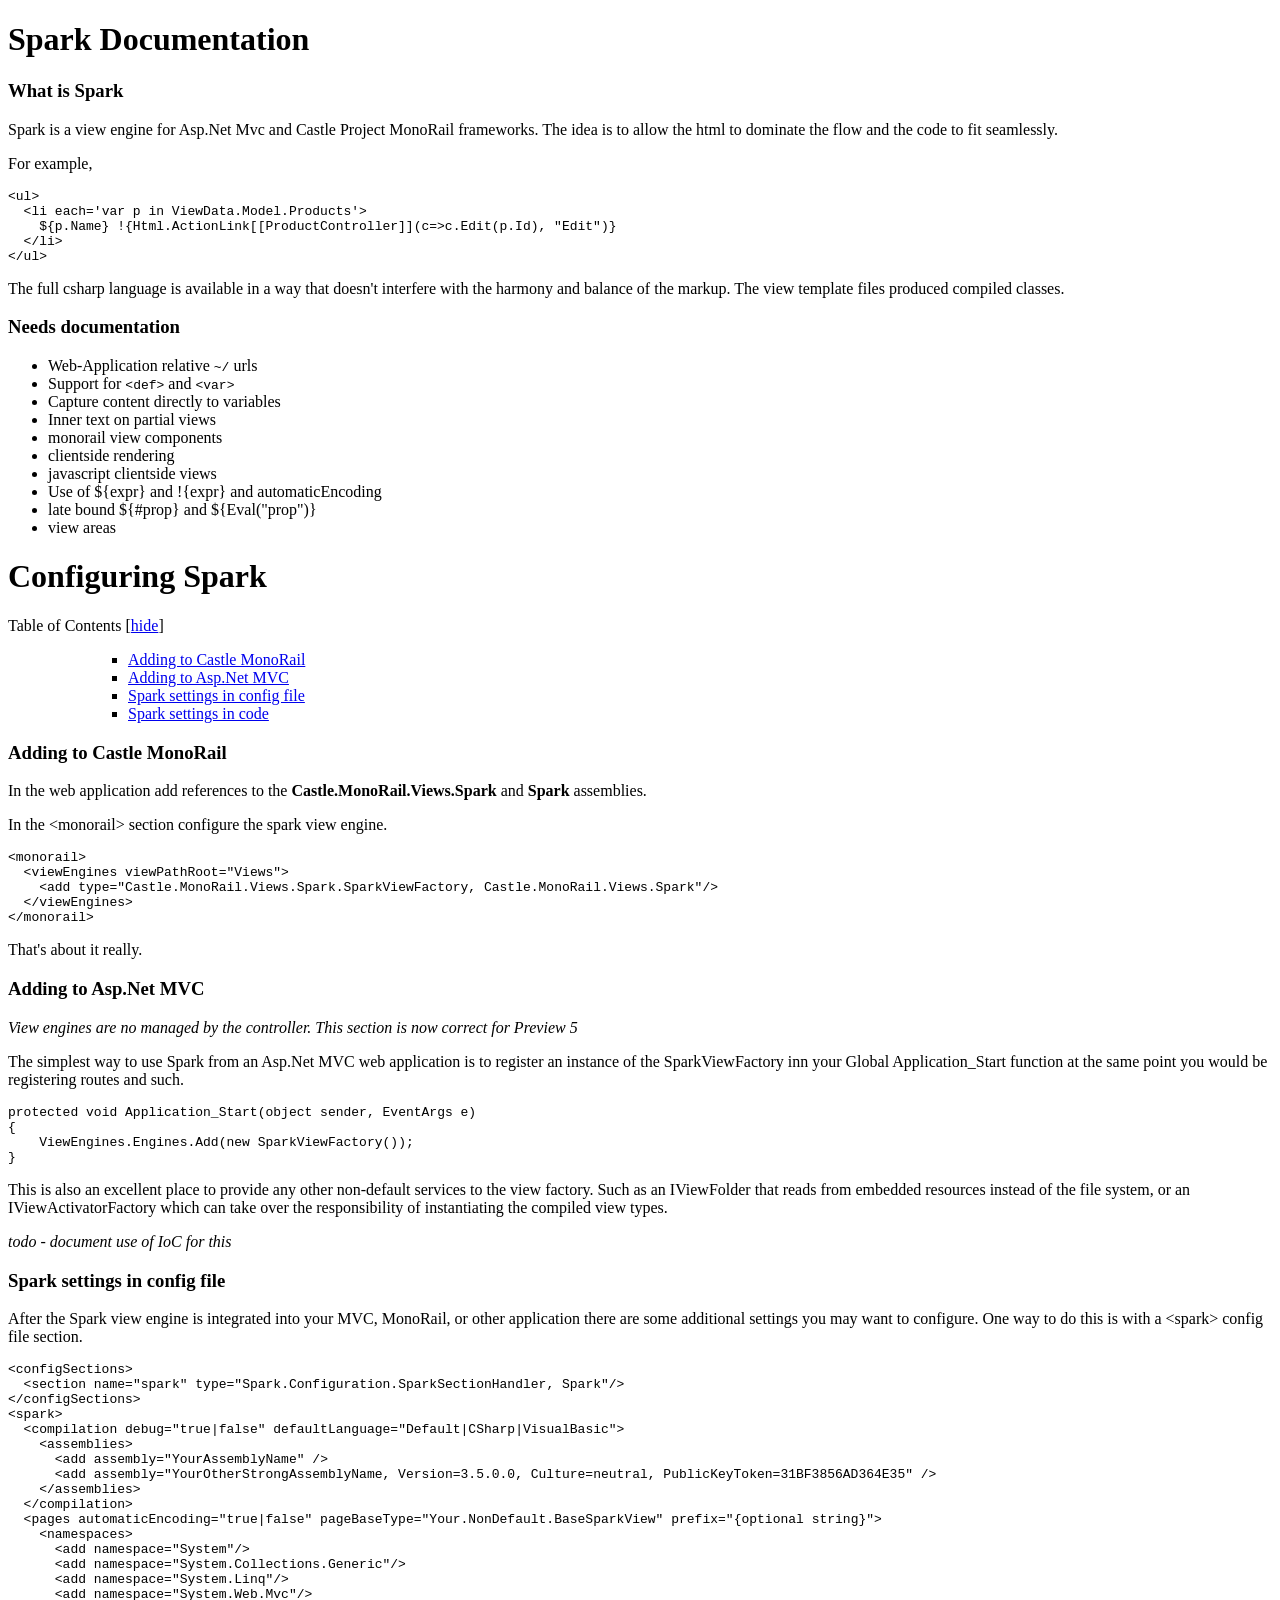
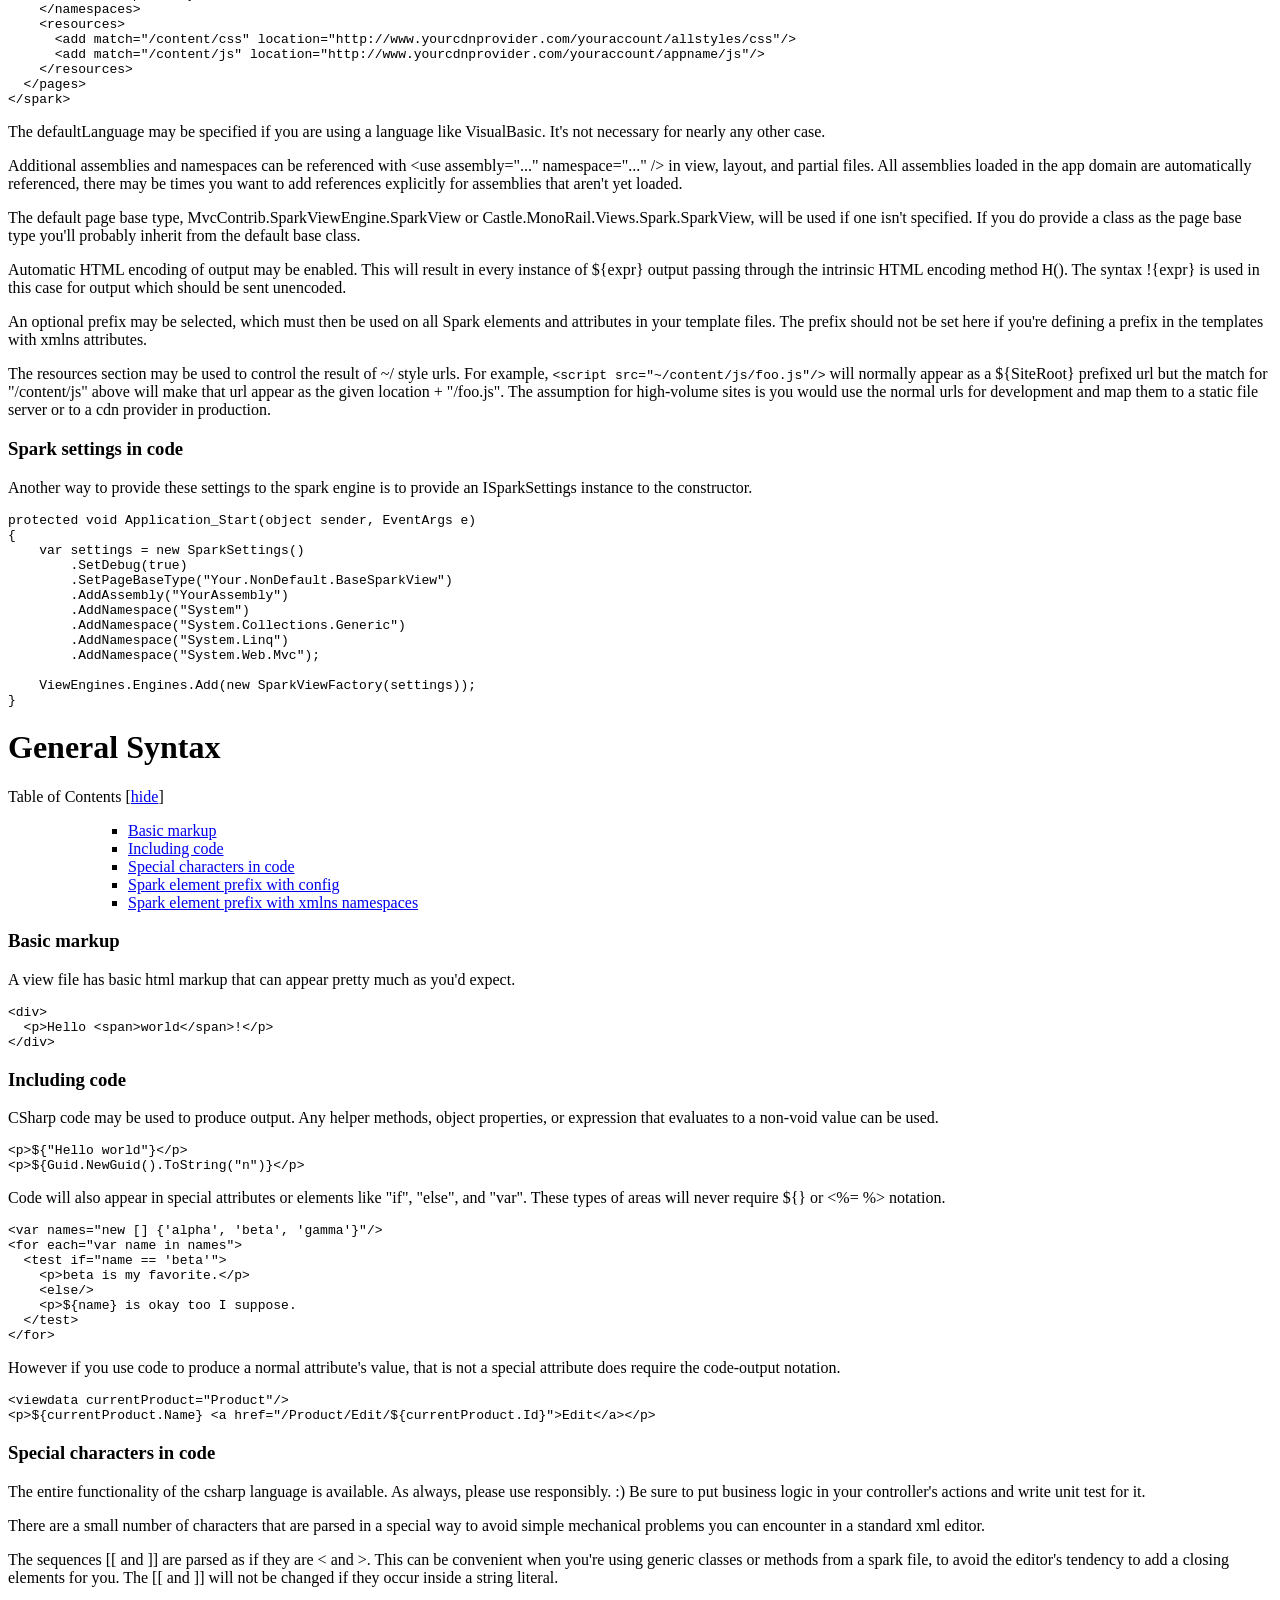
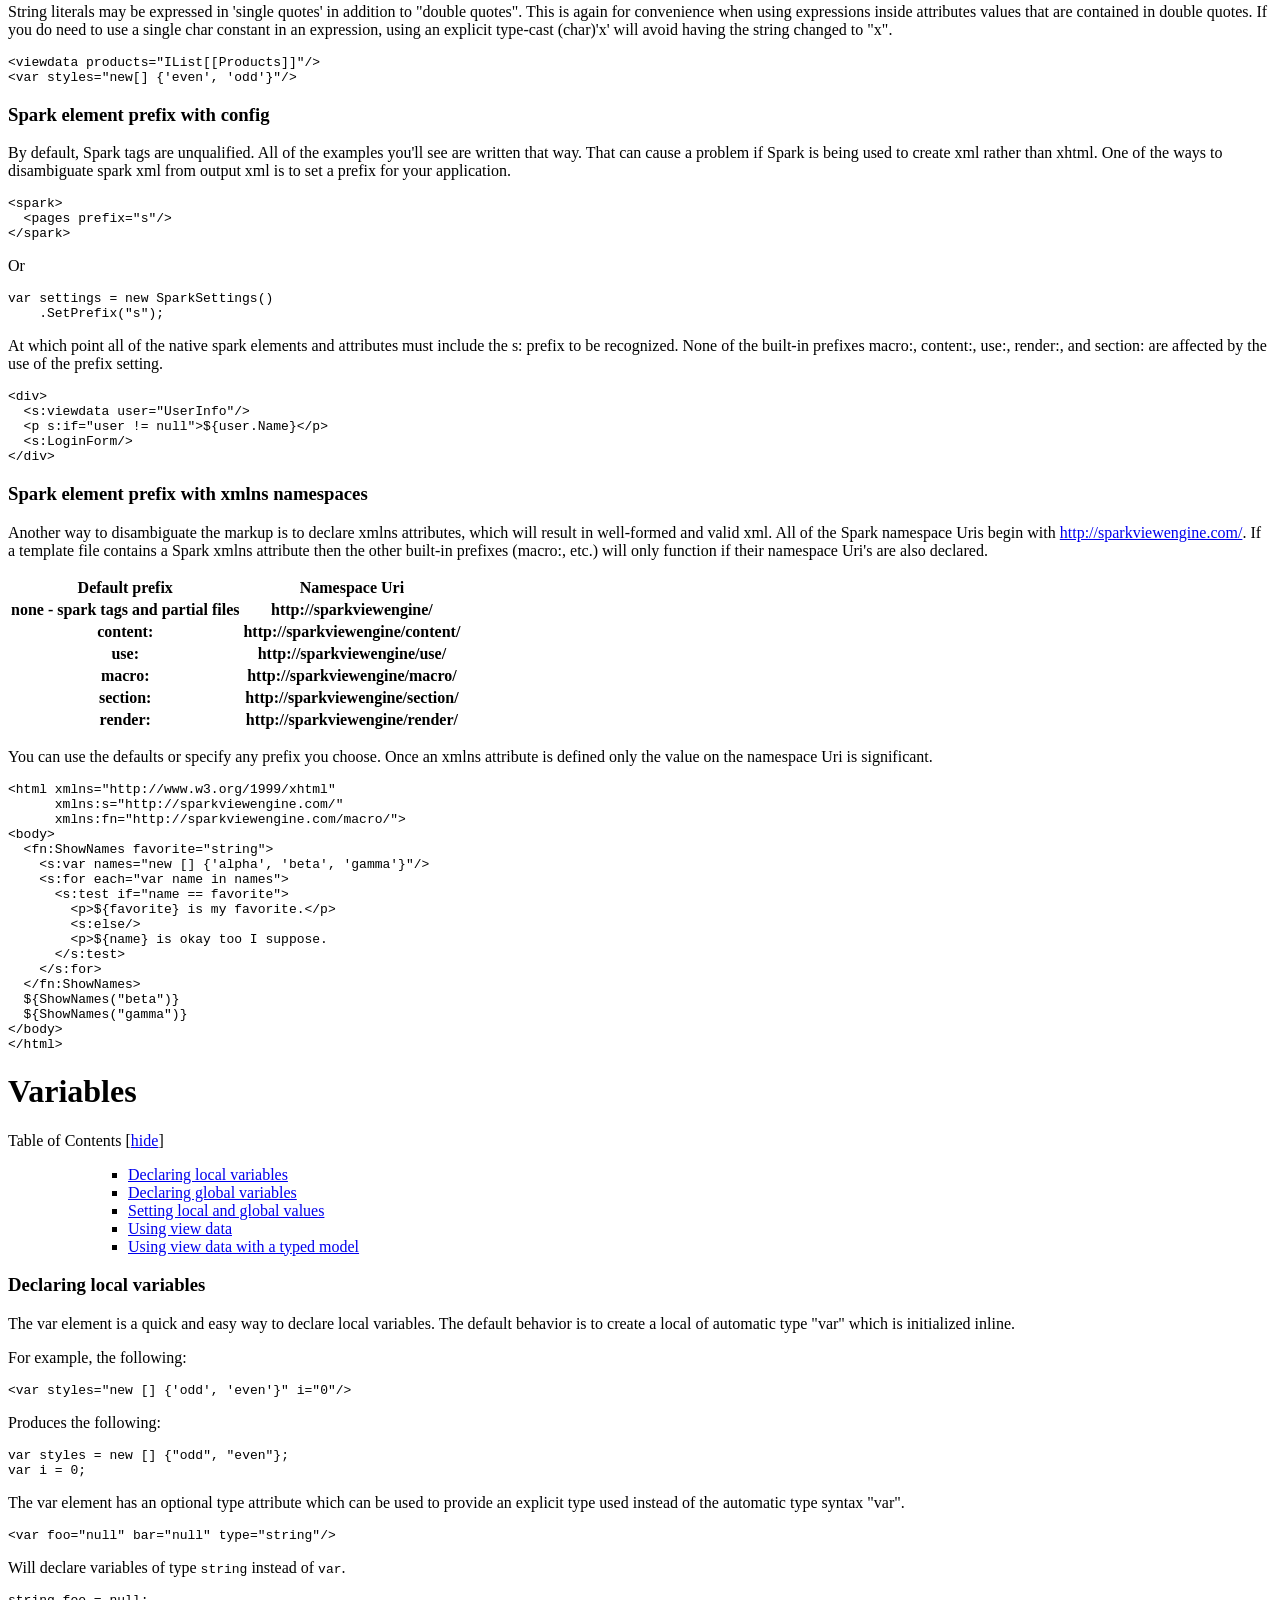
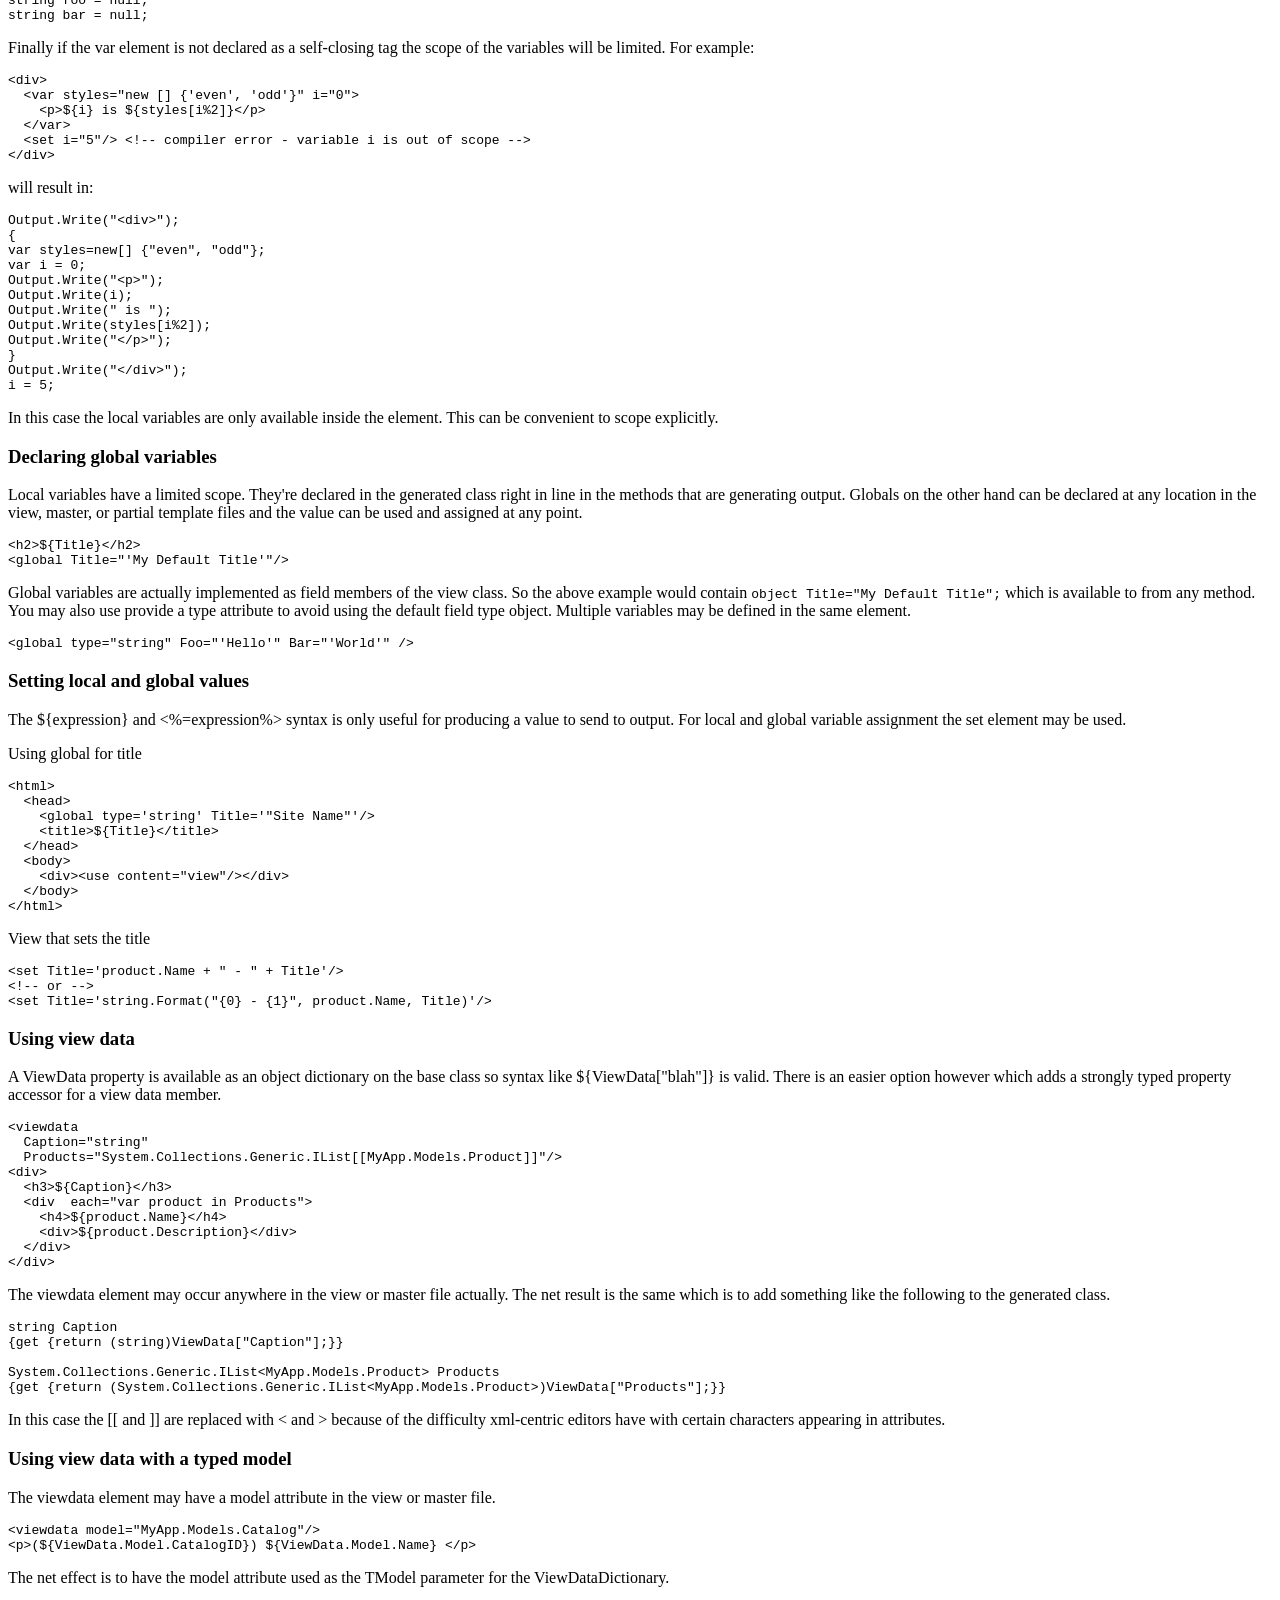
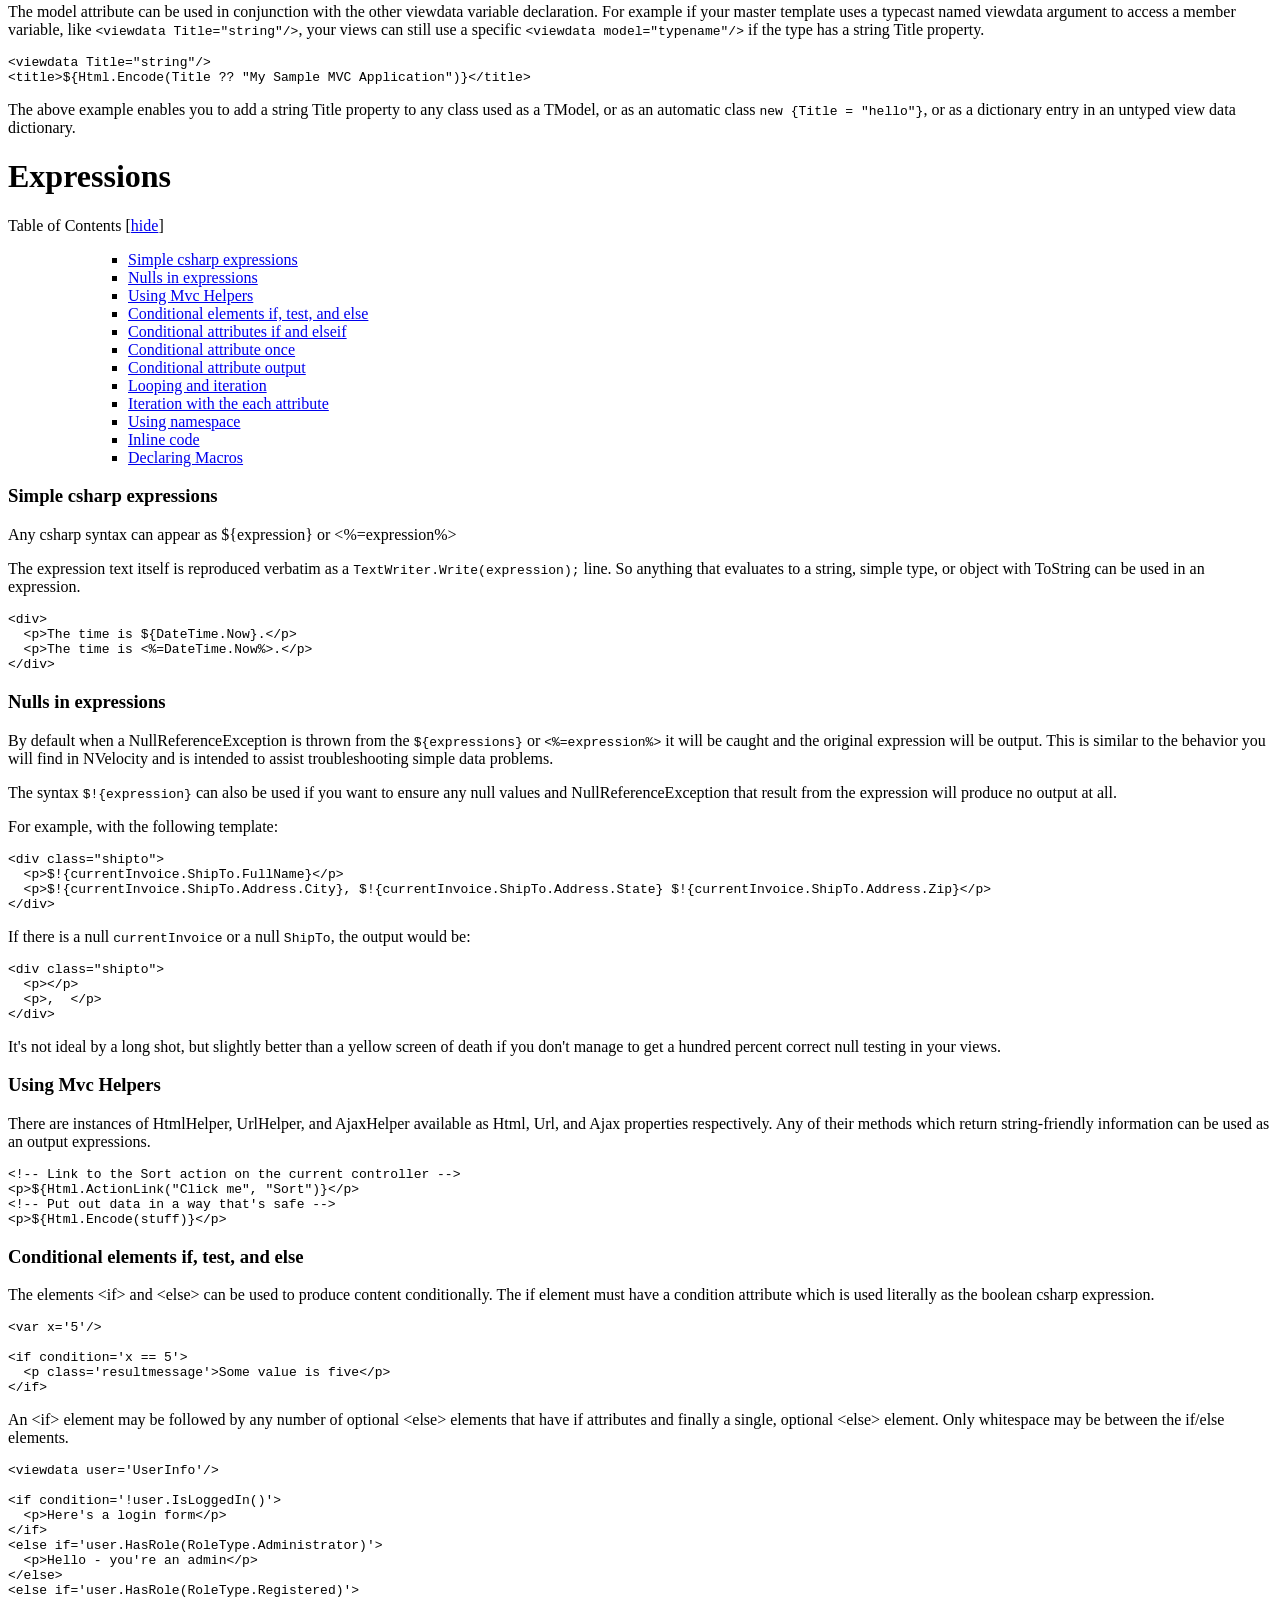
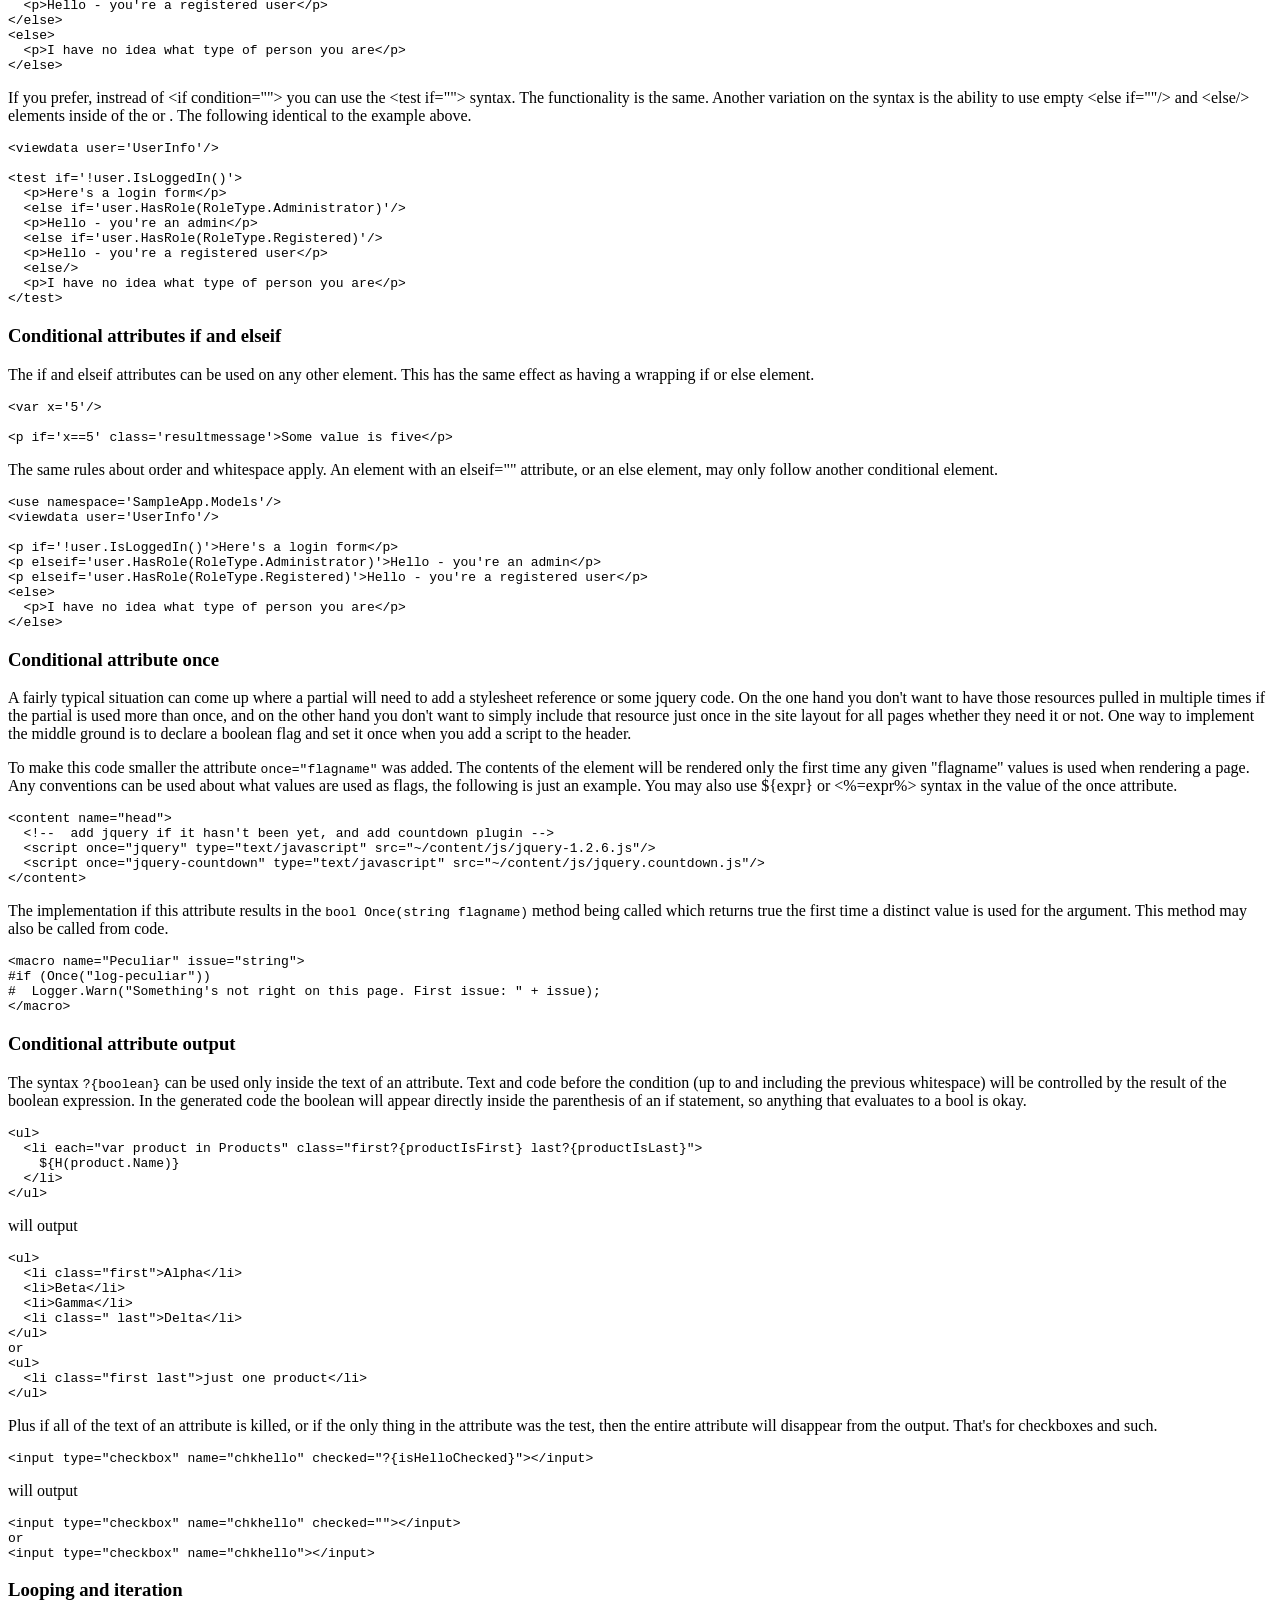
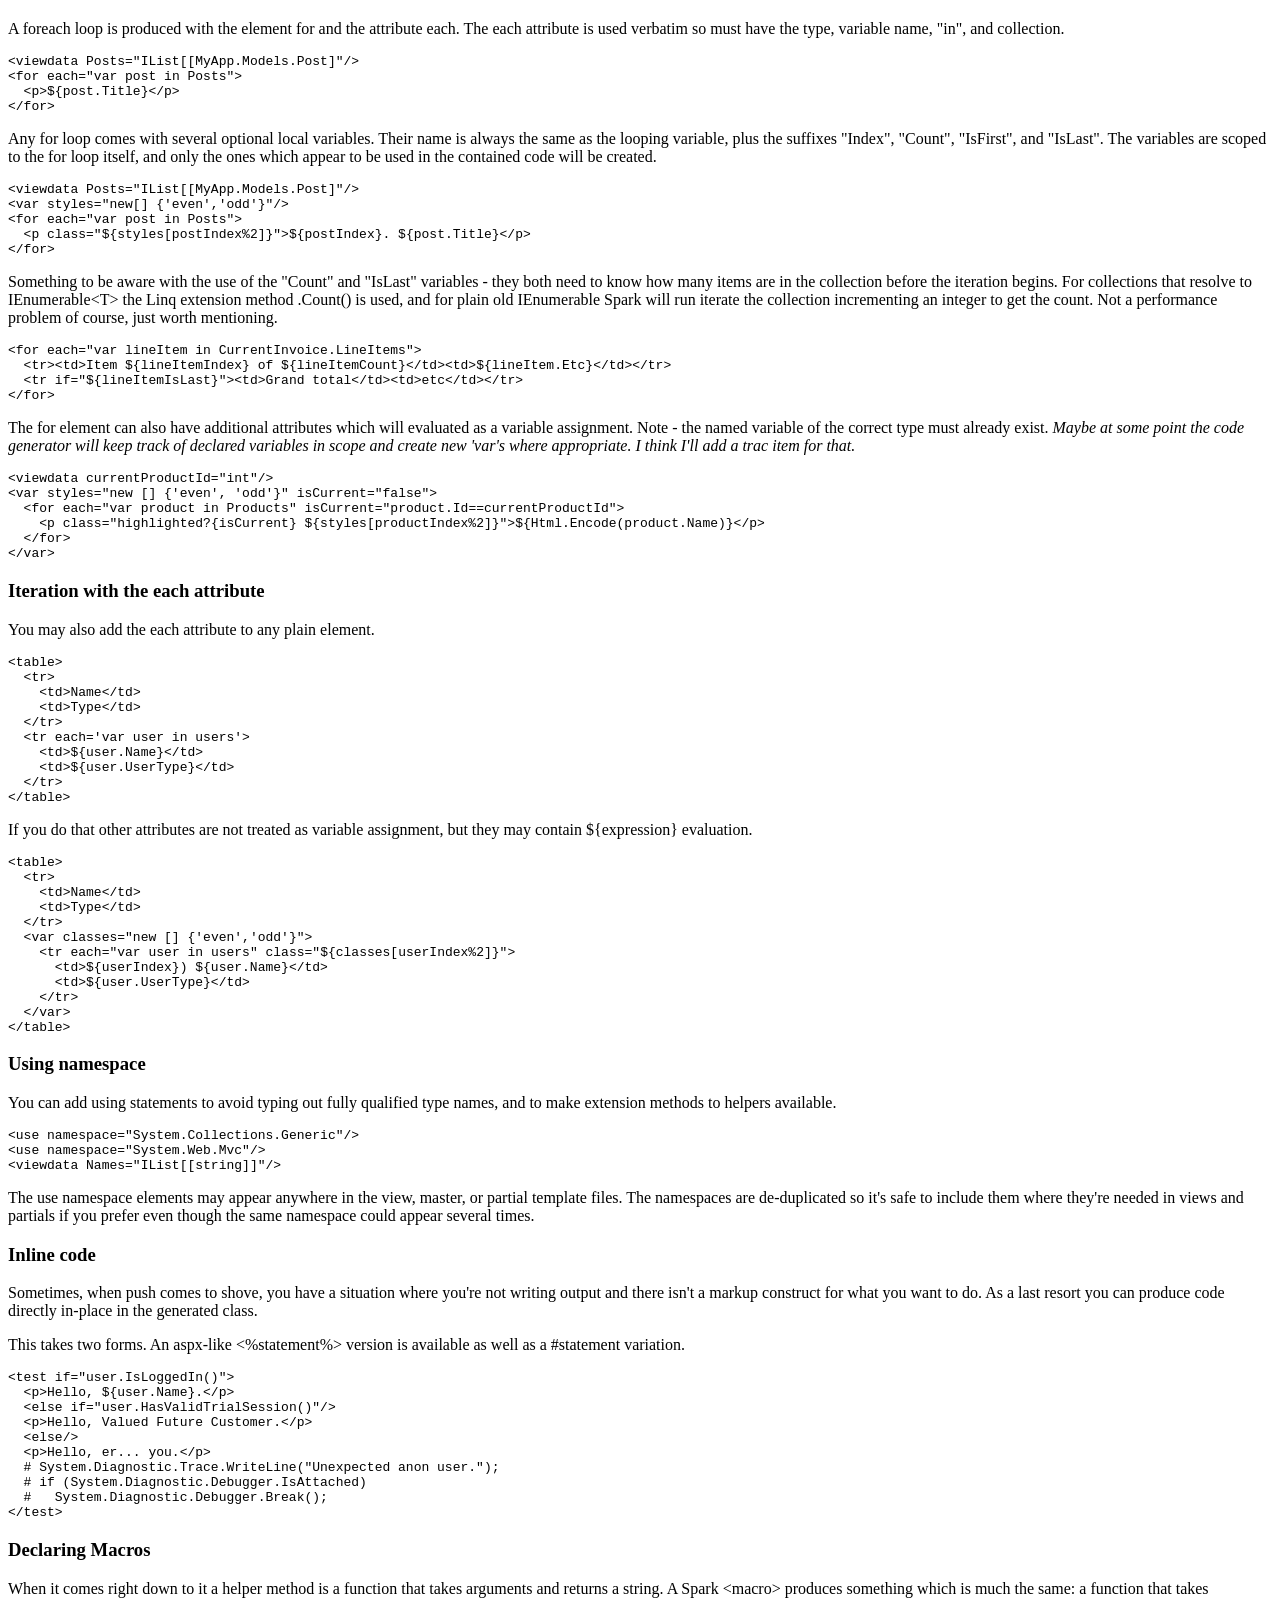
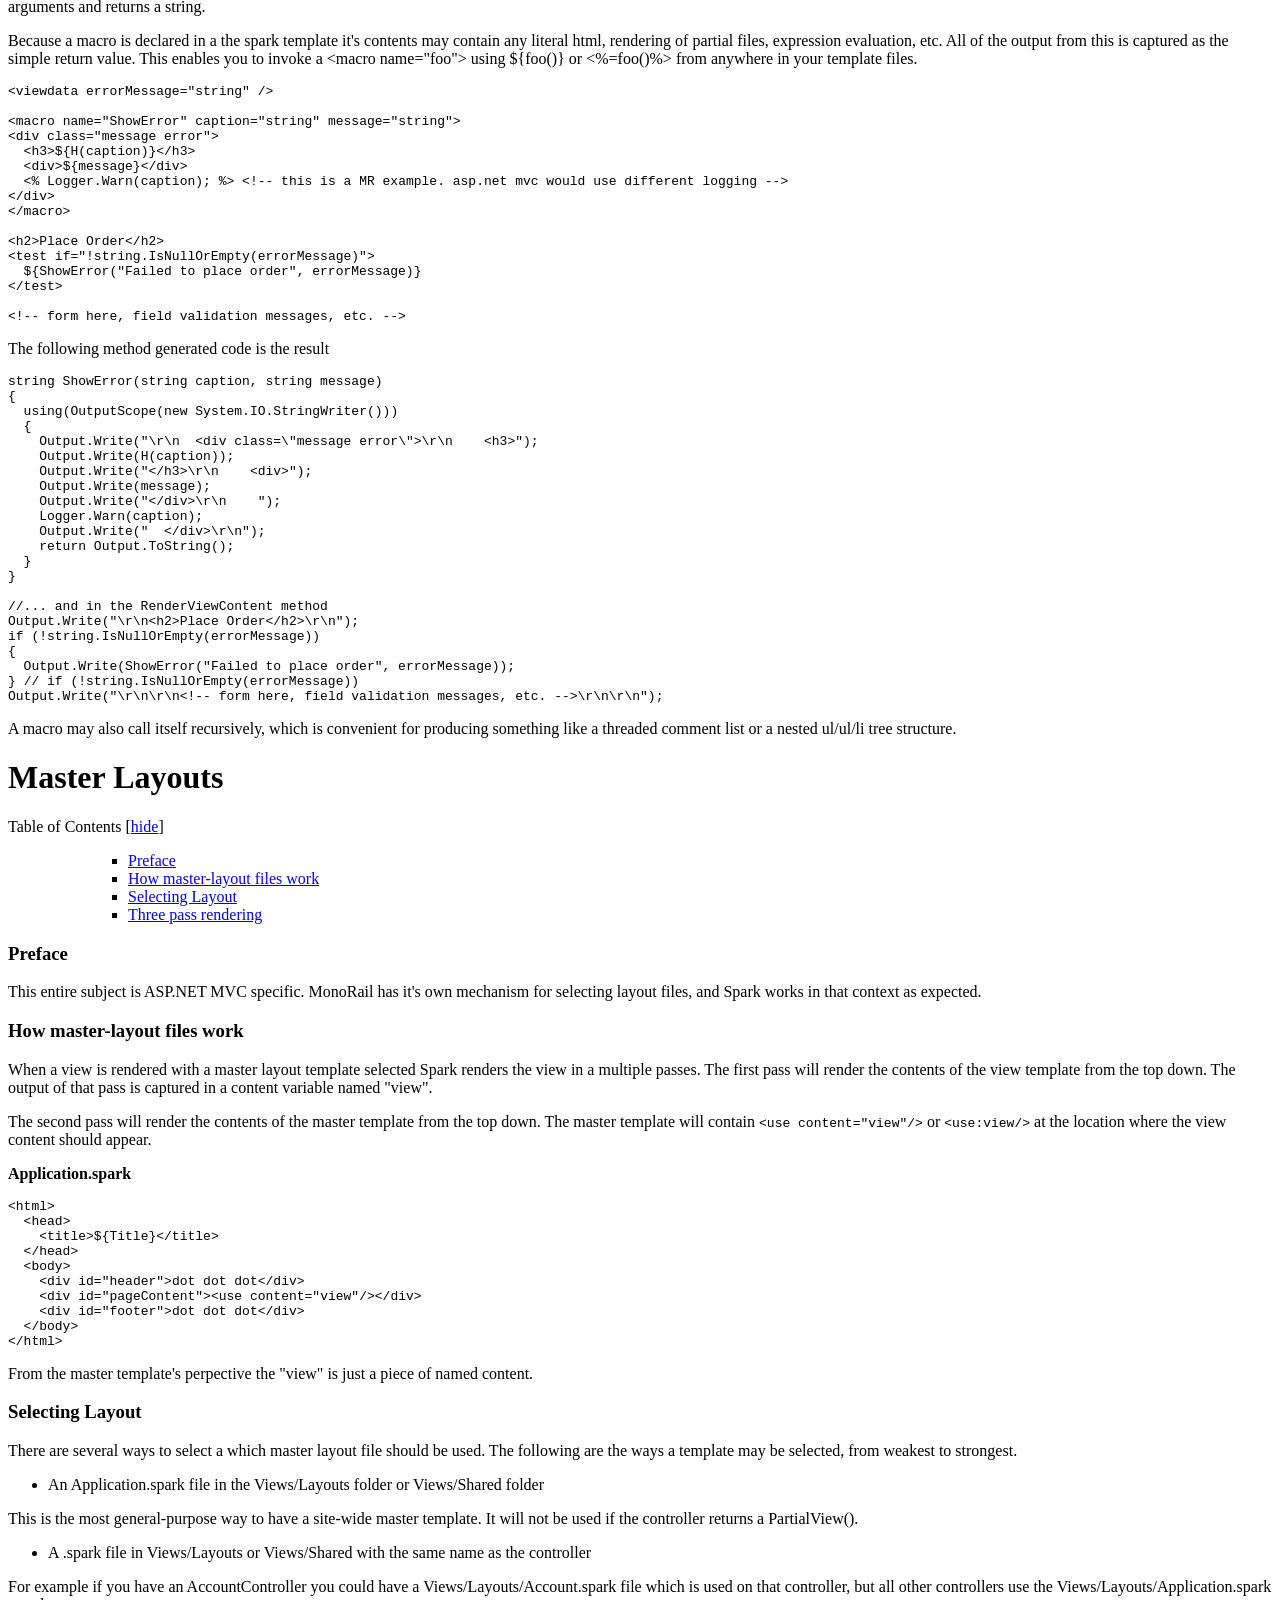
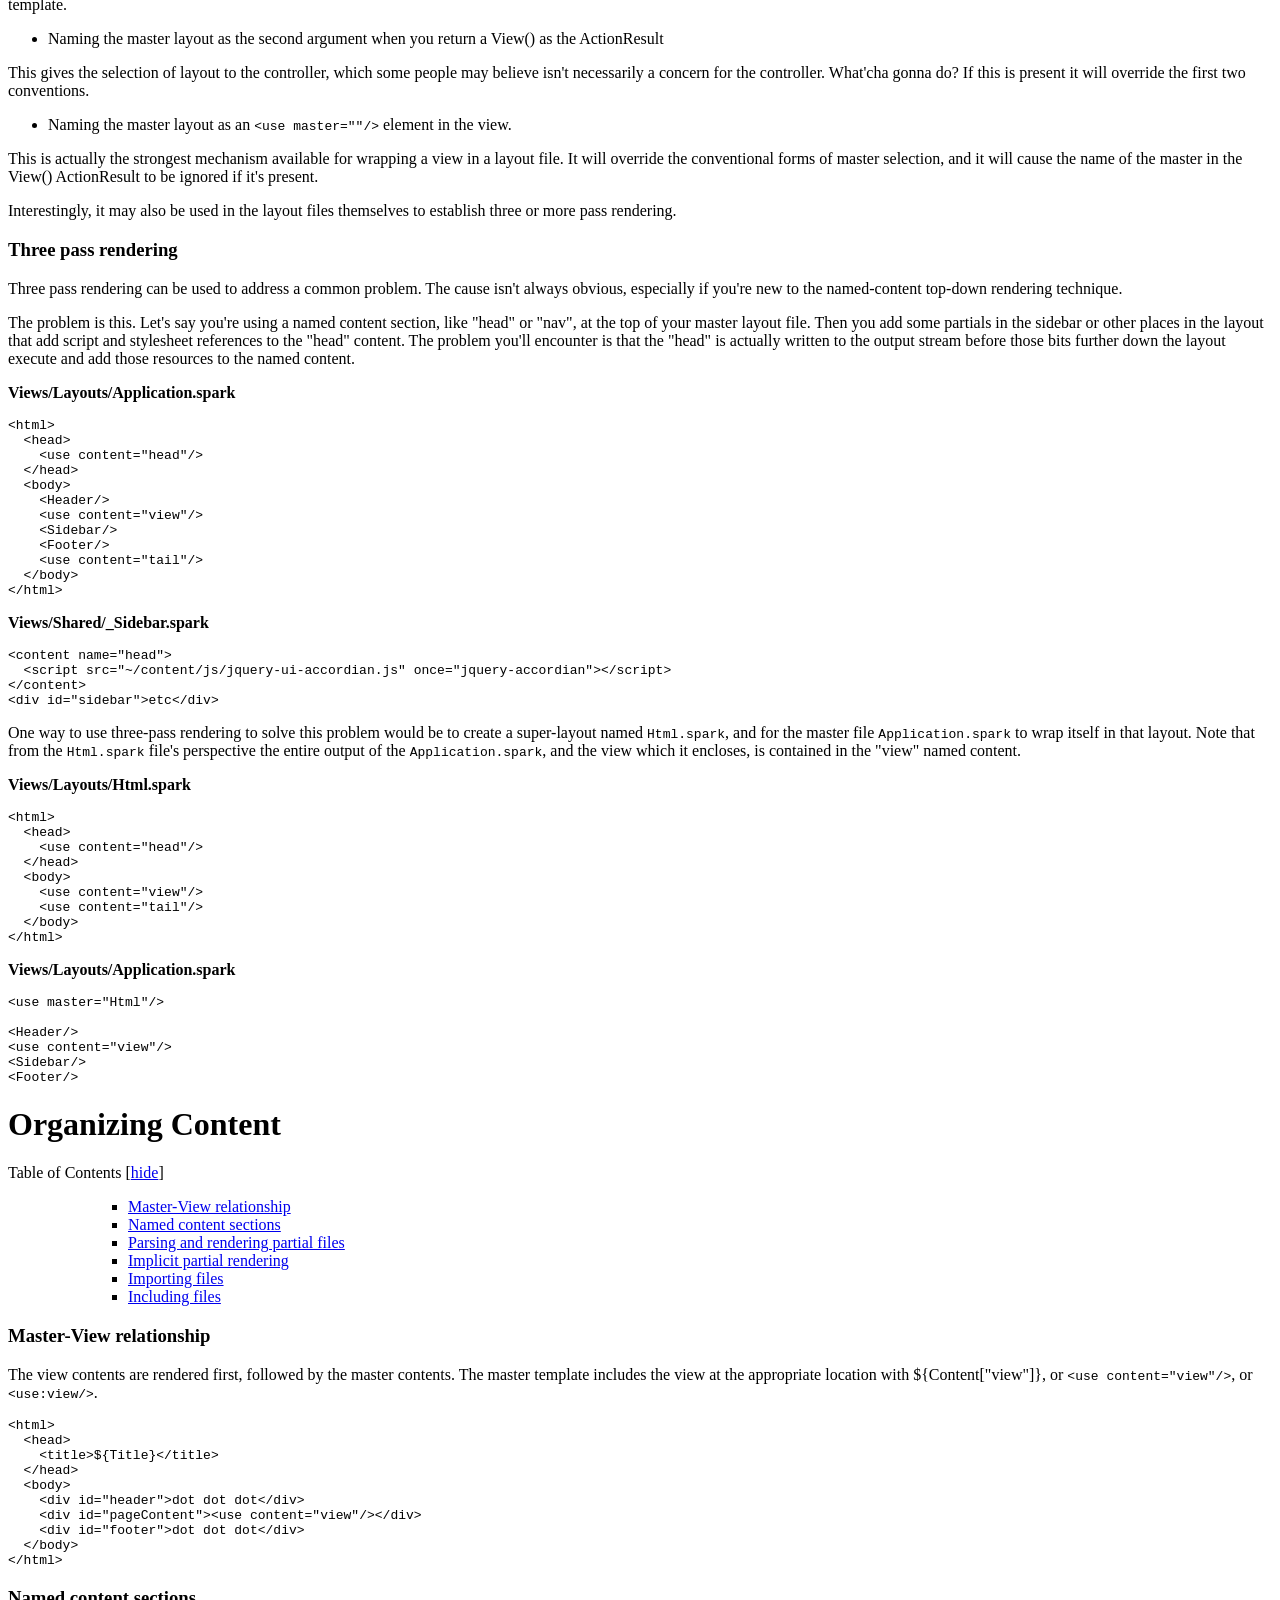
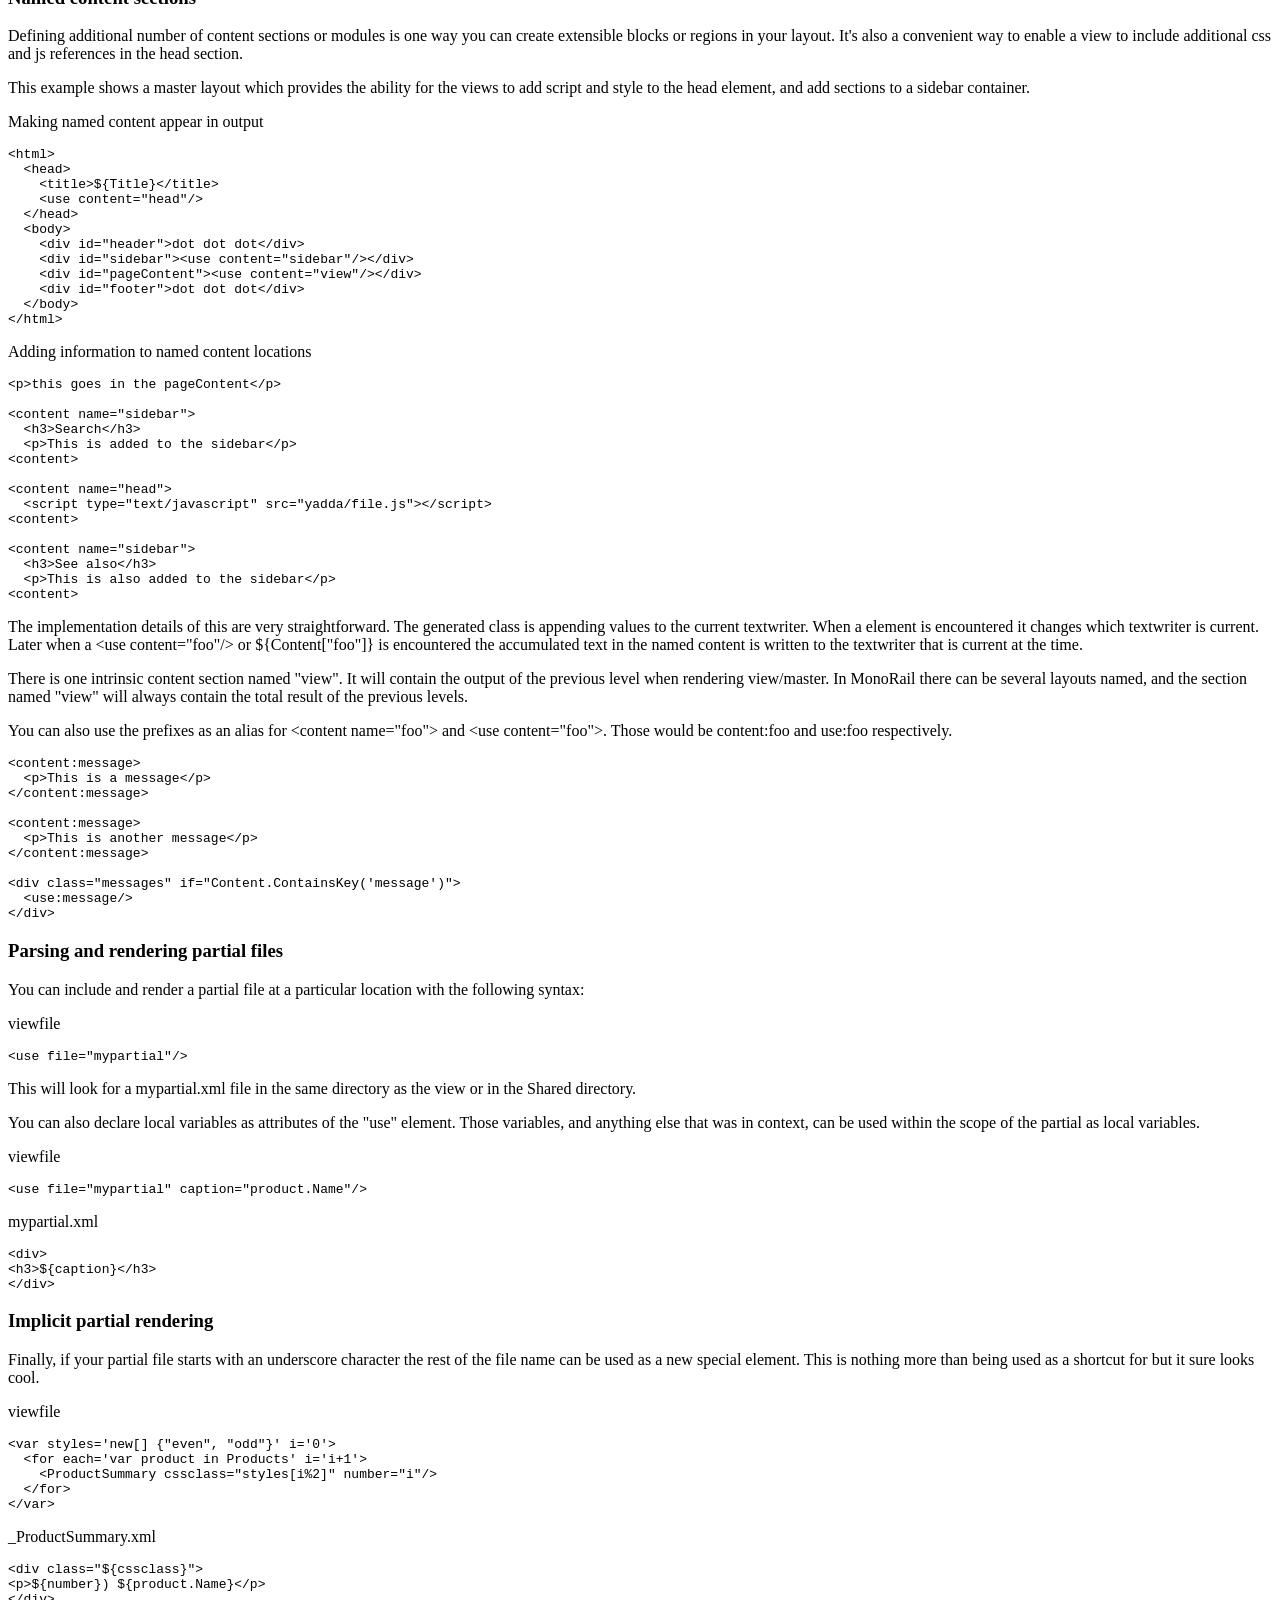
<file: lib/Spark-1.0.1.0-release/Docs/index.html>
<!DOCTYPE html PUBLIC "-//W3C//DTD XHTML 1.0 Transitional//EN" "http://www.w3.org/TR/xhtml1/DTD/xhtml1-transitional.dtd">
<html xmlns="http://www.w3.org/1999/xhtml" lang="en" xml:lang="en">
  <head>
    <title>Spark Documentation</title>
    <meta http-equiv="Content-Type" content="text/html; charset=utf-8" />
    <base href="http://sparkviewengine.com" />
    <link type="text/css" rel="stylesheet" href="misc/print.css" />
      </head>
  <body>
        
    <div id="node-4" class="section-1">
  <h1 class="book-heading">Spark Documentation</h1>
  <h3 id="WhatisSpark">What is Spark</h3>

<p>Spark is a view engine for Asp.Net Mvc and Castle Project MonoRail frameworks. The idea is to allow the html to dominate the flow and the code to fit seamlessly.</p>

<p>For example,</p>

<p><div class="geshifilter"><pre class="geshifilter-xml"><span class="sc3"><span class="re1">&lt;ul<span class="re2">&gt;</span></span></span>
  <span class="sc3"><span class="re1">&lt;li</span> <span class="re0">each</span>=<span class="st0">'var p in ViewData.Model.Products'</span><span class="re2">&gt;</span></span>
    ${p.Name} !{Html.ActionLink[[ProductController]](c=&gt;c.Edit(p.Id), &quot;Edit&quot;)}
  <span class="sc3"><span class="re1">&lt;/li<span class="re2">&gt;</span></span></span>  
<span class="sc3"><span class="re1">&lt;/ul<span class="re2">&gt;</span></span></span></pre></div></p>

<p>The full csharp language is available in a way that doesn't interfere with the harmony and balance of the markup. The view template files produced compiled classes.</p>

<h3 id="Needsdocumentation">Needs documentation</h3>

<ul>
<li>Web-Application relative <code>~/</code> urls</li>
<li>Support for <code>&lt;def&gt;</code> and <code>&lt;var&gt;</code></li>
<li>Capture content directly to variables</li>
<li>Inner text on partial views</li>
<li>monorail view components</li>
<li>clientside rendering</li>
<li>javascript clientside views</li>
<li>Use of ${expr} and !{expr} and automaticEncoding</li>
<li>late bound ${#prop} and ${Eval("prop")}</li>
<li>view areas</li>
</ul>
  <div id="node-10" class="section-2">
  <h1 class="book-heading">Configuring Spark</h1>
  <div class="toc">
<div class="toc-title">Table of Contents [<a href="#" class="toc-toggle">hide</a>]</div>
<div class="toc-list">
<ul>

<ul>

<ul>
	<li><a href="#AddingtoCastleMonoRail">Adding to Castle MonoRail</a></li>
	<li><a href="#AddingtoAspNetMVC">Adding to Asp.Net MVC</a></li>
	<li><a href="#Sparksettingsinconfigfile">Spark settings in config file</a></li>
	<li><a href="#Sparksettingsincode">Spark settings in code</a></li>
</ul>
</li>
</ul>
</li>
</ul>
</div>
</div>

<h3 id="AddingtoCastleMonoRail">Adding to Castle MonoRail</h3>

<p>In the web application add references to the <strong>Castle.MonoRail.Views.Spark</strong> and <strong>Spark</strong> assemblies.</p>

<p>In the &lt;monorail&gt; section configure the spark view engine.</p>

<p><div class="geshifilter"><pre class="geshifilter-xml"><span class="sc3"><span class="re1">&lt;monorail<span class="re2">&gt;</span></span></span>
  <span class="sc3"><span class="re1">&lt;viewEngines</span> <span class="re0">viewPathRoot</span>=<span class="st0">&quot;Views&quot;</span><span class="re2">&gt;</span></span>
    <span class="sc3"><span class="re1">&lt;add</span> <span class="re0">type</span>=<span class="st0">&quot;Castle.MonoRail.Views.Spark.SparkViewFactory, Castle.MonoRail.Views.Spark&quot;</span><span class="re2">/&gt;</span></span>
  <span class="sc3"><span class="re1">&lt;/viewEngines<span class="re2">&gt;</span></span></span>
<span class="sc3"><span class="re1">&lt;/monorail<span class="re2">&gt;</span></span></span></pre></div></p>

<p>That's about it really.</p>

<h3 id="AddingtoAspNetMVC">Adding to Asp.Net MVC</h3>

<p><em>View engines are no managed by the controller. This section is now correct for Preview 5</em></p>

<p>The simplest way to use Spark from an Asp.Net MVC web application is to register an instance of the SparkViewFactory inn your Global Application_Start function at the same point you would be registering routes and such.</p>

<p><div class="geshifilter"><pre class="geshifilter-csharp"><span class="kw1">protected</span> <span class="kw1">void</span> Application_Start<span class="br0">&#40;</span><span class="kw4">object</span> sender, EventArgs e<span class="br0">&#41;</span>
<span class="br0">&#123;</span>
    ViewEngines.<span class="me1">Engines</span>.<span class="me1">Add</span><span class="br0">&#40;</span><span class="kw3">new</span> SparkViewFactory<span class="br0">&#40;</span><span class="br0">&#41;</span><span class="br0">&#41;</span><span class="sy0">;</span>
<span class="br0">&#125;</span></pre></div></p>

<p>This is also an excellent place to provide any other non-default services to the view factory. Such as an IViewFolder that reads from embedded resources instead of the file system, or an IViewActivatorFactory which can take over the responsibility of instantiating the compiled view types.</p>

<p><em>todo - document use of IoC for this</em></p>

<h3 id="Sparksettingsinconfigfile">Spark settings in config file</h3>

<p>After the Spark view engine is integrated into your MVC, MonoRail, or other application there are some additional settings you may want to configure. One way to do this is with a &lt;spark&gt; config file section.</p>

<p><div class="geshifilter"><pre class="geshifilter-xml"><span class="sc3"><span class="re1">&lt;configSections<span class="re2">&gt;</span></span></span>
  <span class="sc3"><span class="re1">&lt;section</span> <span class="re0">name</span>=<span class="st0">&quot;spark&quot;</span> <span class="re0">type</span>=<span class="st0">&quot;Spark.Configuration.SparkSectionHandler, Spark&quot;</span><span class="re2">/&gt;</span></span>
<span class="sc3"><span class="re1">&lt;/configSections<span class="re2">&gt;</span></span></span>
<span class="sc3"><span class="re1">&lt;spark<span class="re2">&gt;</span></span></span>
  <span class="sc3"><span class="re1">&lt;compilation</span> <span class="re0">debug</span>=<span class="st0">&quot;true|false&quot;</span> <span class="re0">defaultLanguage</span>=<span class="st0">&quot;Default|CSharp|VisualBasic&quot;</span><span class="re2">&gt;</span></span>
    <span class="sc3"><span class="re1">&lt;assemblies<span class="re2">&gt;</span></span></span>
      <span class="sc3"><span class="re1">&lt;add</span> <span class="re0">assembly</span>=<span class="st0">&quot;YourAssemblyName&quot;</span> <span class="re2">/&gt;</span></span>
      <span class="sc3"><span class="re1">&lt;add</span> <span class="re0">assembly</span>=<span class="st0">&quot;YourOtherStrongAssemblyName, Version=3.5.0.0, Culture=neutral, PublicKeyToken=31BF3856AD364E35&quot;</span> <span class="re2">/&gt;</span></span>
    <span class="sc3"><span class="re1">&lt;/assemblies<span class="re2">&gt;</span></span></span>
  <span class="sc3"><span class="re1">&lt;/compilation<span class="re2">&gt;</span></span></span>
  <span class="sc3"><span class="re1">&lt;pages</span> <span class="re0">automaticEncoding</span>=<span class="st0">&quot;true|false&quot;</span> <span class="re0">pageBaseType</span>=<span class="st0">&quot;Your.NonDefault.BaseSparkView&quot;</span> <span class="re0">prefix</span>=<span class="st0">&quot;{optional string}&quot;</span><span class="re2">&gt;</span></span>
    <span class="sc3"><span class="re1">&lt;namespaces<span class="re2">&gt;</span></span></span>
      <span class="sc3"><span class="re1">&lt;add</span> <span class="re0">namespace</span>=<span class="st0">&quot;System&quot;</span><span class="re2">/&gt;</span></span>
      <span class="sc3"><span class="re1">&lt;add</span> <span class="re0">namespace</span>=<span class="st0">&quot;System.Collections.Generic&quot;</span><span class="re2">/&gt;</span></span>
      <span class="sc3"><span class="re1">&lt;add</span> <span class="re0">namespace</span>=<span class="st0">&quot;System.Linq&quot;</span><span class="re2">/&gt;</span></span>
      <span class="sc3"><span class="re1">&lt;add</span> <span class="re0">namespace</span>=<span class="st0">&quot;System.Web.Mvc&quot;</span><span class="re2">/&gt;</span></span>
    <span class="sc3"><span class="re1">&lt;/namespaces<span class="re2">&gt;</span></span></span>
    <span class="sc3"><span class="re1">&lt;resources<span class="re2">&gt;</span></span></span>
      <span class="sc3"><span class="re1">&lt;add</span> <span class="re0">match</span>=<span class="st0">&quot;/content/css&quot;</span> <span class="re0">location</span>=<span class="st0">&quot;http://www.yourcdnprovider.com/youraccount/allstyles/css&quot;</span><span class="re2">/&gt;</span></span>
      <span class="sc3"><span class="re1">&lt;add</span> <span class="re0">match</span>=<span class="st0">&quot;/content/js&quot;</span> <span class="re0">location</span>=<span class="st0">&quot;http://www.yourcdnprovider.com/youraccount/appname/js&quot;</span><span class="re2">/&gt;</span></span>
    <span class="sc3"><span class="re1">&lt;/resources<span class="re2">&gt;</span></span></span>
  <span class="sc3"><span class="re1">&lt;/pages<span class="re2">&gt;</span></span></span>
<span class="sc3"><span class="re1">&lt;/spark<span class="re2">&gt;</span></span></span></pre></div></p>

<p>The defaultLanguage may be specified if you are using a language like VisualBasic. It's not necessary for nearly any other case.</p>

<p>Additional assemblies and namespaces can be referenced with &lt;use assembly="..." namespace="..." /&gt; in view, layout, and partial files. All assemblies loaded in the app domain are automatically referenced, there may be times you want to add references explicitly for assemblies that aren't yet loaded.</p>

<p>The default page base type, MvcContrib.SparkViewEngine.SparkView or Castle.MonoRail.Views.Spark.SparkView, will be used if one isn't specified. If you do provide a class as the page base type you'll probably inherit from the default base class.</p>

<p>Automatic HTML encoding of output may be enabled. This will result in every instance of ${expr} output passing through the intrinsic HTML encoding method H(). The syntax !{expr} is used in this case for output which should be sent unencoded.</p>

<p>An optional prefix may be selected, which must then be used on all Spark elements and attributes in your template files. The prefix should not be set here if you're defining a prefix in the templates with xmlns attributes.</p>

<p>The resources section may be used to control the result of ~/ style urls. For example, <span class="geshifilter"><code class="geshifilter-xml"><span class="sc3"><span class="re1">&lt;script</span> <span class="re0">src</span>=<span class="st0">&quot;~/content/js/foo.js&quot;</span><span class="re2">/&gt;</span></span></code></span> will normally appear as a ${SiteRoot} prefixed url but the match for "/content/js" above will make that url appear as the given location + "/foo.js". The assumption for high-volume sites is you would use the normal urls for development and map them to a static file server or to a cdn provider in production.</p>

<h3 id="Sparksettingsincode">Spark settings in code</h3>

<p>Another way to provide these settings to the spark engine is to provide an ISparkSettings instance to the constructor.</p>

<p><div class="geshifilter"><pre class="geshifilter-csharp"><span class="kw1">protected</span> <span class="kw1">void</span> Application_Start<span class="br0">&#40;</span><span class="kw4">object</span> sender, EventArgs e<span class="br0">&#41;</span>
<span class="br0">&#123;</span>
    <span class="kw4">var</span> settings <span class="sy0">=</span> <span class="kw3">new</span> SparkSettings<span class="br0">&#40;</span><span class="br0">&#41;</span>
        .<span class="me1">SetDebug</span><span class="br0">&#40;</span><span class="kw1">true</span><span class="br0">&#41;</span>
        .<span class="me1">SetPageBaseType</span><span class="br0">&#40;</span><span class="st0">&quot;Your.NonDefault.BaseSparkView&quot;</span><span class="br0">&#41;</span>
        .<span class="me1">AddAssembly</span><span class="br0">&#40;</span><span class="st0">&quot;YourAssembly&quot;</span><span class="br0">&#41;</span>
        .<span class="me1">AddNamespace</span><span class="br0">&#40;</span><span class="st0">&quot;System&quot;</span><span class="br0">&#41;</span>
        .<span class="me1">AddNamespace</span><span class="br0">&#40;</span><span class="st0">&quot;System.Collections.Generic&quot;</span><span class="br0">&#41;</span>
        .<span class="me1">AddNamespace</span><span class="br0">&#40;</span><span class="st0">&quot;System.Linq&quot;</span><span class="br0">&#41;</span>
        .<span class="me1">AddNamespace</span><span class="br0">&#40;</span><span class="st0">&quot;System.Web.Mvc&quot;</span><span class="br0">&#41;</span><span class="sy0">;</span>
&nbsp;
    ViewEngines.<span class="me1">Engines</span>.<span class="me1">Add</span><span class="br0">&#40;</span><span class="kw3">new</span> SparkViewFactory<span class="br0">&#40;</span>settings<span class="br0">&#41;</span><span class="br0">&#41;</span><span class="sy0">;</span>
<span class="br0">&#125;</span></pre></div></p>
  </div>
<div id="node-9" class="section-2">
  <h1 class="book-heading">General Syntax</h1>
  <p><div class="toc">
<div class="toc-title">Table of Contents [<a href="#" class="toc-toggle">hide</a>]</div>
<div class="toc-list">
<ul>

<ul>

<ul>
	<li><a href="#Basicmarkup">Basic markup</a></li>
	<li><a href="#Includingcode">Including code</a></li>
	<li><a href="#Specialcharactersincode">Special characters in code</a></li>
	<li><a href="#Sparkelementprefixwithconfig">Spark element prefix with config</a></li>
	<li><a href="#Sparkelementprefixwithxmlnsnamespaces">Spark element prefix with xmlns namespaces</a></li>
</ul>
</li>
</ul>
</li>
</ul>
</div>
</div></p>

<h3 id="Basicmarkup">Basic markup</h3>

<p>A view file has basic html markup that can appear pretty much as you'd expect.</p>

<p><div class="geshifilter"><pre class="geshifilter-xml"><span class="sc3"><span class="re1">&lt;div<span class="re2">&gt;</span></span></span>
  <span class="sc3"><span class="re1">&lt;p<span class="re2">&gt;</span></span></span>Hello <span class="sc3"><span class="re1">&lt;span<span class="re2">&gt;</span></span></span>world<span class="sc3"><span class="re1">&lt;/span<span class="re2">&gt;</span></span></span>!<span class="sc3"><span class="re1">&lt;/p<span class="re2">&gt;</span></span></span>
<span class="sc3"><span class="re1">&lt;/div<span class="re2">&gt;</span></span></span></pre></div></p>

<h3 id="Includingcode">Including code</h3>

<p>CSharp code may be used to produce output. Any helper methods, object properties, or expression that evaluates to a non-void value can be used.</p>

<p><div class="geshifilter"><pre class="geshifilter-xml"><span class="sc3"><span class="re1">&lt;p<span class="re2">&gt;</span></span></span>${&quot;Hello world&quot;}<span class="sc3"><span class="re1">&lt;/p<span class="re2">&gt;</span></span></span>
<span class="sc3"><span class="re1">&lt;p<span class="re2">&gt;</span></span></span>${Guid.NewGuid().ToString(&quot;n&quot;)}<span class="sc3"><span class="re1">&lt;/p<span class="re2">&gt;</span></span></span></pre></div></p>

<p>Code will also appear in special attributes or elements like "if", "else", and "var". These types of areas will never require ${} or <%= %> notation.</p>

<p><div class="geshifilter"><pre class="geshifilter-xml"><span class="sc3"><span class="re1">&lt;var</span> <span class="re0">names</span>=<span class="st0">&quot;new [] {'alpha', 'beta', 'gamma'}&quot;</span><span class="re2">/&gt;</span></span>
<span class="sc3"><span class="re1">&lt;for</span> <span class="re0">each</span>=<span class="st0">&quot;var name in names&quot;</span><span class="re2">&gt;</span></span>
  <span class="sc3"><span class="re1">&lt;test</span> <span class="re0">if</span>=<span class="st0">&quot;name == 'beta'&quot;</span><span class="re2">&gt;</span></span>
    <span class="sc3"><span class="re1">&lt;p<span class="re2">&gt;</span></span></span>beta is my favorite.<span class="sc3"><span class="re1">&lt;/p<span class="re2">&gt;</span></span></span>
    <span class="sc3"><span class="re1">&lt;else</span><span class="re2">/&gt;</span></span>
    <span class="sc3"><span class="re1">&lt;p<span class="re2">&gt;</span></span></span>${name} is okay too I suppose. 
  <span class="sc3"><span class="re1">&lt;/test<span class="re2">&gt;</span></span></span>
<span class="sc3"><span class="re1">&lt;/for<span class="re2">&gt;</span></span></span></pre></div></p>

<p>However if you use code to produce a normal attribute's value, that is not a special attribute does require the code-output notation.</p>

<p><div class="geshifilter"><pre class="geshifilter-xml"><span class="sc3"><span class="re1">&lt;viewdata</span> <span class="re0">currentProduct</span>=<span class="st0">&quot;Product&quot;</span><span class="re2">/&gt;</span></span>
<span class="sc3"><span class="re1">&lt;p<span class="re2">&gt;</span></span></span>${currentProduct.Name} <span class="sc3"><span class="re1">&lt;a</span> <span class="re0">href</span>=<span class="st0">&quot;/Product/Edit/${currentProduct.Id}&quot;</span><span class="re2">&gt;</span></span>Edit<span class="sc3"><span class="re1">&lt;/a<span class="re2">&gt;</span></span></span><span class="sc3"><span class="re1">&lt;/p<span class="re2">&gt;</span></span></span></pre></div></p>

<h3 id="Specialcharactersincode">Special characters in code</h3>

<p>The entire functionality of the csharp language is available. As always, please use responsibly. :) Be sure to put business logic in your controller's actions and write unit test for it.</p>

<p>There are a small number of characters that are parsed in a special way to avoid simple mechanical problems you can encounter in a standard xml editor.</p>

<p>The sequences [[ and ]] are parsed as if they are < and >. This can be convenient when you're using generic classes or methods from a spark file, to avoid the editor's tendency to add a closing elements for you. The [[ and ]] will not be changed if they occur inside a string literal.</p>

<p>String literals may be expressed in 'single quotes' in addition to "double quotes". This is again for convenience when using expressions inside attributes values that are contained in double quotes. If you do need to use a single char constant in an expression, using an explicit type-cast (char)'x' will avoid having the string changed to "x".</p>

<p><div class="geshifilter"><pre class="geshifilter-xml"><span class="sc3"><span class="re1">&lt;viewdata</span> <span class="re0">products</span>=<span class="st0">&quot;IList[[Products]]&quot;</span><span class="re2">/&gt;</span></span>
<span class="sc3"><span class="re1">&lt;var</span> <span class="re0">styles</span>=<span class="st0">&quot;new[] {'even', 'odd'}&quot;</span><span class="re2">/&gt;</span></span></pre></div></p>

<h3 id="Sparkelementprefixwithconfig">Spark element prefix with config</h3>

<p>By default, Spark tags are unqualified. All of the examples you'll see are written that way. That can cause a problem if Spark is being used to create xml rather than xhtml. One of the ways to disambiguate spark xml from output xml is to set a prefix for your application.</p>

<p><div class="geshifilter"><pre class="geshifilter-xml"><span class="sc3"><span class="re1">&lt;spark<span class="re2">&gt;</span></span></span>
  <span class="sc3"><span class="re1">&lt;pages</span> <span class="re0">prefix</span>=<span class="st0">&quot;s&quot;</span><span class="re2">/&gt;</span></span>
<span class="sc3"><span class="re1">&lt;/spark<span class="re2">&gt;</span></span></span></pre></div></p>

<p>Or<br />
<div class="geshifilter"><pre class="geshifilter-csharp"><span class="kw4">var</span> settings <span class="sy0">=</span> <span class="kw3">new</span> SparkSettings<span class="br0">&#40;</span><span class="br0">&#41;</span>
    .<span class="me1">SetPrefix</span><span class="br0">&#40;</span><span class="st0">&quot;s&quot;</span><span class="br0">&#41;</span><span class="sy0">;</span></pre></div></p>

<p>At which point all of the native spark elements and attributes must include the s: prefix to be recognized. None of the built-in prefixes macro:, content:, use:, render:, and section: are affected by the use of the prefix setting.</p>

<p><div class="geshifilter"><pre class="geshifilter-xml"><span class="sc3"><span class="re1">&lt;div<span class="re2">&gt;</span></span></span>
  <span class="sc3"><span class="re1">&lt;s:viewdata</span> <span class="re0">user</span>=<span class="st0">&quot;UserInfo&quot;</span><span class="re2">/&gt;</span></span>
  <span class="sc3"><span class="re1">&lt;p</span> <span class="re0">s:if</span>=<span class="st0">&quot;user != null&quot;</span><span class="re2">&gt;</span></span>${user.Name}<span class="sc3"><span class="re1">&lt;/p<span class="re2">&gt;</span></span></span>
  <span class="sc3"><span class="re1">&lt;s:LoginForm</span><span class="re2">/&gt;</span></span>
<span class="sc3"><span class="re1">&lt;/div<span class="re2">&gt;</span></span></span></pre></div></p>

<h3 id="Sparkelementprefixwithxmlnsnamespaces">Spark element prefix with xmlns namespaces</h3>

<p>Another way to disambiguate the markup is to declare xmlns attributes, which will result in well-formed and valid xml. All of the Spark namespace Uris begin with <a href="http://sparkviewengine.com/" title="http://sparkviewengine.com/">http://sparkviewengine.com/</a>. If a template file contains a Spark xmlns attribute then the other built-in prefixes (macro:, etc.) will only function if their namespace Uri's are also declared. </p>

<table>
<tr>
<th>Default prefix</th>
<th>Namespace Uri</th>
</tr>
<tr>
<th>none - spark tags and partial files</th>
<th>http://sparkviewengine/</th>
</tr>
<tr>
<th>content:</th>
<th>http://sparkviewengine/content/</th>
</tr>
<tr>
<th>use:</th>
<th>http://sparkviewengine/use/</th>
</tr>
<tr>
<th>macro:</th>
<th>http://sparkviewengine/macro/</th>
</tr>
<tr>
<th>section:</th>
<th>http://sparkviewengine/section/</th>
</tr>
<tr>
<th>render:</th>
<th>http://sparkviewengine/render/</th>
</tr>
</table>

<p>You can use the defaults or specify any prefix you choose. Once an xmlns attribute is defined only the value on the namespace Uri is significant.</p>

<p><div class="geshifilter"><pre class="geshifilter-xml"><span class="sc3"><span class="re1">&lt;html</span> <span class="re0">xmlns</span>=<span class="st0">&quot;http://www.w3.org/1999/xhtml&quot;</span>
      <span class="re0">xmlns:s</span>=<span class="st0">&quot;http://sparkviewengine.com/&quot;</span>
      <span class="re0">xmlns:fn</span>=<span class="st0">&quot;http://sparkviewengine.com/macro/&quot;</span><span class="re2">&gt;</span></span>
<span class="sc3"><span class="re1">&lt;body<span class="re2">&gt;</span></span></span>
  <span class="sc3"><span class="re1">&lt;fn:ShowNames</span> <span class="re0">favorite</span>=<span class="st0">&quot;string&quot;</span><span class="re2">&gt;</span></span>
    <span class="sc3"><span class="re1">&lt;s:var</span> <span class="re0">names</span>=<span class="st0">&quot;new [] {'alpha', 'beta', 'gamma'}&quot;</span><span class="re2">/&gt;</span></span>
    <span class="sc3"><span class="re1">&lt;s:for</span> <span class="re0">each</span>=<span class="st0">&quot;var name in names&quot;</span><span class="re2">&gt;</span></span>
      <span class="sc3"><span class="re1">&lt;s:test</span> <span class="re0">if</span>=<span class="st0">&quot;name == favorite&quot;</span><span class="re2">&gt;</span></span>
        <span class="sc3"><span class="re1">&lt;p<span class="re2">&gt;</span></span></span>${favorite} is my favorite.<span class="sc3"><span class="re1">&lt;/p<span class="re2">&gt;</span></span></span>
        <span class="sc3"><span class="re1">&lt;s:else</span><span class="re2">/&gt;</span></span>
        <span class="sc3"><span class="re1">&lt;p<span class="re2">&gt;</span></span></span>${name} is okay too I suppose.
      <span class="sc3"><span class="re1">&lt;/s:test<span class="re2">&gt;</span></span></span>
    <span class="sc3"><span class="re1">&lt;/s:for<span class="re2">&gt;</span></span></span>
  <span class="sc3"><span class="re1">&lt;/fn:ShowNames<span class="re2">&gt;</span></span></span>
  ${ShowNames(&quot;beta&quot;)}
  ${ShowNames(&quot;gamma&quot;)}
<span class="sc3"><span class="re1">&lt;/body<span class="re2">&gt;</span></span></span>
<span class="sc3"><span class="re1">&lt;/html<span class="re2">&gt;</span></span></span></pre></div></p>
  </div>
<div id="node-6" class="section-2">
  <h1 class="book-heading">Variables</h1>
  <p><div class="toc">
<div class="toc-title">Table of Contents [<a href="#" class="toc-toggle">hide</a>]</div>
<div class="toc-list">
<ul>

<ul>

<ul>
	<li><a href="#Declaringlocalvariables">Declaring local variables</a></li>
	<li><a href="#Declaringglobalvariables">Declaring global variables</a></li>
	<li><a href="#Settinglocalandglobalvalues">Setting local and global values</a></li>
	<li><a href="#Usingviewdata">Using view data</a></li>
	<li><a href="#Usingviewdatawithatypedmodel">Using view data with a typed model</a></li>
</ul>
</li>
</ul>
</li>
</ul>
</div>
</div></p>

<h3 id="Declaringlocalvariables">Declaring local variables</h3>

<p>The var element is a quick and easy way to declare local variables. The default behavior is to create a local of automatic type "var" which is initialized inline.</p>

<p>For example, the following:</p>

<p><div class="geshifilter"><pre class="geshifilter-xml"><span class="sc3"><span class="re1">&lt;var</span> <span class="re0">styles</span>=<span class="st0">&quot;new [] {'odd', 'even'}&quot;</span> <span class="re0">i</span>=<span class="st0">&quot;0&quot;</span><span class="re2">/&gt;</span></span></pre></div></p>

<p>Produces the following:</p>

<p><div class="geshifilter"><pre class="geshifilter-csharp"><span class="kw4">var</span> styles <span class="sy0">=</span> <span class="kw3">new</span> <span class="br0">&#91;</span><span class="br0">&#93;</span> <span class="br0">&#123;</span><span class="st0">&quot;odd&quot;</span>, <span class="st0">&quot;even&quot;</span><span class="br0">&#125;</span><span class="sy0">;</span>
<span class="kw4">var</span> i <span class="sy0">=</span> <span class="nu0">0</span><span class="sy0">;</span></pre></div></p>

<p>The var element has an optional type attribute which can be used to provide an explicit type used instead of the automatic type syntax "var".</p>

<p><div class="geshifilter"><pre class="geshifilter-xml"><span class="sc3"><span class="re1">&lt;var</span> <span class="re0">foo</span>=<span class="st0">&quot;null&quot;</span> <span class="re0">bar</span>=<span class="st0">&quot;null&quot;</span> <span class="re0">type</span>=<span class="st0">&quot;string&quot;</span><span class="re2">/&gt;</span></span></pre></div></p>

<p>Will declare variables of type <span class="geshifilter"><code class="geshifilter-xml">string</code></span> instead of <span class="geshifilter"><code class="geshifilter-xml">var</code></span>.</p>

<p><div class="geshifilter"><pre class="geshifilter-csharp"><span class="kw4">string</span> foo <span class="sy0">=</span> null<span class="sy0">;</span>
<span class="kw4">string</span> bar <span class="sy0">=</span> null<span class="sy0">;</span></pre></div></p>

<p>Finally if the var element is not declared as a self-closing tag the scope of the variables will be limited. For example:</p>

<p><div class="geshifilter"><pre class="geshifilter-xml"><span class="sc3"><span class="re1">&lt;div<span class="re2">&gt;</span></span></span>
  <span class="sc3"><span class="re1">&lt;var</span> <span class="re0">styles</span>=<span class="st0">&quot;new [] {'even', 'odd'}&quot;</span> <span class="re0">i</span>=<span class="st0">&quot;0&quot;</span><span class="re2">&gt;</span></span>
    <span class="sc3"><span class="re1">&lt;p<span class="re2">&gt;</span></span></span>${i} is ${styles[i%2]}<span class="sc3"><span class="re1">&lt;/p<span class="re2">&gt;</span></span></span>
  <span class="sc3"><span class="re1">&lt;/var<span class="re2">&gt;</span></span></span>
  <span class="sc3"><span class="re1">&lt;set</span> <span class="re0">i</span>=<span class="st0">&quot;5&quot;</span><span class="re2">/&gt;</span></span> <span class="sc3"><span class="coMULTI">&lt;!-- compiler error - variable i is out of scope --&gt;</span></span>
<span class="sc3"><span class="re1">&lt;/div<span class="re2">&gt;</span></span></span></pre></div></p>

<p>will result in:</p>

<p><div class="geshifilter"><pre class="geshifilter-csharp">Output.<span class="me1">Write</span><span class="br0">&#40;</span><span class="st0">&quot;&lt;div&gt;&quot;</span><span class="br0">&#41;</span><span class="sy0">;</span>
<span class="br0">&#123;</span>
<span class="kw4">var</span> styles<span class="sy0">=</span><span class="kw3">new</span><span class="br0">&#91;</span><span class="br0">&#93;</span> <span class="br0">&#123;</span><span class="st0">&quot;even&quot;</span>, <span class="st0">&quot;odd&quot;</span><span class="br0">&#125;</span><span class="sy0">;</span>
<span class="kw4">var</span> i <span class="sy0">=</span> <span class="nu0">0</span><span class="sy0">;</span>
Output.<span class="me1">Write</span><span class="br0">&#40;</span><span class="st0">&quot;&lt;p&gt;&quot;</span><span class="br0">&#41;</span><span class="sy0">;</span>
Output.<span class="me1">Write</span><span class="br0">&#40;</span>i<span class="br0">&#41;</span><span class="sy0">;</span>
Output.<span class="me1">Write</span><span class="br0">&#40;</span><span class="st0">&quot; is &quot;</span><span class="br0">&#41;</span><span class="sy0">;</span>
Output.<span class="me1">Write</span><span class="br0">&#40;</span>styles<span class="br0">&#91;</span>i<span class="sy0">%</span><span class="nu0">2</span><span class="br0">&#93;</span><span class="br0">&#41;</span><span class="sy0">;</span>
Output.<span class="me1">Write</span><span class="br0">&#40;</span><span class="st0">&quot;&lt;/p&gt;&quot;</span><span class="br0">&#41;</span><span class="sy0">;</span>
<span class="br0">&#125;</span>
Output.<span class="me1">Write</span><span class="br0">&#40;</span><span class="st0">&quot;&lt;/div&gt;&quot;</span><span class="br0">&#41;</span><span class="sy0">;</span>
i <span class="sy0">=</span> <span class="nu0">5</span><span class="sy0">;</span></pre></div></p>

<p>In this case the local variables are only available inside the <var></var> element. This can be convenient to scope explicitly.</p>

<h3 id="Declaringglobalvariables">Declaring global variables</h3>

<p>Local variables have a limited scope. They're declared in the generated class right in line in the methods that are generating output. Globals on the other hand can be declared at any location in the view, master, or partial template files and the value can be used and assigned at any point.</p>

<p><div class="geshifilter"><pre class="geshifilter-xml"><span class="sc3"><span class="re1">&lt;h2<span class="re2">&gt;</span></span></span>${Title}<span class="sc3"><span class="re1">&lt;/h2<span class="re2">&gt;</span></span></span>
<span class="sc3"><span class="re1">&lt;global</span> <span class="re0">Title</span>=<span class="st0">&quot;'My Default Title'&quot;</span><span class="re2">/&gt;</span></span></pre></div></p>

<p>Global variables are actually implemented as field members of the view class. So the above example would contain <span class="geshifilter"><code class="geshifilter-csharp"><span class="kw4">object</span> Title<span class="sy0">=</span><span class="st0">&quot;My Default Title&quot;</span><span class="sy0">;</span></code></span> which is available to from any method. You may also use provide a type attribute to avoid using the default field type object. Multiple variables may be defined in the same element.</p>

<p><div class="geshifilter"><pre class="geshifilter-xml"><span class="sc3"><span class="re1">&lt;global</span> <span class="re0">type</span>=<span class="st0">&quot;string&quot;</span> <span class="re0">Foo</span>=<span class="st0">&quot;'Hello'&quot;</span> <span class="re0">Bar</span>=<span class="st0">&quot;'World'&quot;</span> <span class="re2">/&gt;</span></span></pre></div></p>

<h3 id="Settinglocalandglobalvalues">Setting local and global values</h3>

<p>The ${expression} and <%=expression%> syntax is only useful for producing a value to send to output. For local and global variable assignment the set element may be used.</p>

<p>Using global for title</p>

<p><div class="geshifilter"><pre class="geshifilter-xml"><span class="sc3"><span class="re1">&lt;html<span class="re2">&gt;</span></span></span>
  <span class="sc3"><span class="re1">&lt;head<span class="re2">&gt;</span></span></span>
    <span class="sc3"><span class="re1">&lt;global</span> <span class="re0">type</span>=<span class="st0">'string'</span> <span class="re0">Title</span>=<span class="st0">'&quot;Site Name&quot;'</span><span class="re2">/&gt;</span></span>
    <span class="sc3"><span class="re1">&lt;title<span class="re2">&gt;</span></span></span>${Title}<span class="sc3"><span class="re1">&lt;/title<span class="re2">&gt;</span></span></span>
  <span class="sc3"><span class="re1">&lt;/head<span class="re2">&gt;</span></span></span>
  <span class="sc3"><span class="re1">&lt;body<span class="re2">&gt;</span></span></span>
    <span class="sc3"><span class="re1">&lt;div<span class="re2">&gt;</span></span></span><span class="sc3"><span class="re1">&lt;use</span> <span class="re0">content</span>=<span class="st0">&quot;view&quot;</span><span class="re2">/&gt;</span></span><span class="sc3"><span class="re1">&lt;/div<span class="re2">&gt;</span></span></span>
  <span class="sc3"><span class="re1">&lt;/body<span class="re2">&gt;</span></span></span>
<span class="sc3"><span class="re1">&lt;/html<span class="re2">&gt;</span></span></span></pre></div></p>

<p>View that sets the title</p>

<p><div class="geshifilter"><pre class="geshifilter-xml"><span class="sc3"><span class="re1">&lt;set</span> <span class="re0">Title</span>=<span class="st0">'product.Name + &quot; - &quot; + Title'</span><span class="re2">/&gt;</span></span>
<span class="sc3"><span class="coMULTI">&lt;!-- or --&gt;</span></span>
<span class="sc3"><span class="re1">&lt;set</span> <span class="re0">Title</span>=<span class="st0">'string.Format(&quot;{0} - {1}&quot;, product.Name, Title)'</span><span class="re2">/&gt;</span></span></pre></div></p>

<h3 id="Usingviewdata">Using view data</h3>

<p>A ViewData property is available as an object dictionary on the base class so syntax like ${ViewData["blah"]} is valid. There is an easier option however which adds a strongly typed property accessor for a view data member.</p>

<p><div class="geshifilter"><pre class="geshifilter-xml"><span class="sc3"><span class="re1">&lt;viewdata</span> 
  <span class="re0">Caption</span>=<span class="st0">&quot;string&quot;</span> 
  <span class="re0">Products</span>=<span class="st0">&quot;System.Collections.Generic.IList[[MyApp.Models.Product]]&quot;</span><span class="re2">/&gt;</span></span>
<span class="sc3"><span class="re1">&lt;div<span class="re2">&gt;</span></span></span>
  <span class="sc3"><span class="re1">&lt;h3<span class="re2">&gt;</span></span></span>${Caption}<span class="sc3"><span class="re1">&lt;/h3<span class="re2">&gt;</span></span></span>
  <span class="sc3"><span class="re1">&lt;div</span>  <span class="re0">each</span>=<span class="st0">&quot;var product in Products&quot;</span><span class="re2">&gt;</span></span>
    <span class="sc3"><span class="re1">&lt;h4<span class="re2">&gt;</span></span></span>${product.Name}<span class="sc3"><span class="re1">&lt;/h4<span class="re2">&gt;</span></span></span>
    <span class="sc3"><span class="re1">&lt;div<span class="re2">&gt;</span></span></span>${product.Description}<span class="sc3"><span class="re1">&lt;/div<span class="re2">&gt;</span></span></span>
  <span class="sc3"><span class="re1">&lt;/div<span class="re2">&gt;</span></span></span>
<span class="sc3"><span class="re1">&lt;/div<span class="re2">&gt;</span></span></span></pre></div></p>

<p>The viewdata element may occur anywhere in the view or master file actually. The net result is the same which is to add something like the following to the generated class.</p>

<p><div class="geshifilter"><pre class="geshifilter-csharp"><span class="kw4">string</span> Caption 
<span class="br0">&#123;</span>get <span class="br0">&#123;</span><span class="kw1">return</span> <span class="br0">&#40;</span><span class="kw4">string</span><span class="br0">&#41;</span>ViewData<span class="br0">&#91;</span><span class="st0">&quot;Caption&quot;</span><span class="br0">&#93;</span><span class="sy0">;</span><span class="br0">&#125;</span><span class="br0">&#125;</span>
&nbsp;
<span class="kw5">System</span>.<span class="me1">Collections</span>.<span class="me1">Generic</span>.<span class="me1">IList</span><span class="sy0">&lt;</span>MyApp.<span class="me1">Models</span>.<span class="me1">Product</span><span class="sy0">&gt;</span> Products 
<span class="br0">&#123;</span>get <span class="br0">&#123;</span><span class="kw1">return</span> <span class="br0">&#40;</span><span class="kw5">System</span>.<span class="me1">Collections</span>.<span class="me1">Generic</span>.<span class="me1">IList</span><span class="sy0">&lt;</span>MyApp.<span class="me1">Models</span>.<span class="me1">Product</span><span class="sy0">&gt;</span><span class="br0">&#41;</span>ViewData<span class="br0">&#91;</span><span class="st0">&quot;Products&quot;</span><span class="br0">&#93;</span><span class="sy0">;</span><span class="br0">&#125;</span><span class="br0">&#125;</span></pre></div></p>

<p>In this case the [[ and ]] are replaced with < and > because of the difficulty xml-centric editors have with certain characters appearing in attributes.</p>

<h3 id="Usingviewdatawithatypedmodel">Using view data with a typed model</h3>

<p>The viewdata element may have a model attribute in the view or master file.</p>

<p><div class="geshifilter"><pre class="geshifilter-xml"><span class="sc3"><span class="re1">&lt;viewdata</span> <span class="re0">model</span>=<span class="st0">&quot;MyApp.Models.Catalog&quot;</span><span class="re2">/&gt;</span></span>
<span class="sc3"><span class="re1">&lt;p<span class="re2">&gt;</span></span></span>(${ViewData.Model.CatalogID}) ${ViewData.Model.Name} <span class="sc3"><span class="re1">&lt;/p<span class="re2">&gt;</span></span></span></pre></div></p>

<p>The net effect is to have the model attribute used as the TModel parameter for the ViewDataDictionary.</p>

<p>The model attribute can be used in conjunction with the other viewdata variable declaration. For example if your master template uses a typecast named viewdata argument to access a member variable, like <span class="geshifilter"><code class="geshifilter-xml"><span class="sc3"><span class="re1">&lt;viewdata</span> <span class="re0">Title</span>=<span class="st0">&quot;string&quot;</span><span class="re2">/&gt;</span></span></code></span>, your views can still use a specific <span class="geshifilter"><code class="geshifilter-xml"><span class="sc3"><span class="re1">&lt;viewdata</span> <span class="re0">model</span>=<span class="st0">&quot;typename&quot;</span><span class="re2">/&gt;</span></span></code></span> if the type has a string Title property.</p>

<p><div class="geshifilter"><pre class="geshifilter-xml"><span class="sc3"><span class="re1">&lt;viewdata</span> <span class="re0">Title</span>=<span class="st0">&quot;string&quot;</span><span class="re2">/&gt;</span></span>
<span class="sc3"><span class="re1">&lt;title<span class="re2">&gt;</span></span></span>${Html.Encode(Title ?? &quot;My Sample MVC Application&quot;)}<span class="sc3"><span class="re1">&lt;/title<span class="re2">&gt;</span></span></span></pre></div></p>

<p>The above example enables you to add a string Title property to any class used as a TModel, or as an automatic class <span class="geshifilter"><code class="geshifilter-csharp"><span class="kw3">new</span> <span class="br0">&#123;</span>Title <span class="sy0">=</span> <span class="st0">&quot;hello&quot;</span><span class="br0">&#125;</span></code></span>, or as a dictionary entry in an untyped view data dictionary. </p>
  </div>
<div id="node-5" class="section-2">
  <h1 class="book-heading">Expressions</h1>
  <div class="toc">
<div class="toc-title">Table of Contents [<a href="#" class="toc-toggle">hide</a>]</div>
<div class="toc-list">
<ul>

<ul>

<ul>
	<li><a href="#Simplecsharpexpressions">Simple csharp expressions</a></li>
	<li><a href="#Nullsinexpressions">Nulls in expressions</a></li>
	<li><a href="#UsingMvcHelpers">Using Mvc Helpers</a></li>
	<li><a href="#Conditionalelementsiftestandelse">Conditional elements if, test, and else</a></li>
	<li><a href="#Conditionalattributesifandelseif">Conditional attributes if and elseif</a></li>
	<li><a href="#Conditionalattributeonce">Conditional attribute once</a></li>
	<li><a href="#Conditionalattributeoutput">Conditional attribute output</a></li>
	<li><a href="#Loopinganditeration">Looping and iteration</a></li>
	<li><a href="#Iterationwiththeeachattribute">Iteration with the each attribute</a></li>
	<li><a href="#Usingnamespace">Using namespace</a></li>
	<li><a href="#Inlinecode">Inline code</a></li>
	<li><a href="#DeclaringMacros">Declaring Macros</a></li>
</ul>
</li>
</ul>
</li>
</ul>
</div>
</div>

<h3 id="Simplecsharpexpressions">Simple csharp expressions</h3>

<p>Any csharp syntax can appear as ${expression} or <%=expression%></p>

<p>The expression text itself is reproduced verbatim as a <span class="geshifilter"><code class="geshifilter-csharp">TextWriter.<span class="me1">Write</span><span class="br0">&#40;</span>expression<span class="br0">&#41;</span><span class="sy0">;</span></code></span> line. So anything that evaluates to a string, simple type, or object with ToString can be used in an expression.</p>

<p><div class="geshifilter"><pre class="geshifilter-xml"><span class="sc3"><span class="re1">&lt;div<span class="re2">&gt;</span></span></span>
  <span class="sc3"><span class="re1">&lt;p<span class="re2">&gt;</span></span></span>The time is ${DateTime.Now}.<span class="sc3"><span class="re1">&lt;/p<span class="re2">&gt;</span></span></span>
  <span class="sc3"><span class="re1">&lt;p<span class="re2">&gt;</span></span></span>The time is <span class="sc3"><span class="re1">&lt;</span>%=DateTime.Now%<span class="re2">&gt;</span></span>.<span class="sc3"><span class="re1">&lt;/p<span class="re2">&gt;</span></span></span>
<span class="sc3"><span class="re1">&lt;/div<span class="re2">&gt;</span></span></span></pre></div></p>

<h3 id="Nullsinexpressions">Nulls in expressions</h3>

<p>By default when a NullReferenceException is thrown from the <code>${expressions}</code> or <code>&lt;%=expression%&gt;</code> it will be caught and the original expression will be output. This is similar to the behavior you will find in NVelocity and is intended to assist troubleshooting simple data problems.</p>

<p>The syntax <code>$!{expression}</code> can also be used if you want to ensure any null values and NullReferenceException that result from the expression will produce no output at all.</p>

<p>For example, with the following template:
<div class="geshifilter"><pre class="geshifilter-xml"><span class="sc3"><span class="re1">&lt;div</span> <span class="re0">class</span>=<span class="st0">&quot;shipto&quot;</span><span class="re2">&gt;</span></span>
  <span class="sc3"><span class="re1">&lt;p<span class="re2">&gt;</span></span></span>$!{currentInvoice.ShipTo.FullName}<span class="sc3"><span class="re1">&lt;/p<span class="re2">&gt;</span></span></span>
  <span class="sc3"><span class="re1">&lt;p<span class="re2">&gt;</span></span></span>$!{currentInvoice.ShipTo.Address.City}, $!{currentInvoice.ShipTo.Address.State} $!{currentInvoice.ShipTo.Address.Zip}<span class="sc3"><span class="re1">&lt;/p<span class="re2">&gt;</span></span></span>
<span class="sc3"><span class="re1">&lt;/div<span class="re2">&gt;</span></span></span></pre></div></p>

<p>If there is a null <code>currentInvoice</code> or a null <code>ShipTo</code>, the output would be:
<div class="geshifilter"><pre class="geshifilter-xml"><span class="sc3"><span class="re1">&lt;div</span> <span class="re0">class</span>=<span class="st0">&quot;shipto&quot;</span><span class="re2">&gt;</span></span>
  <span class="sc3"><span class="re1">&lt;p<span class="re2">&gt;</span></span></span><span class="sc3"><span class="re1">&lt;/p<span class="re2">&gt;</span></span></span>
  <span class="sc3"><span class="re1">&lt;p<span class="re2">&gt;</span></span></span>,  <span class="sc3"><span class="re1">&lt;/p<span class="re2">&gt;</span></span></span>
<span class="sc3"><span class="re1">&lt;/div<span class="re2">&gt;</span></span></span></pre></div></p>

<p>It's not ideal by a long shot, but slightly better than a yellow screen of death if you don't manage to get a hundred percent correct null testing in your views.</p>

<h3 id="UsingMvcHelpers">Using Mvc Helpers</h3>

<p>There are instances of HtmlHelper, UrlHelper, and AjaxHelper available as Html, Url, and Ajax properties respectively. Any of their methods which return string-friendly information can be used as an output expressions.</p>

<p><div class="geshifilter"><pre class="geshifilter-xml"><span class="sc3"><span class="coMULTI">&lt;!-- Link to the Sort action on the current controller --&gt;</span></span>
<span class="sc3"><span class="re1">&lt;p<span class="re2">&gt;</span></span></span>${Html.ActionLink(&quot;Click me&quot;, &quot;Sort&quot;)}<span class="sc3"><span class="re1">&lt;/p<span class="re2">&gt;</span></span></span>
<span class="sc3"><span class="coMULTI">&lt;!-- Put out data in a way that's safe --&gt;</span></span>
<span class="sc3"><span class="re1">&lt;p<span class="re2">&gt;</span></span></span>${Html.Encode(stuff)}<span class="sc3"><span class="re1">&lt;/p<span class="re2">&gt;</span></span></span></pre></div></p>

<h3 id="Conditionalelementsiftestandelse">Conditional elements if, test, and else</h3>

<p>The elements &lt;if&gt; and &lt;else&gt; can be used to produce content conditionally. The if element must have a condition attribute which is used literally as the boolean csharp expression.</p>

<p><div class="geshifilter"><pre class="geshifilter-xml"><span class="sc3"><span class="re1">&lt;var</span> <span class="re0">x</span>=<span class="st0">'5'</span><span class="re2">/&gt;</span></span>
&nbsp;
<span class="sc3"><span class="re1">&lt;if</span> <span class="re0">condition</span>=<span class="st0">'x == 5'</span><span class="re2">&gt;</span></span>
  <span class="sc3"><span class="re1">&lt;p</span> <span class="re0">class</span>=<span class="st0">'resultmessage'</span><span class="re2">&gt;</span></span>Some value is five<span class="sc3"><span class="re1">&lt;/p<span class="re2">&gt;</span></span></span>
<span class="sc3"><span class="re1">&lt;/if<span class="re2">&gt;</span></span></span></pre></div></p>

<p>An &lt;if&gt; element may be followed by any number of optional &lt;else&gt; elements that have if attributes and finally a single, optional &lt;else&gt; element. Only whitespace may be between the if/else elements.</p>

<p><div class="geshifilter"><pre class="geshifilter-xml"><span class="sc3"><span class="re1">&lt;viewdata</span> <span class="re0">user</span>=<span class="st0">'UserInfo'</span><span class="re2">/&gt;</span></span>
&nbsp;
<span class="sc3"><span class="re1">&lt;if</span> <span class="re0">condition</span>=<span class="st0">'!user.IsLoggedIn()'</span><span class="re2">&gt;</span></span>
  <span class="sc3"><span class="re1">&lt;p<span class="re2">&gt;</span></span></span>Here's a login form<span class="sc3"><span class="re1">&lt;/p<span class="re2">&gt;</span></span></span>
<span class="sc3"><span class="re1">&lt;/if<span class="re2">&gt;</span></span></span>
<span class="sc3"><span class="re1">&lt;else</span> <span class="re0">if</span>=<span class="st0">'user.HasRole(RoleType.Administrator)'</span><span class="re2">&gt;</span></span>
  <span class="sc3"><span class="re1">&lt;p<span class="re2">&gt;</span></span></span>Hello - you're an admin<span class="sc3"><span class="re1">&lt;/p<span class="re2">&gt;</span></span></span>
<span class="sc3"><span class="re1">&lt;/else<span class="re2">&gt;</span></span></span>
<span class="sc3"><span class="re1">&lt;else</span> <span class="re0">if</span>=<span class="st0">'user.HasRole(RoleType.Registered)'</span><span class="re2">&gt;</span></span>
  <span class="sc3"><span class="re1">&lt;p<span class="re2">&gt;</span></span></span>Hello - you're a registered user<span class="sc3"><span class="re1">&lt;/p<span class="re2">&gt;</span></span></span>
<span class="sc3"><span class="re1">&lt;/else<span class="re2">&gt;</span></span></span>
<span class="sc3"><span class="re1">&lt;else<span class="re2">&gt;</span></span></span>
  <span class="sc3"><span class="re1">&lt;p<span class="re2">&gt;</span></span></span>I have no idea what type of person you are<span class="sc3"><span class="re1">&lt;/p<span class="re2">&gt;</span></span></span>
<span class="sc3"><span class="re1">&lt;/else<span class="re2">&gt;</span></span></span></pre></div></p>

<p>If you prefer, instread of &lt;if condition=""&gt; you can use the &lt;test if=""&gt; syntax. The functionality is the same. Another variation on the syntax is the ability to use empty &lt;else if=""/&gt; and &lt;else/&gt; elements inside of the <if> or <test>. The following identical to the example above.</p>

<p><div class="geshifilter"><pre class="geshifilter-xml"><span class="sc3"><span class="re1">&lt;viewdata</span> <span class="re0">user</span>=<span class="st0">'UserInfo'</span><span class="re2">/&gt;</span></span>
&nbsp;
<span class="sc3"><span class="re1">&lt;test</span> <span class="re0">if</span>=<span class="st0">'!user.IsLoggedIn()'</span><span class="re2">&gt;</span></span>
  <span class="sc3"><span class="re1">&lt;p<span class="re2">&gt;</span></span></span>Here's a login form<span class="sc3"><span class="re1">&lt;/p<span class="re2">&gt;</span></span></span>
  <span class="sc3"><span class="re1">&lt;else</span> <span class="re0">if</span>=<span class="st0">'user.HasRole(RoleType.Administrator)'</span><span class="re2">/&gt;</span></span>
  <span class="sc3"><span class="re1">&lt;p<span class="re2">&gt;</span></span></span>Hello - you're an admin<span class="sc3"><span class="re1">&lt;/p<span class="re2">&gt;</span></span></span>
  <span class="sc3"><span class="re1">&lt;else</span> <span class="re0">if</span>=<span class="st0">'user.HasRole(RoleType.Registered)'</span><span class="re2">/&gt;</span></span>
  <span class="sc3"><span class="re1">&lt;p<span class="re2">&gt;</span></span></span>Hello - you're a registered user<span class="sc3"><span class="re1">&lt;/p<span class="re2">&gt;</span></span></span>
  <span class="sc3"><span class="re1">&lt;else</span><span class="re2">/&gt;</span></span>
  <span class="sc3"><span class="re1">&lt;p<span class="re2">&gt;</span></span></span>I have no idea what type of person you are<span class="sc3"><span class="re1">&lt;/p<span class="re2">&gt;</span></span></span>
<span class="sc3"><span class="re1">&lt;/test<span class="re2">&gt;</span></span></span></pre></div></p>

<h3 id="Conditionalattributesifandelseif">Conditional attributes if and elseif</h3>

<p>The if and elseif attributes can be used on any other element. This has the same effect as having a wrapping if or else element.</p>

<p><div class="geshifilter"><pre class="geshifilter-xml"><span class="sc3"><span class="re1">&lt;var</span> <span class="re0">x</span>=<span class="st0">'5'</span><span class="re2">/&gt;</span></span>
&nbsp;
<span class="sc3"><span class="re1">&lt;p</span> <span class="re0">if</span>=<span class="st0">'x==5'</span> <span class="re0">class</span>=<span class="st0">'resultmessage'</span><span class="re2">&gt;</span></span>Some value is five<span class="sc3"><span class="re1">&lt;/p<span class="re2">&gt;</span></span></span></pre></div></p>

<p>The same rules about order and whitespace apply. An element with an elseif="" attribute, or an else element, may only follow another conditional element.</p>

<p><div class="geshifilter"><pre class="geshifilter-xml"><span class="sc3"><span class="re1">&lt;use</span> <span class="re0">namespace</span>=<span class="st0">'SampleApp.Models'</span><span class="re2">/&gt;</span></span>
<span class="sc3"><span class="re1">&lt;viewdata</span> <span class="re0">user</span>=<span class="st0">'UserInfo'</span><span class="re2">/&gt;</span></span>
&nbsp;
<span class="sc3"><span class="re1">&lt;p</span> <span class="re0">if</span>=<span class="st0">'!user.IsLoggedIn()'</span><span class="re2">&gt;</span></span>Here's a login form<span class="sc3"><span class="re1">&lt;/p<span class="re2">&gt;</span></span></span>
<span class="sc3"><span class="re1">&lt;p</span> <span class="re0">elseif</span>=<span class="st0">'user.HasRole(RoleType.Administrator)'</span><span class="re2">&gt;</span></span>Hello - you're an admin<span class="sc3"><span class="re1">&lt;/p<span class="re2">&gt;</span></span></span>
<span class="sc3"><span class="re1">&lt;p</span> <span class="re0">elseif</span>=<span class="st0">'user.HasRole(RoleType.Registered)'</span><span class="re2">&gt;</span></span>Hello - you're a registered user<span class="sc3"><span class="re1">&lt;/p<span class="re2">&gt;</span></span></span>
<span class="sc3"><span class="re1">&lt;else<span class="re2">&gt;</span></span></span>
  <span class="sc3"><span class="re1">&lt;p<span class="re2">&gt;</span></span></span>I have no idea what type of person you are<span class="sc3"><span class="re1">&lt;/p<span class="re2">&gt;</span></span></span>
<span class="sc3"><span class="re1">&lt;/else<span class="re2">&gt;</span></span></span></pre></div></p>

<h3 id="Conditionalattributeonce">Conditional attribute once</h3>

<p>A fairly typical situation can come up where a partial will need to add a stylesheet reference or some jquery code. On the one hand you don't want to have those resources pulled in multiple times if the partial is used more than once, and on the other hand you don't want to simply include that resource just once in the site layout for all pages whether they need it or not. One way to implement the middle ground is to declare a boolean flag and set it once when you add a script to the header.</p>

<p>To make this code smaller the attribute <span class="geshifilter"><code class="geshifilter-xml">once=&quot;flagname&quot;</code></span> was added. The contents of the element will be rendered only the first time any given "flagname" values is used when rendering a page. Any conventions can be used about what values are used as flags, the following is just an example. You may also use ${expr} or <%=expr%> syntax in the value of the once attribute.</p>

<p><div class="geshifilter"><pre class="geshifilter-xml"><span class="sc3"><span class="re1">&lt;content</span> <span class="re0">name</span>=<span class="st0">&quot;head&quot;</span><span class="re2">&gt;</span></span>
  <span class="sc3"><span class="coMULTI">&lt;!--  add jquery if it hasn't been yet, and add countdown plugin --&gt;</span></span>
  <span class="sc3"><span class="re1">&lt;script</span> <span class="re0">once</span>=<span class="st0">&quot;jquery&quot;</span> <span class="re0">type</span>=<span class="st0">&quot;text/javascript&quot;</span> <span class="re0">src</span>=<span class="st0">&quot;~/content/js/jquery-1.2.6.js&quot;</span><span class="re2">/&gt;</span></span>
  <span class="sc3"><span class="re1">&lt;script</span> <span class="re0">once</span>=<span class="st0">&quot;jquery-countdown&quot;</span> <span class="re0">type</span>=<span class="st0">&quot;text/javascript&quot;</span> <span class="re0">src</span>=<span class="st0">&quot;~/content/js/jquery.countdown.js&quot;</span><span class="re2">/&gt;</span></span>
<span class="sc3"><span class="re1">&lt;/content<span class="re2">&gt;</span></span></span></pre></div></p>

<p>The implementation if this attribute results in the <span class="geshifilter"><code class="geshifilter-xml">bool Once(string flagname)</code></span> method being called which returns true the first time a distinct value is used for the argument. This method may also be called from code.</p>

<p><div class="geshifilter"><pre class="geshifilter-xml"><span class="sc3"><span class="re1">&lt;macro</span> <span class="re0">name</span>=<span class="st0">&quot;Peculiar&quot;</span> <span class="re0">issue</span>=<span class="st0">&quot;string&quot;</span><span class="re2">&gt;</span></span>
#if (Once(&quot;log-peculiar&quot;)) 
#  Logger.Warn(&quot;Something's not right on this page. First issue: &quot; + issue);
<span class="sc3"><span class="re1">&lt;/macro<span class="re2">&gt;</span></span></span></pre></div></p>

<h3 id="Conditionalattributeoutput">Conditional attribute output</h3>

<p>The syntax <code>?{boolean}</code> can be used only inside the text of an attribute. Text and code before the condition (up to and including the previous whitespace) will be controlled by the result of the boolean expression. In the generated code the boolean will appear directly inside the parenthesis of an if statement, so anything that evaluates to a bool is okay.</p>

<p><div class="geshifilter"><pre class="geshifilter-xml"><span class="sc3"><span class="re1">&lt;ul<span class="re2">&gt;</span></span></span>
  <span class="sc3"><span class="re1">&lt;li</span> <span class="re0">each</span>=<span class="st0">&quot;var product in Products&quot;</span> <span class="re0">class</span>=<span class="st0">&quot;first?{productIsFirst} last?{productIsLast}&quot;</span><span class="re2">&gt;</span></span>
    ${H(product.Name)}
  <span class="sc3"><span class="re1">&lt;/li<span class="re2">&gt;</span></span></span>
<span class="sc3"><span class="re1">&lt;/ul<span class="re2">&gt;</span></span></span></pre></div></p>

<p>will output</p>

<p><div class="geshifilter"><pre class="geshifilter-xml"><span class="sc3"><span class="re1">&lt;ul<span class="re2">&gt;</span></span></span>
  <span class="sc3"><span class="re1">&lt;li</span> <span class="re0">class</span>=<span class="st0">&quot;first&quot;</span><span class="re2">&gt;</span></span>Alpha<span class="sc3"><span class="re1">&lt;/li<span class="re2">&gt;</span></span></span>
  <span class="sc3"><span class="re1">&lt;li<span class="re2">&gt;</span></span></span>Beta<span class="sc3"><span class="re1">&lt;/li<span class="re2">&gt;</span></span></span>
  <span class="sc3"><span class="re1">&lt;li<span class="re2">&gt;</span></span></span>Gamma<span class="sc3"><span class="re1">&lt;/li<span class="re2">&gt;</span></span></span>
  <span class="sc3"><span class="re1">&lt;li</span> <span class="re0">class</span>=<span class="st0">&quot; last&quot;</span><span class="re2">&gt;</span></span>Delta<span class="sc3"><span class="re1">&lt;/li<span class="re2">&gt;</span></span></span>
<span class="sc3"><span class="re1">&lt;/ul<span class="re2">&gt;</span></span></span>
or
<span class="sc3"><span class="re1">&lt;ul<span class="re2">&gt;</span></span></span>
  <span class="sc3"><span class="re1">&lt;li</span> <span class="re0">class</span>=<span class="st0">&quot;first last&quot;</span><span class="re2">&gt;</span></span>just one product<span class="sc3"><span class="re1">&lt;/li<span class="re2">&gt;</span></span></span>
<span class="sc3"><span class="re1">&lt;/ul<span class="re2">&gt;</span></span></span></pre></div></p>

<p>Plus if all of the text of an attribute is killed, or if the only thing in the attribute was the test, then the entire attribute will disappear from the output. That's for checkboxes and such.</p>

<p><div class="geshifilter"><pre class="geshifilter-xml"><span class="sc3"><span class="re1">&lt;input</span> <span class="re0">type</span>=<span class="st0">&quot;checkbox&quot;</span> <span class="re0">name</span>=<span class="st0">&quot;chkhello&quot;</span> <span class="re0">checked</span>=<span class="st0">&quot;?{isHelloChecked}&quot;</span><span class="re2">&gt;</span></span><span class="sc3"><span class="re1">&lt;/input<span class="re2">&gt;</span></span></span></pre></div></p>

<p>will output</p>

<p><div class="geshifilter"><pre class="geshifilter-xml"><span class="sc3"><span class="re1">&lt;input</span> <span class="re0">type</span>=<span class="st0">&quot;checkbox&quot;</span> <span class="re0">name</span>=<span class="st0">&quot;chkhello&quot;</span> <span class="re0">checked</span>=<span class="st0">&quot;&quot;</span><span class="re2">&gt;</span></span><span class="sc3"><span class="re1">&lt;/input<span class="re2">&gt;</span></span></span>
or
<span class="sc3"><span class="re1">&lt;input</span> <span class="re0">type</span>=<span class="st0">&quot;checkbox&quot;</span> <span class="re0">name</span>=<span class="st0">&quot;chkhello&quot;</span><span class="re2">&gt;</span></span><span class="sc3"><span class="re1">&lt;/input<span class="re2">&gt;</span></span></span></pre></div></p>

<h3 id="Loopinganditeration">Looping and iteration</h3>

<p>A foreach loop is produced with the element for and the attribute each. The each attribute is used verbatim so must have the type, variable name, "in", and collection.</p>

<p><div class="geshifilter"><pre class="geshifilter-xml"><span class="sc3"><span class="re1">&lt;viewdata</span> <span class="re0">Posts</span>=<span class="st0">&quot;IList[[MyApp.Models.Post]&quot;</span><span class="re2">/&gt;</span></span>
<span class="sc3"><span class="re1">&lt;for</span> <span class="re0">each</span>=<span class="st0">&quot;var post in Posts&quot;</span><span class="re2">&gt;</span></span>
  <span class="sc3"><span class="re1">&lt;p<span class="re2">&gt;</span></span></span>${post.Title}<span class="sc3"><span class="re1">&lt;/p<span class="re2">&gt;</span></span></span>
<span class="sc3"><span class="re1">&lt;/for<span class="re2">&gt;</span></span></span></pre></div></p>

<p>Any for loop comes with several optional local variables. Their name is always the same as the looping variable, plus the suffixes "Index", "Count", "IsFirst", and "IsLast". The variables are scoped to the for loop itself, and only the ones which appear to be used in the contained code will be created.</p>

<p><div class="geshifilter"><pre class="geshifilter-xml"><span class="sc3"><span class="re1">&lt;viewdata</span> <span class="re0">Posts</span>=<span class="st0">&quot;IList[[MyApp.Models.Post]&quot;</span><span class="re2">/&gt;</span></span>
<span class="sc3"><span class="re1">&lt;var</span> <span class="re0">styles</span>=<span class="st0">&quot;new[] {'even','odd'}&quot;</span><span class="re2">/&gt;</span></span>
<span class="sc3"><span class="re1">&lt;for</span> <span class="re0">each</span>=<span class="st0">&quot;var post in Posts&quot;</span><span class="re2">&gt;</span></span>
  <span class="sc3"><span class="re1">&lt;p</span> <span class="re0">class</span>=<span class="st0">&quot;${styles[postIndex%2]}&quot;</span><span class="re2">&gt;</span></span>${postIndex}. ${post.Title}<span class="sc3"><span class="re1">&lt;/p<span class="re2">&gt;</span></span></span>
<span class="sc3"><span class="re1">&lt;/for<span class="re2">&gt;</span></span></span></pre></div></p>

<p>Something to be aware with the use of the "Count" and "IsLast" variables - they both need to know how many items are in the collection before the iteration begins. For collections that resolve to IEnumerable&lt;T&gt; the Linq extension method .Count() is used, and for plain old IEnumerable Spark will run iterate the collection incrementing an integer to get the count. Not a performance problem of course, just worth mentioning.</p>

<p><div class="geshifilter"><pre class="geshifilter-xml"><span class="sc3"><span class="re1">&lt;for</span> <span class="re0">each</span>=<span class="st0">&quot;var lineItem in CurrentInvoice.LineItems&quot;</span><span class="re2">&gt;</span></span>
  <span class="sc3"><span class="re1">&lt;tr<span class="re2">&gt;</span></span></span><span class="sc3"><span class="re1">&lt;td<span class="re2">&gt;</span></span></span>Item ${lineItemIndex} of ${lineItemCount}<span class="sc3"><span class="re1">&lt;/td<span class="re2">&gt;</span></span></span><span class="sc3"><span class="re1">&lt;td<span class="re2">&gt;</span></span></span>${lineItem.Etc}<span class="sc3"><span class="re1">&lt;/td<span class="re2">&gt;</span></span></span><span class="sc3"><span class="re1">&lt;/tr<span class="re2">&gt;</span></span></span>
  <span class="sc3"><span class="re1">&lt;tr</span> <span class="re0">if</span>=<span class="st0">&quot;${lineItemIsLast}&quot;</span><span class="re2">&gt;</span></span><span class="sc3"><span class="re1">&lt;td<span class="re2">&gt;</span></span></span>Grand total<span class="sc3"><span class="re1">&lt;/td<span class="re2">&gt;</span></span></span><span class="sc3"><span class="re1">&lt;td<span class="re2">&gt;</span></span></span>etc<span class="sc3"><span class="re1">&lt;/td<span class="re2">&gt;</span></span></span><span class="sc3"><span class="re1">&lt;/tr<span class="re2">&gt;</span></span></span>
<span class="sc3"><span class="re1">&lt;/for<span class="re2">&gt;</span></span></span></pre></div></p>

<p>The for element can also have additional attributes which will evaluated as a variable assignment. Note - the named variable of the correct type must already exist. <em>Maybe at some point the code generator will keep track of declared variables in scope and create new 'var's where appropriate. I think I'll add a trac item for that.</em></p>

<p><div class="geshifilter"><pre class="geshifilter-xml"><span class="sc3"><span class="re1">&lt;viewdata</span> <span class="re0">currentProductId</span>=<span class="st0">&quot;int&quot;</span><span class="re2">/&gt;</span></span>
<span class="sc3"><span class="re1">&lt;var</span> <span class="re0">styles</span>=<span class="st0">&quot;new [] {'even', 'odd'}&quot;</span> <span class="re0">isCurrent</span>=<span class="st0">&quot;false&quot;</span><span class="re2">&gt;</span></span>
  <span class="sc3"><span class="re1">&lt;for</span> <span class="re0">each</span>=<span class="st0">&quot;var product in Products&quot;</span> <span class="re0">isCurrent</span>=<span class="st0">&quot;product.Id==currentProductId&quot;</span><span class="re2">&gt;</span></span>
    <span class="sc3"><span class="re1">&lt;p</span> <span class="re0">class</span>=<span class="st0">&quot;highlighted?{isCurrent} ${styles[productIndex%2]}&quot;</span><span class="re2">&gt;</span></span>${Html.Encode(product.Name)}<span class="sc3"><span class="re1">&lt;/p<span class="re2">&gt;</span></span></span>
  <span class="sc3"><span class="re1">&lt;/for<span class="re2">&gt;</span></span></span>
<span class="sc3"><span class="re1">&lt;/var<span class="re2">&gt;</span></span></span></pre></div></p>

<h3 id="Iterationwiththeeachattribute">Iteration with the each attribute</h3>

<p>You may also add the each attribute to any plain element.</p>

<p><div class="geshifilter"><pre class="geshifilter-xml"><span class="sc3"><span class="re1">&lt;table<span class="re2">&gt;</span></span></span>
  <span class="sc3"><span class="re1">&lt;tr<span class="re2">&gt;</span></span></span>
    <span class="sc3"><span class="re1">&lt;td<span class="re2">&gt;</span></span></span>Name<span class="sc3"><span class="re1">&lt;/td<span class="re2">&gt;</span></span></span>
    <span class="sc3"><span class="re1">&lt;td<span class="re2">&gt;</span></span></span>Type<span class="sc3"><span class="re1">&lt;/td<span class="re2">&gt;</span></span></span>
  <span class="sc3"><span class="re1">&lt;/tr<span class="re2">&gt;</span></span></span>
  <span class="sc3"><span class="re1">&lt;tr</span> <span class="re0">each</span>=<span class="st0">'var user in users'</span><span class="re2">&gt;</span></span>
    <span class="sc3"><span class="re1">&lt;td<span class="re2">&gt;</span></span></span>${user.Name}<span class="sc3"><span class="re1">&lt;/td<span class="re2">&gt;</span></span></span>
    <span class="sc3"><span class="re1">&lt;td<span class="re2">&gt;</span></span></span>${user.UserType}<span class="sc3"><span class="re1">&lt;/td<span class="re2">&gt;</span></span></span>
  <span class="sc3"><span class="re1">&lt;/tr<span class="re2">&gt;</span></span></span>
<span class="sc3"><span class="re1">&lt;/table<span class="re2">&gt;</span></span></span></pre></div></p>

<p>If you do that other attributes are not treated as variable assignment, but they may contain ${expression} evaluation.</p>

<p><div class="geshifilter"><pre class="geshifilter-xml"><span class="sc3"><span class="re1">&lt;table<span class="re2">&gt;</span></span></span>
  <span class="sc3"><span class="re1">&lt;tr<span class="re2">&gt;</span></span></span>
    <span class="sc3"><span class="re1">&lt;td<span class="re2">&gt;</span></span></span>Name<span class="sc3"><span class="re1">&lt;/td<span class="re2">&gt;</span></span></span>
    <span class="sc3"><span class="re1">&lt;td<span class="re2">&gt;</span></span></span>Type<span class="sc3"><span class="re1">&lt;/td<span class="re2">&gt;</span></span></span>
  <span class="sc3"><span class="re1">&lt;/tr<span class="re2">&gt;</span></span></span>
  <span class="sc3"><span class="re1">&lt;var</span> <span class="re0">classes</span>=<span class="st0">&quot;new [] {'even','odd'}&quot;</span><span class="re2">&gt;</span></span>
    <span class="sc3"><span class="re1">&lt;tr</span> <span class="re0">each</span>=<span class="st0">&quot;var user in users&quot;</span> <span class="re0">class</span>=<span class="st0">&quot;${classes[userIndex%2]}&quot;</span><span class="re2">&gt;</span></span>
      <span class="sc3"><span class="re1">&lt;td<span class="re2">&gt;</span></span></span>${userIndex}) ${user.Name}<span class="sc3"><span class="re1">&lt;/td<span class="re2">&gt;</span></span></span>
      <span class="sc3"><span class="re1">&lt;td<span class="re2">&gt;</span></span></span>${user.UserType}<span class="sc3"><span class="re1">&lt;/td<span class="re2">&gt;</span></span></span>
    <span class="sc3"><span class="re1">&lt;/tr<span class="re2">&gt;</span></span></span>
  <span class="sc3"><span class="re1">&lt;/var<span class="re2">&gt;</span></span></span>
<span class="sc3"><span class="re1">&lt;/table<span class="re2">&gt;</span></span></span></pre></div></p>

<h3 id="Usingnamespace">Using namespace</h3>

<p>You can add using statements to avoid typing out fully qualified type names, and to make extension methods to helpers available.</p>

<p><div class="geshifilter"><pre class="geshifilter-xml"><span class="sc3"><span class="re1">&lt;use</span> <span class="re0">namespace</span>=<span class="st0">&quot;System.Collections.Generic&quot;</span><span class="re2">/&gt;</span></span>
<span class="sc3"><span class="re1">&lt;use</span> <span class="re0">namespace</span>=<span class="st0">&quot;System.Web.Mvc&quot;</span><span class="re2">/&gt;</span></span>
<span class="sc3"><span class="re1">&lt;viewdata</span> <span class="re0">Names</span>=<span class="st0">&quot;IList[[string]]&quot;</span><span class="re2">/&gt;</span></span></pre></div></p>

<p>The use namespace elements may appear anywhere in the view, master, or partial template files. The namespaces are de-duplicated so it's safe to include them where they're needed in views and partials if you prefer even though the same namespace could appear several times.</p>

<h3 id="Inlinecode">Inline code</h3>

<p>Sometimes, when push comes to shove, you have a situation where you're not writing output and there isn't a markup construct for what you want to do. As a last resort you can produce code directly in-place in the generated class.</p>

<p>This takes two forms. An aspx-like <%statement%> version is available as well as a #statement<end-of-line> variation.</p>

<p><div class="geshifilter"><pre class="geshifilter-xml"><span class="sc3"><span class="re1">&lt;test</span> <span class="re0">if</span>=<span class="st0">&quot;user.IsLoggedIn()&quot;</span><span class="re2">&gt;</span></span>
  <span class="sc3"><span class="re1">&lt;p<span class="re2">&gt;</span></span></span>Hello, ${user.Name}.<span class="sc3"><span class="re1">&lt;/p<span class="re2">&gt;</span></span></span>
  <span class="sc3"><span class="re1">&lt;else</span> <span class="re0">if</span>=<span class="st0">&quot;user.HasValidTrialSession()&quot;</span><span class="re2">/&gt;</span></span>
  <span class="sc3"><span class="re1">&lt;p<span class="re2">&gt;</span></span></span>Hello, Valued Future Customer.<span class="sc3"><span class="re1">&lt;/p<span class="re2">&gt;</span></span></span>
  <span class="sc3"><span class="re1">&lt;else</span><span class="re2">/&gt;</span></span>
  <span class="sc3"><span class="re1">&lt;p<span class="re2">&gt;</span></span></span>Hello, er... you.<span class="sc3"><span class="re1">&lt;/p<span class="re2">&gt;</span></span></span>
  # System.Diagnostic.Trace.WriteLine(&quot;Unexpected anon user.&quot;);
  # if (System.Diagnostic.Debugger.IsAttached)
  #   System.Diagnostic.Debugger.Break();
<span class="sc3"><span class="re1">&lt;/test<span class="re2">&gt;</span></span></span></pre></div></p>

<h3 id="DeclaringMacros">Declaring Macros</h3>

<p>When it comes right down to it a helper method is a function that takes arguments and returns a string. A Spark &lt;macro&gt; produces something which is much the same: a function that takes arguments and returns a string.</p>

<p>Because a macro is declared in a the spark template it's contents may contain any literal html, rendering of partial files, expression evaluation, etc. All of the output from this is captured as the simple return value. This enables you to invoke a &lt;macro name="foo"&gt; using ${foo()} or &lt;%=foo()%&gt; from anywhere in your template files.</p>

<p><div class="geshifilter"><pre class="geshifilter-xml"><span class="sc3"><span class="re1">&lt;viewdata</span> <span class="re0">errorMessage</span>=<span class="st0">&quot;string&quot;</span> <span class="re2">/&gt;</span></span>
&nbsp;
<span class="sc3"><span class="re1">&lt;macro</span> <span class="re0">name</span>=<span class="st0">&quot;ShowError&quot;</span> <span class="re0">caption</span>=<span class="st0">&quot;string&quot;</span> <span class="re0">message</span>=<span class="st0">&quot;string&quot;</span><span class="re2">&gt;</span></span>
<span class="sc3"><span class="re1">&lt;div</span> <span class="re0">class</span>=<span class="st0">&quot;message error&quot;</span><span class="re2">&gt;</span></span>
  <span class="sc3"><span class="re1">&lt;h3<span class="re2">&gt;</span></span></span>${H(caption)}<span class="sc3"><span class="re1">&lt;/h3<span class="re2">&gt;</span></span></span>
  <span class="sc3"><span class="re1">&lt;div<span class="re2">&gt;</span></span></span>${message}<span class="sc3"><span class="re1">&lt;/div<span class="re2">&gt;</span></span></span>
  <span class="sc3"><span class="re1">&lt;</span>% Logger.Warn<span class="br0">&#40;</span>caption<span class="br0">&#41;</span>; %<span class="re2">&gt;</span></span> <span class="sc3"><span class="coMULTI">&lt;!-- this is a MR example. asp.net mvc would use different logging --&gt;</span></span>
<span class="sc3"><span class="re1">&lt;/div<span class="re2">&gt;</span></span></span>
<span class="sc3"><span class="re1">&lt;/macro<span class="re2">&gt;</span></span></span>
&nbsp;
<span class="sc3"><span class="re1">&lt;h2<span class="re2">&gt;</span></span></span>Place Order<span class="sc3"><span class="re1">&lt;/h2<span class="re2">&gt;</span></span></span>
<span class="sc3"><span class="re1">&lt;test</span> <span class="re0">if</span>=<span class="st0">&quot;!string.IsNullOrEmpty(errorMessage)&quot;</span><span class="re2">&gt;</span></span>
  ${ShowError(&quot;Failed to place order&quot;, errorMessage)}
<span class="sc3"><span class="re1">&lt;/test<span class="re2">&gt;</span></span></span>
&nbsp;
<span class="sc3"><span class="coMULTI">&lt;!-- form here, field validation messages, etc. --&gt;</span></span></pre></div></p>

<p>The following method generated code is the result</p>

<p><div class="geshifilter"><pre class="geshifilter-csharp"><span class="kw4">string</span> ShowError<span class="br0">&#40;</span><span class="kw4">string</span> caption, <span class="kw4">string</span> message<span class="br0">&#41;</span>
<span class="br0">&#123;</span>
  <span class="kw1">using</span><span class="br0">&#40;</span>OutputScope<span class="br0">&#40;</span><span class="kw3">new</span> <span class="kw5">System</span>.<span class="me1">IO</span>.<span class="me1">StringWriter</span><span class="br0">&#40;</span><span class="br0">&#41;</span><span class="br0">&#41;</span><span class="br0">&#41;</span> 
  <span class="br0">&#123;</span> 
    Output.<span class="me1">Write</span><span class="br0">&#40;</span><span class="st0">&quot;<span class="es0">\r</span><span class="es0">\n</span>  &lt;div class=<span class="es0">\&quot;</span>message error<span class="es0">\&quot;</span>&gt;<span class="es0">\r</span><span class="es0">\n</span>    &lt;h3&gt;&quot;</span><span class="br0">&#41;</span><span class="sy0">;</span>
    Output.<span class="me1">Write</span><span class="br0">&#40;</span>H<span class="br0">&#40;</span>caption<span class="br0">&#41;</span><span class="br0">&#41;</span><span class="sy0">;</span>
    Output.<span class="me1">Write</span><span class="br0">&#40;</span><span class="st0">&quot;&lt;/h3&gt;<span class="es0">\r</span><span class="es0">\n</span>    &lt;div&gt;&quot;</span><span class="br0">&#41;</span><span class="sy0">;</span>
    Output.<span class="me1">Write</span><span class="br0">&#40;</span>message<span class="br0">&#41;</span><span class="sy0">;</span>
    Output.<span class="me1">Write</span><span class="br0">&#40;</span><span class="st0">&quot;&lt;/div&gt;<span class="es0">\r</span><span class="es0">\n</span>    &quot;</span><span class="br0">&#41;</span><span class="sy0">;</span>
    Logger.<span class="me1">Warn</span><span class="br0">&#40;</span>caption<span class="br0">&#41;</span><span class="sy0">;</span>
    Output.<span class="me1">Write</span><span class="br0">&#40;</span><span class="st0">&quot;  &lt;/div&gt;<span class="es0">\r</span><span class="es0">\n</span>&quot;</span><span class="br0">&#41;</span><span class="sy0">;</span>
    <span class="kw1">return</span> Output.<span class="me1">ToString</span><span class="br0">&#40;</span><span class="br0">&#41;</span><span class="sy0">;</span> 
  <span class="br0">&#125;</span>
<span class="br0">&#125;</span>
&nbsp;
<span class="co1">//... and in the RenderViewContent method</span>
Output.<span class="me1">Write</span><span class="br0">&#40;</span><span class="st0">&quot;<span class="es0">\r</span><span class="es0">\n</span>&lt;h2&gt;Place Order&lt;/h2&gt;<span class="es0">\r</span><span class="es0">\n</span>&quot;</span><span class="br0">&#41;</span><span class="sy0">;</span>
<span class="kw1">if</span> <span class="br0">&#40;</span><span class="sy0">!</span><span class="kw4">string</span>.<span class="me1">IsNullOrEmpty</span><span class="br0">&#40;</span>errorMessage<span class="br0">&#41;</span><span class="br0">&#41;</span> 
<span class="br0">&#123;</span>
  Output.<span class="me1">Write</span><span class="br0">&#40;</span>ShowError<span class="br0">&#40;</span><span class="st0">&quot;Failed to place order&quot;</span>, errorMessage<span class="br0">&#41;</span><span class="br0">&#41;</span><span class="sy0">;</span>
<span class="br0">&#125;</span> <span class="co1">// if (!string.IsNullOrEmpty(errorMessage))</span>
Output.<span class="me1">Write</span><span class="br0">&#40;</span><span class="st0">&quot;<span class="es0">\r</span><span class="es0">\n</span><span class="es0">\r</span><span class="es0">\n</span>&lt;!-- form here, field validation messages, etc. --&gt;<span class="es0">\r</span><span class="es0">\n</span><span class="es0">\r</span><span class="es0">\n</span>&quot;</span><span class="br0">&#41;</span><span class="sy0">;</span></pre></div></p>

<p>A macro may also call itself recursively, which is convenient for producing something like a threaded comment list or a nested ul/ul/li tree structure.</p>
  </div>
<div id="node-34" class="section-2">
  <h1 class="book-heading">Master Layouts</h1>
  <div class="toc">
<div class="toc-title">Table of Contents [<a href="#" class="toc-toggle">hide</a>]</div>
<div class="toc-list">
<ul>

<ul>

<ul>
	<li><a href="#Preface">Preface</a></li>
	<li><a href="#Howmasterlayoutfileswork">How master-layout files work</a></li>
	<li><a href="#SelectingLayout">Selecting Layout</a></li>
	<li><a href="#Threepassrendering">Three pass rendering</a></li>
</ul>
</li>
</ul>
</li>
</ul>
</div>
</div>

<h3 id="Preface">Preface</h3>

<p>This entire subject is ASP.NET MVC specific. MonoRail has it's own mechanism for selecting layout files, and Spark works in that context as expected.</p>

<h3 id="Howmasterlayoutfileswork">How master-layout files work</h3>

<p>When a view is rendered with a master layout template selected Spark renders the view in a multiple passes. The first pass will render the contents of the view template from the top down. The output of that pass is captured in a content variable named "view".</p>

<p>The second pass will render the contents of the master template from the top down. The master template will contain <code>&lt;use content="view"/&gt;</code> or <code>&lt;use:view/&gt;</code> at the location where the view content should appear.</p>

<p><strong>Application.spark</strong>
<div class="geshifilter"><pre class="geshifilter-xml"><span class="sc3"><span class="re1">&lt;html<span class="re2">&gt;</span></span></span>
  <span class="sc3"><span class="re1">&lt;head<span class="re2">&gt;</span></span></span>
    <span class="sc3"><span class="re1">&lt;title<span class="re2">&gt;</span></span></span>${Title}<span class="sc3"><span class="re1">&lt;/title<span class="re2">&gt;</span></span></span>
  <span class="sc3"><span class="re1">&lt;/head<span class="re2">&gt;</span></span></span>
  <span class="sc3"><span class="re1">&lt;body<span class="re2">&gt;</span></span></span>
    <span class="sc3"><span class="re1">&lt;div</span> <span class="re0">id</span>=<span class="st0">&quot;header&quot;</span><span class="re2">&gt;</span></span>dot dot dot<span class="sc3"><span class="re1">&lt;/div<span class="re2">&gt;</span></span></span>
    <span class="sc3"><span class="re1">&lt;div</span> <span class="re0">id</span>=<span class="st0">&quot;pageContent&quot;</span><span class="re2">&gt;</span></span><span class="sc3"><span class="re1">&lt;use</span> <span class="re0">content</span>=<span class="st0">&quot;view&quot;</span><span class="re2">/&gt;</span></span><span class="sc3"><span class="re1">&lt;/div<span class="re2">&gt;</span></span></span>
    <span class="sc3"><span class="re1">&lt;div</span> <span class="re0">id</span>=<span class="st0">&quot;footer&quot;</span><span class="re2">&gt;</span></span>dot dot dot<span class="sc3"><span class="re1">&lt;/div<span class="re2">&gt;</span></span></span>
  <span class="sc3"><span class="re1">&lt;/body<span class="re2">&gt;</span></span></span>
<span class="sc3"><span class="re1">&lt;/html<span class="re2">&gt;</span></span></span></pre></div></p>

<p>From the master template's perpective the "view" is just a piece of named content.</p>

<h3 id="SelectingLayout">Selecting Layout</h3>

<p>There are several ways to select a which master layout file should be used. The following are the ways a template may be selected, from weakest to strongest.</p>

<ul>
<li>An Application.spark file in the Views/Layouts folder or Views/Shared folder</li>
</ul>

<p>This is the most general-purpose way to have a site-wide master template. It will not be used if the controller returns a PartialView().</p>

<ul>
<li>A .spark file in Views/Layouts or Views/Shared with the same name as the controller</li>
</ul>

<p>For example if you have an AccountController you could have a Views/Layouts/Account.spark file which is used on that controller, but all other controllers use the Views/Layouts/Application.spark template.</p>

<ul>
<li>Naming the master layout as the second argument when you return a View() as the ActionResult</li>
</ul>

<p>This gives the selection of layout to the controller, which some people may believe isn't necessarily a concern for the controller. What'cha gonna do? If this is present it will override the first two conventions.</p>

<ul>
<li>Naming the master layout as an <code>&lt;use master=""/&gt;</code> element in the view.</li>
</ul>

<p>This is actually the strongest mechanism available for wrapping a view in a layout file. It will override the conventional forms of master selection, and it will cause the name of the master in the View() ActionResult to be ignored if it's present.</p>

<p>Interestingly, it may also be used in the layout files themselves to establish three or more pass rendering.</p>

<h3 id="Threepassrendering">Three pass rendering</h3>

<p>Three pass rendering can be used to address a common problem. The cause isn't always obvious, especially if you're new to the named-content top-down rendering technique.</p>

<p>The problem is this. Let's say you're using a named content section, like "head" or "nav", at the top of your master layout file. Then you add some partials in the sidebar or other places in the layout that add script and stylesheet references to the "head" content. The problem you'll encounter is that the "head" is actually written to the output stream before those bits further down the layout execute and add those resources to the named content.</p>

<p><strong>Views/Layouts/Application.spark</strong>
<div class="geshifilter"><pre class="geshifilter-xml"><span class="sc3"><span class="re1">&lt;html<span class="re2">&gt;</span></span></span>
  <span class="sc3"><span class="re1">&lt;head<span class="re2">&gt;</span></span></span>
    <span class="sc3"><span class="re1">&lt;use</span> <span class="re0">content</span>=<span class="st0">&quot;head&quot;</span><span class="re2">/&gt;</span></span>
  <span class="sc3"><span class="re1">&lt;/head<span class="re2">&gt;</span></span></span>
  <span class="sc3"><span class="re1">&lt;body<span class="re2">&gt;</span></span></span>
    <span class="sc3"><span class="re1">&lt;Header</span><span class="re2">/&gt;</span></span>
    <span class="sc3"><span class="re1">&lt;use</span> <span class="re0">content</span>=<span class="st0">&quot;view&quot;</span><span class="re2">/&gt;</span></span>
    <span class="sc3"><span class="re1">&lt;Sidebar</span><span class="re2">/&gt;</span></span>
    <span class="sc3"><span class="re1">&lt;Footer</span><span class="re2">/&gt;</span></span>
    <span class="sc3"><span class="re1">&lt;use</span> <span class="re0">content</span>=<span class="st0">&quot;tail&quot;</span><span class="re2">/&gt;</span></span>
  <span class="sc3"><span class="re1">&lt;/body<span class="re2">&gt;</span></span></span>
<span class="sc3"><span class="re1">&lt;/html<span class="re2">&gt;</span></span></span></pre></div></p>

<p><strong>Views/Shared/_Sidebar.spark</strong>
<div class="geshifilter"><pre class="geshifilter-xml"><span class="sc3"><span class="re1">&lt;content</span> <span class="re0">name</span>=<span class="st0">&quot;head&quot;</span><span class="re2">&gt;</span></span>
  <span class="sc3"><span class="re1">&lt;script</span> <span class="re0">src</span>=<span class="st0">&quot;~/content/js/jquery-ui-accordian.js&quot;</span> <span class="re0">once</span>=<span class="st0">&quot;jquery-accordian&quot;</span><span class="re2">&gt;</span></span><span class="sc3"><span class="re1">&lt;/script<span class="re2">&gt;</span></span></span>
<span class="sc3"><span class="re1">&lt;/content<span class="re2">&gt;</span></span></span>
<span class="sc3"><span class="re1">&lt;div</span> <span class="re0">id</span>=<span class="st0">&quot;sidebar&quot;</span><span class="re2">&gt;</span></span>etc<span class="sc3"><span class="re1">&lt;/div<span class="re2">&gt;</span></span></span></pre></div></p>

<p>One way to use three-pass rendering to solve this problem would be to create a super-layout named <code>Html.spark</code>, and for the master file <code>Application.spark</code> to wrap itself in that layout. Note that from the <code>Html.spark</code> file's perspective the entire output of the <code>Application.spark</code>, and the view which it encloses, is contained in the "view" named content.</p>

<p><strong>Views/Layouts/Html.spark</strong>
<div class="geshifilter"><pre class="geshifilter-xml"><span class="sc3"><span class="re1">&lt;html<span class="re2">&gt;</span></span></span>
  <span class="sc3"><span class="re1">&lt;head<span class="re2">&gt;</span></span></span>
    <span class="sc3"><span class="re1">&lt;use</span> <span class="re0">content</span>=<span class="st0">&quot;head&quot;</span><span class="re2">/&gt;</span></span>
  <span class="sc3"><span class="re1">&lt;/head<span class="re2">&gt;</span></span></span>
  <span class="sc3"><span class="re1">&lt;body<span class="re2">&gt;</span></span></span>
    <span class="sc3"><span class="re1">&lt;use</span> <span class="re0">content</span>=<span class="st0">&quot;view&quot;</span><span class="re2">/&gt;</span></span>
    <span class="sc3"><span class="re1">&lt;use</span> <span class="re0">content</span>=<span class="st0">&quot;tail&quot;</span><span class="re2">/&gt;</span></span>
  <span class="sc3"><span class="re1">&lt;/body<span class="re2">&gt;</span></span></span>
<span class="sc3"><span class="re1">&lt;/html<span class="re2">&gt;</span></span></span></pre></div></p>

<p><strong>Views/Layouts/Application.spark</strong>
<div class="geshifilter"><pre class="geshifilter-xml"><span class="sc3"><span class="re1">&lt;use</span> <span class="re0">master</span>=<span class="st0">&quot;Html&quot;</span><span class="re2">/&gt;</span></span>
&nbsp;
<span class="sc3"><span class="re1">&lt;Header</span><span class="re2">/&gt;</span></span>
<span class="sc3"><span class="re1">&lt;use</span> <span class="re0">content</span>=<span class="st0">&quot;view&quot;</span><span class="re2">/&gt;</span></span>
<span class="sc3"><span class="re1">&lt;Sidebar</span><span class="re2">/&gt;</span></span>
<span class="sc3"><span class="re1">&lt;Footer</span><span class="re2">/&gt;</span></span></pre></div></p>
  </div>
<div id="node-7" class="section-2">
  <h1 class="book-heading">Organizing Content</h1>
  <p><div class="toc">
<div class="toc-title">Table of Contents [<a href="#" class="toc-toggle">hide</a>]</div>
<div class="toc-list">
<ul>

<ul>

<ul>
	<li><a href="#MasterViewrelationship">Master-View relationship</a></li>
	<li><a href="#Namedcontentsections">Named content sections</a></li>
	<li><a href="#Parsingandrenderingpartialfiles">Parsing and rendering partial files</a></li>
	<li><a href="#Implicitpartialrendering">Implicit partial rendering</a></li>
	<li><a href="#Importingfiles">Importing files</a></li>
	<li><a href="#Includingfiles">Including files</a></li>
</ul>
</li>
</ul>
</li>
</ul>
</div>
</div></p>

<h3 id="MasterViewrelationship">Master-View relationship</h3>

<p>The view contents are rendered first, followed by the master contents. The master template includes the view at the appropriate location with ${Content["view"]}, or <span class="geshifilter"><code class="geshifilter-xml"><span class="sc3"><span class="re1">&lt;use</span> <span class="re0">content</span>=<span class="st0">&quot;view&quot;</span><span class="re2">/&gt;</span></span></code></span>, or <span class="geshifilter"><code class="geshifilter-xml"><span class="sc3"><span class="re1">&lt;use:view</span><span class="re2">/&gt;</span></span></code></span>.</p>

<p><div class="geshifilter"><pre class="geshifilter-xml"><span class="sc3"><span class="re1">&lt;html<span class="re2">&gt;</span></span></span>
  <span class="sc3"><span class="re1">&lt;head<span class="re2">&gt;</span></span></span>
    <span class="sc3"><span class="re1">&lt;title<span class="re2">&gt;</span></span></span>${Title}<span class="sc3"><span class="re1">&lt;/title<span class="re2">&gt;</span></span></span>
  <span class="sc3"><span class="re1">&lt;/head<span class="re2">&gt;</span></span></span>
  <span class="sc3"><span class="re1">&lt;body<span class="re2">&gt;</span></span></span>
    <span class="sc3"><span class="re1">&lt;div</span> <span class="re0">id</span>=<span class="st0">&quot;header&quot;</span><span class="re2">&gt;</span></span>dot dot dot<span class="sc3"><span class="re1">&lt;/div<span class="re2">&gt;</span></span></span>
    <span class="sc3"><span class="re1">&lt;div</span> <span class="re0">id</span>=<span class="st0">&quot;pageContent&quot;</span><span class="re2">&gt;</span></span><span class="sc3"><span class="re1">&lt;use</span> <span class="re0">content</span>=<span class="st0">&quot;view&quot;</span><span class="re2">/&gt;</span></span><span class="sc3"><span class="re1">&lt;/div<span class="re2">&gt;</span></span></span>
    <span class="sc3"><span class="re1">&lt;div</span> <span class="re0">id</span>=<span class="st0">&quot;footer&quot;</span><span class="re2">&gt;</span></span>dot dot dot<span class="sc3"><span class="re1">&lt;/div<span class="re2">&gt;</span></span></span>
  <span class="sc3"><span class="re1">&lt;/body<span class="re2">&gt;</span></span></span>
<span class="sc3"><span class="re1">&lt;/html<span class="re2">&gt;</span></span></span></pre></div></p>

<h3 id="Namedcontentsections">Named content sections</h3>

<p>Defining additional number of content sections or modules is one way you can create extensible blocks or regions in your layout. It's also a convenient way to enable a view to include additional css and js references in the head section.</p>

<p>This example shows a master layout which provides the ability for the views to add script and style to the head element, and add sections to a sidebar container.</p>

<p>Making named content appear in output</p>

<p><div class="geshifilter"><pre class="geshifilter-xml"><span class="sc3"><span class="re1">&lt;html<span class="re2">&gt;</span></span></span>
  <span class="sc3"><span class="re1">&lt;head<span class="re2">&gt;</span></span></span>
    <span class="sc3"><span class="re1">&lt;title<span class="re2">&gt;</span></span></span>${Title}<span class="sc3"><span class="re1">&lt;/title<span class="re2">&gt;</span></span></span>
    <span class="sc3"><span class="re1">&lt;use</span> <span class="re0">content</span>=<span class="st0">&quot;head&quot;</span><span class="re2">/&gt;</span></span>
  <span class="sc3"><span class="re1">&lt;/head<span class="re2">&gt;</span></span></span>
  <span class="sc3"><span class="re1">&lt;body<span class="re2">&gt;</span></span></span>
    <span class="sc3"><span class="re1">&lt;div</span> <span class="re0">id</span>=<span class="st0">&quot;header&quot;</span><span class="re2">&gt;</span></span>dot dot dot<span class="sc3"><span class="re1">&lt;/div<span class="re2">&gt;</span></span></span>
    <span class="sc3"><span class="re1">&lt;div</span> <span class="re0">id</span>=<span class="st0">&quot;sidebar&quot;</span><span class="re2">&gt;</span></span><span class="sc3"><span class="re1">&lt;use</span> <span class="re0">content</span>=<span class="st0">&quot;sidebar&quot;</span><span class="re2">/&gt;</span></span><span class="sc3"><span class="re1">&lt;/div<span class="re2">&gt;</span></span></span>
    <span class="sc3"><span class="re1">&lt;div</span> <span class="re0">id</span>=<span class="st0">&quot;pageContent&quot;</span><span class="re2">&gt;</span></span><span class="sc3"><span class="re1">&lt;use</span> <span class="re0">content</span>=<span class="st0">&quot;view&quot;</span><span class="re2">/&gt;</span></span><span class="sc3"><span class="re1">&lt;/div<span class="re2">&gt;</span></span></span>
    <span class="sc3"><span class="re1">&lt;div</span> <span class="re0">id</span>=<span class="st0">&quot;footer&quot;</span><span class="re2">&gt;</span></span>dot dot dot<span class="sc3"><span class="re1">&lt;/div<span class="re2">&gt;</span></span></span>
  <span class="sc3"><span class="re1">&lt;/body<span class="re2">&gt;</span></span></span>
<span class="sc3"><span class="re1">&lt;/html<span class="re2">&gt;</span></span></span></pre></div></p>

<p>Adding information to named content locations</p>

<p><div class="geshifilter"><pre class="geshifilter-xml"><span class="sc3"><span class="re1">&lt;p<span class="re2">&gt;</span></span></span>this goes in the pageContent<span class="sc3"><span class="re1">&lt;/p<span class="re2">&gt;</span></span></span>
&nbsp;
<span class="sc3"><span class="re1">&lt;content</span> <span class="re0">name</span>=<span class="st0">&quot;sidebar&quot;</span><span class="re2">&gt;</span></span>
  <span class="sc3"><span class="re1">&lt;h3<span class="re2">&gt;</span></span></span>Search<span class="sc3"><span class="re1">&lt;/h3<span class="re2">&gt;</span></span></span>
  <span class="sc3"><span class="re1">&lt;p<span class="re2">&gt;</span></span></span>This is added to the sidebar<span class="sc3"><span class="re1">&lt;/p<span class="re2">&gt;</span></span></span>
<span class="sc3"><span class="re1">&lt;content<span class="re2">&gt;</span></span></span>
&nbsp;
<span class="sc3"><span class="re1">&lt;content</span> <span class="re0">name</span>=<span class="st0">&quot;head&quot;</span><span class="re2">&gt;</span></span>
  <span class="sc3"><span class="re1">&lt;script</span> <span class="re0">type</span>=<span class="st0">&quot;text/javascript&quot;</span> <span class="re0">src</span>=<span class="st0">&quot;yadda/file.js&quot;</span><span class="re2">&gt;</span></span><span class="sc3"><span class="re1">&lt;/script<span class="re2">&gt;</span></span></span>
<span class="sc3"><span class="re1">&lt;content<span class="re2">&gt;</span></span></span>
&nbsp;
<span class="sc3"><span class="re1">&lt;content</span> <span class="re0">name</span>=<span class="st0">&quot;sidebar&quot;</span><span class="re2">&gt;</span></span>
  <span class="sc3"><span class="re1">&lt;h3<span class="re2">&gt;</span></span></span>See also<span class="sc3"><span class="re1">&lt;/h3<span class="re2">&gt;</span></span></span>
  <span class="sc3"><span class="re1">&lt;p<span class="re2">&gt;</span></span></span>This is also added to the sidebar<span class="sc3"><span class="re1">&lt;/p<span class="re2">&gt;</span></span></span>
<span class="sc3"><span class="re1">&lt;content<span class="re2">&gt;</span></span></span></pre></div></p>

<p>The implementation details of this are very straightforward. The generated class is appending values to the current textwriter. When a <content name="foo"> element is encountered it changes which textwriter is current. Later when a &lt;use content="foo"/&gt; or ${Content["foo"]} is encountered the accumulated text in the named content is written to the textwriter that is current at the time. </p>

<p>There is one intrinsic content section named "view". It will contain the output of the previous level when rendering view/master. In MonoRail there can be several layouts named, and the section named "view" will always contain the total result of the previous levels.</p>

<p>You can also use the prefixes as an alias for &lt;content name="foo"&gt; and &lt;use content="foo"&gt;. Those would be content:foo and use:foo respectively.</p>

<p><div class="geshifilter"><pre class="geshifilter-xml"><span class="sc3"><span class="re1">&lt;content:message<span class="re2">&gt;</span></span></span>
  <span class="sc3"><span class="re1">&lt;p<span class="re2">&gt;</span></span></span>This is a message<span class="sc3"><span class="re1">&lt;/p<span class="re2">&gt;</span></span></span>
<span class="sc3"><span class="re1">&lt;/content:message<span class="re2">&gt;</span></span></span>
&nbsp;
<span class="sc3"><span class="re1">&lt;content:message<span class="re2">&gt;</span></span></span>
  <span class="sc3"><span class="re1">&lt;p<span class="re2">&gt;</span></span></span>This is another message<span class="sc3"><span class="re1">&lt;/p<span class="re2">&gt;</span></span></span>
<span class="sc3"><span class="re1">&lt;/content:message<span class="re2">&gt;</span></span></span>
&nbsp;
<span class="sc3"><span class="re1">&lt;div</span> <span class="re0">class</span>=<span class="st0">&quot;messages&quot;</span> <span class="re0">if</span>=<span class="st0">&quot;Content.ContainsKey('message')&quot;</span><span class="re2">&gt;</span></span>
  <span class="sc3"><span class="re1">&lt;use:message</span><span class="re2">/&gt;</span></span>
<span class="sc3"><span class="re1">&lt;/div<span class="re2">&gt;</span></span></span></pre></div></p>

<h3 id="Parsingandrenderingpartialfiles">Parsing and rendering partial files</h3>

<p>You can include and render a partial file at a particular location with the following syntax:</p>

<p>viewfile</p>

<p><div class="geshifilter"><pre class="geshifilter-xml"><span class="sc3"><span class="re1">&lt;use</span> <span class="re0">file</span>=<span class="st0">&quot;mypartial&quot;</span><span class="re2">/&gt;</span></span></pre></div></p>

<p>This will look for a mypartial.xml file in the same directory as the view or in the Shared directory.</p>

<p>You can also declare local variables as attributes of the "use" element. Those variables, and anything else that was in context, can be used within the scope of the partial as local variables.</p>

<p>viewfile</p>

<p><div class="geshifilter"><pre class="geshifilter-xml"><span class="sc3"><span class="re1">&lt;use</span> <span class="re0">file</span>=<span class="st0">&quot;mypartial&quot;</span> <span class="re0">caption</span>=<span class="st0">&quot;product.Name&quot;</span><span class="re2">/&gt;</span></span></pre></div></p>

<p>mypartial.xml</p>

<p><div class="geshifilter"><pre class="geshifilter-xml"><span class="sc3"><span class="re1">&lt;div<span class="re2">&gt;</span></span></span>
<span class="sc3"><span class="re1">&lt;h3<span class="re2">&gt;</span></span></span>${caption}<span class="sc3"><span class="re1">&lt;/h3<span class="re2">&gt;</span></span></span>
<span class="sc3"><span class="re1">&lt;/div<span class="re2">&gt;</span></span></span></pre></div></p>

<h3 id="Implicitpartialrendering">Implicit partial rendering</h3>

<p>Finally, if your partial file starts with an underscore character the rest of the file name can be used as a new special element. This is nothing more than <specialname/> being used as a shortcut for <use file="_specialname"/> but it sure looks cool.</p>

<p>viewfile</p>

<p><div class="geshifilter"><pre class="geshifilter-xml"><span class="sc3"><span class="re1">&lt;var</span> <span class="re0">styles</span>=<span class="st0">'new[] {&quot;even&quot;, &quot;odd&quot;}'</span> <span class="re0">i</span>=<span class="st0">'0'</span><span class="re2">&gt;</span></span>
  <span class="sc3"><span class="re1">&lt;for</span> <span class="re0">each</span>=<span class="st0">'var product in Products'</span> <span class="re0">i</span>=<span class="st0">'i+1'</span><span class="re2">&gt;</span></span>
    <span class="sc3"><span class="re1">&lt;ProductSummary</span> <span class="re0">cssclass</span>=<span class="st0">&quot;styles[i%2]&quot;</span> <span class="re0">number</span>=<span class="st0">&quot;i&quot;</span><span class="re2">/&gt;</span></span>
  <span class="sc3"><span class="re1">&lt;/for<span class="re2">&gt;</span></span></span>
<span class="sc3"><span class="re1">&lt;/var<span class="re2">&gt;</span></span></span></pre></div></p>

<p>_ProductSummary.xml</p>

<p><div class="geshifilter"><pre class="geshifilter-xml"><span class="sc3"><span class="re1">&lt;div</span> <span class="re0">class</span>=<span class="st0">&quot;${cssclass}&quot;</span><span class="re2">&gt;</span></span>
<span class="sc3"><span class="re1">&lt;p<span class="re2">&gt;</span></span></span>${number}) ${product.Name}<span class="sc3"><span class="re1">&lt;/p<span class="re2">&gt;</span></span></span>
<span class="sc3"><span class="re1">&lt;/div<span class="re2">&gt;</span></span></span></pre></div></p>

<p>Partial files starting with an underscore will be used from the view directory of the controller and from the "Shared" view directory. </p>

<h3 id="Importingfiles">Importing files</h3>

<p>Many of the elements like  &lt;global&gt;, &lt;viewdata&gt;, &lt;macro name=""&gt;, &lt;use namespace=""&gt;, and &lt;use assembly=""&gt; have an effect on the generated view class but do not produce output in-line.</p>

<p>You can remove a lot of these declarations from view, partial, and layout files by moving them into a spark file which you then import. </p>

<p><b>Shared\\CommonMacros.spark</b><br />
<div class="geshifilter"><pre class="geshifilter-xml">General-purpose references
<span class="sc3"><span class="re1">&lt;use</span> <span class="re0">namespace</span>=<span class="st0">&quot;System&quot;</span><span class="re2">/&gt;</span></span>
<span class="sc3"><span class="re1">&lt;use</span> <span class="re0">namespace</span>=<span class="st0">&quot;System.Collections.Generic&quot;</span><span class="re2">/&gt;</span></span>
<span class="sc3"><span class="re1">&lt;use</span> <span class="re0">assembly</span>=<span class="st0">&quot;MyWebApp&quot;</span><span class="re2">/&gt;</span></span>
&nbsp;
These are null if they're not in the viewdatadictionary or propertybag
<span class="sc3"><span class="re1">&lt;viewdata</span> <span class="re0">warning</span>=<span class="st0">&quot;string&quot;</span> <span class="re0">error</span>=<span class="st0">&quot;string&quot;</span><span class="re2">/&gt;</span></span>
&nbsp;
This macro writes out a warning or error if it's in the viewdata.
<span class="sc3"><span class="re1">&lt;macro:WarningOrError<span class="re2">&gt;</span></span></span>
  <span class="sc3"><span class="re1">&lt;div</span> <span class="re0">class</span>=<span class="st0">&quot;msgbox warning&quot;</span> <span class="re0">if</span>=<span class="st0">&quot;!string.IsNullOrEmpty(warning)&quot;</span><span class="re2">&gt;</span></span>
    ${H(warning)}
  <span class="sc3"><span class="re1">&lt;/div<span class="re2">&gt;</span></span></span>
  <span class="sc3"><span class="re1">&lt;div</span> <span class="re0">class</span>=<span class="st0">&quot;msgbox error&quot;</span> <span class="re0">if</span>=<span class="st0">&quot;!string.IsNullOrEmpty(error)&quot;</span><span class="re2">&gt;</span></span>
    ${H(error)}
  <span class="sc3"><span class="re1">&lt;/div<span class="re2">&gt;</span></span></span>
<span class="sc3"><span class="re1">&lt;/macro:WarningOrError<span class="re2">&gt;</span></span></span></pre></div></p>

<p><b>SomeView.spark</b><br />
<div class="geshifilter"><pre class="geshifilter-xml">  <span class="sc3"><span class="re1">&lt;use</span> <span class="re0">import</span>=<span class="st0">&quot;CommonMacros&quot;</span><span class="re2">/&gt;</span></span>
  ${WarningOrError()}</pre></div></p>

<p>Import files are much like partial files, except they will not generate rendering code at the points where the &lt;use import=""&gt; occurs. Any text or markup in the imported file, other than the class-level declarations, can be used more or less like comment that won't add a single thing to the generated class or the html output. You can also import the same file from any number of views, partials, and layouts and it's contents will only be used once.</p>

<p>You may also place a <b>_global.spark</b> in a controller's view folder, or the layouts view folder, and that file will be automatically imported whenever a view or layout template is used from that location. Another file <b>shared\\_global.spark</b> can be created which will be imported once into every single view that's compiled.</p>

<h3 id="Includingfiles">Including files</h3>

<p>Another way to manage content is with the &lt;include href=""&gt; element. The implementation of this element is based on a subset of the <a href="http://www.w3.org/TR/xinclude/">xinclude specification</a>. See also O'Reilly <a href="http://www.xml.com/pub/a/2002/07/31/xinclude.html">Using XInclude</a> and MSDN <a href="http://msdn.microsoft.com/en-us/library/aa302291.aspx">Combining XML Documents with XInclude</a>.</p>

<p>The include and fallback elements are both supported. The include element may have href and parse attributes. The value href must be a relative path, may contain ".." style parent paths, and must include the target file's extension. The dotted parent paths may not go beyond the root of the IViewFolder.</p>

<p><div class="geshifilter"><pre class="geshifilter-xml"><span class="sc3"><span class="re1">&lt;h2<span class="re2">&gt;</span></span></span>Chapter One<span class="sc3"><span class="re1">&lt;/h2<span class="re2">&gt;</span></span></span>
<span class="sc3"><span class="re1">&lt;include</span> <span class="re0">href</span>=<span class="st0">&quot;../lib/chap01.xml&quot;</span><span class="re2">/&gt;</span></span>
<span class="sc3"><span class="re1">&lt;hr</span><span class="re2">/&gt;</span></span>
<span class="sc3"><span class="re1">&lt;h3<span class="re2">&gt;</span></span></span>Disclaimer<span class="sc3"><span class="re1">&lt;/h3<span class="re2">&gt;</span></span></span>
<span class="sc3"><span class="re1">&lt;include</span> <span class="re0">href</span>=<span class="st0">&quot;../lib/legal.txt&quot;</span> <span class="re0">parse</span>=<span class="st0">&quot;text&quot;</span><span class="re2">&gt;</span></span>
  <span class="sc3"><span class="re1">&lt;fallback<span class="re2">&gt;</span></span></span>It appears the lawyers have nothing to say.<span class="sc3"><span class="re1">&lt;/fallback<span class="re2">&gt;</span></span></span>
<span class="sc3"><span class="re1">&lt;/include<span class="re2">&gt;</span></span></span></pre></div></p>

<p>You may also use explicit namespaces. Note: declaring namespaces with xmlns attibutes is all-or-nothing. If you declare the XInclude namespace in a file you must also declare the Spark namespace and use element prefixes.</p>

<p><div class="geshifilter"><pre class="geshifilter-xml"><span class="sc3"><span class="re1">&lt;div</span> <span class="re0">class</span>=<span class="st0">&quot;shimmer&quot;</span> <span class="re0">xmlns:s</span>=<span class="st0">&quot;http://sparkviewengine.com/&quot;</span> <span class="re0">xmlns:xi</span>=<span class="st0">&quot;http://www.w3.org/2001/XInclude&quot;</span><span class="re2">&gt;</span></span>
<span class="sc3"><span class="re1">&lt;p<span class="re2">&gt;</span></span></span>Let's add a stylesheet to the header<span class="sc3"><span class="re1">&lt;/p<span class="re2">&gt;</span></span></span>
<span class="sc3"><span class="re1">&lt;s:content</span> <span class="re0">name</span>=<span class="st0">&quot;head&quot;</span><span class="re2">&gt;</span></span>
  <span class="sc3"><span class="re1">&lt;style</span> <span class="re0">type</span>=<span class="st0">&quot;text/css&quot;</span><span class="re2">&gt;</span></span>
    <span class="sc3"><span class="re1">&lt;xi:include</span> <span class="re0">href</span>=<span class="st0">&quot;../lib/effects.css&quot;</span> <span class="re0">parse</span>=<span class="st0">&quot;text&quot;</span><span class="re2">/&gt;</span></span>
  <span class="sc3"><span class="re1">&lt;/style<span class="re2">&gt;</span></span></span>
<span class="sc3"><span class="re1">&lt;/s:content<span class="re2">&gt;</span></span></span>
<span class="sc3"><span class="re1">&lt;/div<span class="re2">&gt;</span></span></span></pre></div></p>

<p>When a file is including another file it happens before <em>any</em> significant processing takes place. As far as the Spark view engine is concerned the contents of the target file may as well have been copy-and-pasted right at the location of the include element. This can have some advantages, but be cautions about duplicate macro declarations or circular include references.</p>
  </div>
<div id="node-43" class="section-2">
  <h1 class="book-heading">Output Caching</h1>
  <div class="messages warning">Requires Spark version 1.1</div>

<div class="toc">
<div class="toc-title">Table of Contents [<a href="#" class="toc-toggle">hide</a>]</div>
<div class="toc-list">
<ul>

<ul>

<ul>
	<li><a href="#Cachingpartofatemplate">Caching part of a template</a></li>
	<li><a href="#Cachingthatvariesbyparameters">Caching that varies by parameters</a></li>
	<li><a href="#Givingcacheaspecifictimetolive">Giving cache a specific time-to-live</a></li>
	<li><a href="#Expiringwhenunusedovertime">Expiring when unused over time</a></li>
	<li><a href="#UsingValueHolderforcleanviews">Using ValueHolder for clean views</a></li>
	<li><a href="#Signalingdependentdatachanged">Signaling dependent data changed</a></li>
	<li><a href="#Usingcachewithxmlattributes">Using cache with xml attributes</a></li>
</ul>
</li>
</ul>
</li>
</ul>
</div>
</div>

<h3 id="Cachingpartofatemplate">Caching part of a template</h3>

<p>Output from a Spark template may be cached by wrapping it in a <code>&lt;cache&gt;</code> 
element. Let's assuming you have a ShowConversionTable macro that does some expensive data acquisition through a service class.</p>

<p><div class="geshifilter"><pre class="geshifilter-xml"><span class="sc3"><span class="re1">&lt;viewdata</span> <span class="re0">Conversion</span>=<span class="st0">&quot;IConversionRateService&quot;</span><span class="re2">/&gt;</span></span>
<span class="sc3"><span class="re1">&lt;h1<span class="re2">&gt;</span></span></span>A cached section<span class="sc3"><span class="re1">&lt;/h1<span class="re2">&gt;</span></span></span>
<span class="sc3"><span class="re1">&lt;p<span class="re2">&gt;</span></span></span>Current conversion rate ${Conversion.CurrentRate}<span class="sc3"><span class="re1">&lt;/p<span class="re2">&gt;</span></span></span>
!{ShowConversionTable(Conversion)}</pre></div></p>

<p>You could cache the results of this html output by wrapping the section.</p>

<p><div class="geshifilter"><pre class="geshifilter-xml"><span class="sc3"><span class="re1">&lt;viewdata</span> <span class="re0">Conversion</span>=<span class="st0">&quot;IConversionRateService&quot;</span><span class="re2">/&gt;</span></span>
<span class="sc3"><span class="re1">&lt;h1<span class="re2">&gt;</span></span></span>A cached section<span class="sc3"><span class="re1">&lt;/h1<span class="re2">&gt;</span></span></span>
<span class="sc3"><span class="re1">&lt;cache<span class="re2">&gt;</span></span></span>
  <span class="sc3"><span class="re1">&lt;p<span class="re2">&gt;</span></span></span>Current conversion rate ${Conversion.CurrentRate}<span class="sc3"><span class="re1">&lt;/p<span class="re2">&gt;</span></span></span>
  !{ShowConversionTable(Conversion)}
<span class="sc3"><span class="re1">&lt;/cache<span class="re2">&gt;</span></span></span></pre></div></p>

<p>The second and subsequent times this template renders it will reuse the output from the first time it ran. This output would be stored in the ASP.NET cache the first time the cached segment had run.</p>

<p>Note! It's generally considered a bad practice for the view to acquire the data or model which it is exposing. In further examples below we will see a way to keep data acquisition in your controller's action in a way that caching will still avoid the data acquisition costs.</p>

<h3 id="Cachingthatvariesbyparameters">Caching that varies by parameters</h3>

<p>Frequently you'll want to cache things which don't show the same data on every request, or don't appear the same to all users. For example, let's say our conversion table has a parameter to determine the currency to use as the baseline denomination. In that case you would provide the additional key values that would make the output to cache unique.</p>

<p><div class="geshifilter"><pre class="geshifilter-xml"><span class="sc3"><span class="re1">&lt;viewdata</span> 
    <span class="re0">Conversion</span>=<span class="st0">&quot;IConversionRateService&quot;</span> 
    <span class="re0">Baseline</span>=<span class="st0">&quot;string&quot;</span><span class="re2">/&gt;</span></span>
<span class="sc3"><span class="re1">&lt;h1<span class="re2">&gt;</span></span></span>A cached section<span class="sc3"><span class="re1">&lt;/h1<span class="re2">&gt;</span></span></span>
<span class="sc3"><span class="re1">&lt;cache</span> <span class="re0">key</span>=<span class="st0">&quot;Baseline&quot;</span><span class="re2">&gt;</span></span>
  <span class="sc3"><span class="re1">&lt;p<span class="re2">&gt;</span></span></span>Current rate over Euro ${Conversion.GetCurrentRate(Baseline, &quot;EUR&quot;)}<span class="sc3"><span class="re1">&lt;/p<span class="re2">&gt;</span></span></span>
  !{ShowConversionTable(Conversion, Baseline)}
<span class="sc3"><span class="re1">&lt;/cache<span class="re2">&gt;</span></span></span></pre></div></p>

<p>Several parameters may be delimited by commas. This works because attribute value is used as a <code>params object[] keys</code> argument, so if commas are present it create a multiple-field key for the cache entry.</p>

<p><div class="geshifilter"><pre class="geshifilter-xml"><span class="sc3"><span class="re1">&lt;viewdata</span> 
    <span class="re0">Conversion</span>=<span class="st0">&quot;IConversionRateService&quot;</span> 
    <span class="re0">Baseline</span>=<span class="st0">&quot;string&quot;</span><span class="re2">/&gt;</span></span>
<span class="sc3"><span class="re1">&lt;h1<span class="re2">&gt;</span></span></span>A cached section<span class="sc3"><span class="re1">&lt;/h1<span class="re2">&gt;</span></span></span>
<span class="sc3"><span class="re1">&lt;cache</span> <span class="re0">key</span>=<span class="st0">&quot;Baseline, CurrentUserProfile.CountryOfOrigin.Currency&quot;</span><span class="re2">&gt;</span></span>
  <span class="sc3"><span class="re1">&lt;var</span> <span class="re0">userCurrency</span>=<span class="st0">&quot;CurrentUserProfile.CountryOfOrigin.Currency&quot;</span><span class="re2">/&gt;</span></span>
  <span class="sc3"><span class="re1">&lt;p<span class="re2">&gt;</span></span></span>${Baseline} rate over ${userCurrency} ${Conversion.GetCurrentRate(Baseline, userCurrency)}<span class="sc3"><span class="re1">&lt;/p<span class="re2">&gt;</span></span></span>
  !{ShowConversionTable(Conversion, Baseline)}
<span class="sc3"><span class="re1">&lt;/cache<span class="re2">&gt;</span></span></span></pre></div></p>

<h3 id="Givingcacheaspecifictimetolive">Giving cache a specific time-to-live</h3>

<p>In the first example the same information could be returned for the life of the web host's app domain. In a lot of cases there's a certain point where you would consider the age of the data to be acceptable. To ensure the same output will only be used for five minutes from when it was originally capured you would provide an expires attribute with a DateTime coordinate, preferable in Utc.</p>

<p><div class="geshifilter"><pre class="geshifilter-xml"><span class="sc3"><span class="re1">&lt;viewdata</span> 
    <span class="re0">Conversion</span>=<span class="st0">&quot;IConversionRateService&quot;</span> 
    <span class="re0">Baseline</span>=<span class="st0">&quot;string&quot;</span><span class="re2">/&gt;</span></span>
<span class="sc3"><span class="re1">&lt;h1<span class="re2">&gt;</span></span></span>A cached section<span class="sc3"><span class="re1">&lt;/h1<span class="re2">&gt;</span></span></span>
<span class="sc3"><span class="re1">&lt;cache</span> <span class="re0">key</span>=<span class="st0">&quot;Baseline&quot;</span> <span class="re0">expires</span>=<span class="st0">&quot;DateTime.UtcNow.AddMinutes(5)&quot;</span><span class="re2">&gt;</span></span>
  <span class="sc3"><span class="re1">&lt;p<span class="re2">&gt;</span></span></span>Current rate over Euro ${Conversion.GetCurrentRate(Baseline, &quot;EUR&quot;)}<span class="sc3"><span class="re1">&lt;/p<span class="re2">&gt;</span></span></span>
  !{ShowConversionTable(Conversion, Baseline)}
<span class="sc3"><span class="re1">&lt;/cache<span class="re2">&gt;</span></span></span></pre></div></p>

<p>The expires attribute may be used with or without a key. In this example having both present would be correct.</p>

<h3 id="Expiringwhenunusedovertime">Expiring when unused over time</h3>

<p>You may have part of a view that isn't particularly time sensitive, but you don't want the entries to remain in memory when their key value hasn't been used for a while. That could be a case to consider using a TimeSpan instead of a DateTime for the expires parameter.</p>

<p><div class="geshifilter"><pre class="geshifilter-xml"><span class="sc3"><span class="re1">&lt;h1<span class="re2">&gt;</span></span></span>Product Details<span class="sc3"><span class="re1">&lt;/h1<span class="re2">&gt;</span></span></span>
<span class="sc3"><span class="re1">&lt;cache</span> <span class="re0">key</span>=<span class="st0">&quot;productId&quot;</span> <span class="re0">expires</span>=<span class="st0">&quot;TimeSpan.FromMinutes(20)&quot;</span><span class="re2">&gt;</span></span>
  <span class="sc3"><span class="re1">&lt;p<span class="re2">&gt;</span></span></span>${product.Name}<span class="sc3"><span class="re1">&lt;/p<span class="re2">&gt;</span></span></span>
  <span class="sc3"><span class="re1">&lt;div</span> <span class="re0">class</span>=<span class="st0">&quot;productimage&quot;</span><span class="re2">&gt;</span></span>${ShowProductImage(product.Id)}<span class="sc3"><span class="re1">&lt;/div<span class="re2">&gt;</span></span></span>
  <span class="sc3"><span class="re1">&lt;p<span class="re2">&gt;</span></span></span>${product.Description}<span class="sc3"><span class="re1">&lt;/p<span class="re2">&gt;</span></span></span>
  <span class="sc3"><span class="re1">&lt;div</span> <span class="re0">class</span>=<span class="st0">&quot;orderhistory&quot;</span><span class="re2">&gt;</span></span>
    ${ShowThirtyDayOrderingHistory(product.Id)}
  <span class="sc3"><span class="re1">&lt;/div<span class="re2">&gt;</span></span></span>
<span class="sc3"><span class="re1">&lt;/cache<span class="re2">&gt;</span></span></span></pre></div></p>

<p>For convenience a numeric value will be treated as the value of a TimeSpan in seconds.</p>

<p><div class="geshifilter"><pre class="geshifilter-xml"><span class="sc3"><span class="re1">&lt;cache</span> <span class="re0">expires</span>=<span class="st0">&quot;600&quot;</span><span class="re2">&gt;</span></span>
  <span class="sc3"><span class="re1">&lt;p<span class="re2">&gt;</span></span></span>
    This will remain cached until you stop 
    using the page for ten minutes.
  <span class="sc3"><span class="re1">&lt;/p<span class="re2">&gt;</span></span></span>
<span class="sc3"><span class="re1">&lt;/cache<span class="re2">&gt;</span></span></span></pre></div></p>

<p>Note! This example is again implying the view is acquiring data. A preferred method would be to have this information represented by a model added to the ViewData by the controller's action. Next we will look at avoiding that problem.</p>

<h3 id="UsingValueHolderforcleanviews">Using ValueHolder for clean views</h3>

<p>As often as possible you will want to ensure the controller's action is gathering all of the model information needed for the view to render itself. This causes a problem when you are attempting to utilize caching, because it's often the gathering of the model's data where the real cost occurs.</p>

<p>One way to ensure caching will avoid this cost is to have the view gather the data needed for the portion of the template which is cached. That way then a cache-hit occurs you also avoid the cost of making WCF or database calls to acquire the data.</p>

<p>A better way however would be to take advantage of a class like the <code>ValueHolder</code> provided by the <code>spark.dll</code> assembly. It's a class with a generic typed Value property, and the constructor accepts a lambda expression which will be called at most once the first time the value is used. The lambda may also reference local variables and action arguments even though it's technically being called when the view result is executing.</p>

<p><div class="geshifilter"><pre class="geshifilter-csharp"><span class="kw1">public</span> ActionResult Details<span class="br0">&#40;</span><span class="kw4">int</span> id<span class="br0">&#41;</span>
<span class="br0">&#123;</span>
    <span class="kw4">var</span> data <span class="sy0">=</span> <span class="kw3">new</span> NorthwindDataContext<span class="br0">&#40;</span><span class="br0">&#41;</span><span class="sy0">;</span>
&nbsp;
    ViewData<span class="br0">&#91;</span><span class="st0">&quot;employeeId&quot;</span><span class="br0">&#93;</span> <span class="sy0">=</span> id<span class="sy0">;</span>
&nbsp;
    ViewData<span class="br0">&#91;</span><span class="st0">&quot;employee&quot;</span><span class="br0">&#93;</span> <span class="sy0">=</span> ValueHolder.<span class="kw1">For</span><span class="br0">&#40;</span>
        <span class="br0">&#40;</span><span class="br0">&#41;</span> <span class="sy0">=&gt;</span> data.<span class="me1">Employees</span>.<span class="me1">Single</span><span class="br0">&#40;</span>x <span class="sy0">=&gt;</span> x.<span class="me1">EmployeeID</span> <span class="sy0">==</span> id<span class="br0">&#41;</span><span class="br0">&#41;</span><span class="sy0">;</span>
&nbsp;
    <span class="kw1">return</span> View<span class="br0">&#40;</span><span class="br0">&#41;</span><span class="sy0">;</span>
<span class="br0">&#125;</span></pre></div></p>

<p>One of the ways you could use this in a view is like this. Because the value property is only used in a cached section, the database not called if the same employee is viewed within three minutes.</p>

<p><div class="geshifilter"><pre class="geshifilter-xml"><span class="sc3"><span class="re1">&lt;viewdata</span> 
    <span class="re0">employeeId</span>=<span class="st0">&quot;int&quot;</span> 
    <span class="re0">employee</span>=<span class="st0">&quot;Spark.ValueHolder[[Employee]]&quot;</span><span class="re2">/&gt;</span></span>
<span class="sc3"><span class="re1">&lt;cache</span> <span class="re0">key</span>=<span class="st0">&quot;employeeId&quot;</span> <span class="re0">expires</span>=<span class="st0">&quot;180&quot;</span><span class="re2">&gt;</span></span>
  <span class="sc3"><span class="re1">&lt;p<span class="re2">&gt;</span></span></span>${employee.Value.Name}<span class="sc3"><span class="re1">&lt;/p<span class="re2">&gt;</span></span></span>
  !{ShowSalesHistory(employee.Value)}
<span class="sc3"><span class="re1">&lt;/cache<span class="re2">&gt;</span></span></span></pre></div></p>

<p>There's also an interesting trick with the <code>&lt;viewdata&gt;</code> element you can use if you want to take advantage of Eval's ability to access properties directly. In this case it will add a <code>public Employee employee { get }</code> property which will <code>return (Employee)ViewData.Eval("employee.Value");</code>.</p>

<p>The net result is that you can use the property <code>employee</code> directly without adding the <code>.Value</code> onto it.</p>

<p><div class="geshifilter"><pre class="geshifilter-xml"><span class="sc3"><span class="re1">&lt;viewdata</span> 
    <span class="re0">employeeId</span>=<span class="st0">&quot;int&quot;</span> 
    employee.<span class="re0">Value</span>=<span class="st0">&quot;Employee employee&quot;</span><span class="re2">/&gt;</span></span>
<span class="sc3"><span class="re1">&lt;cache</span> <span class="re0">key</span>=<span class="st0">&quot;employeeId&quot;</span> <span class="re0">expires</span>=<span class="st0">&quot;180&quot;</span><span class="re2">&gt;</span></span>
  <span class="sc3"><span class="re1">&lt;p<span class="re2">&gt;</span></span></span>${employee.Name}<span class="sc3"><span class="re1">&lt;/p<span class="re2">&gt;</span></span></span>
  !{ShowSalesHistory(employee)}
<span class="sc3"><span class="re1">&lt;/cache<span class="re2">&gt;</span></span></span></pre></div></p>

<p>You can also create a <code>ValueHolder</code> with a typed Key property, and use other class methods to acquire the data instead of a lambda expression.</p>

<p><div class="geshifilter"><pre class="geshifilter-csharp"><span class="kw1">public</span> ActionResult Details<span class="br0">&#40;</span><span class="kw4">int</span> id<span class="br0">&#41;</span>
<span class="br0">&#123;</span>
    ViewData<span class="br0">&#91;</span><span class="st0">&quot;employee&quot;</span><span class="br0">&#93;</span> <span class="sy0">=</span> ValueHolder.<span class="kw1">For</span><span class="sy0">&lt;</span><span class="kw4">int</span>, Employee<span class="sy0">&gt;</span><span class="br0">&#40;</span>id, FetchEmployee<span class="br0">&#41;</span><span class="sy0">;</span>
&nbsp;
    <span class="kw1">return</span> View<span class="br0">&#40;</span><span class="br0">&#41;</span><span class="sy0">;</span>
<span class="br0">&#125;</span>
&nbsp;
<span class="kw1">private</span> <span class="kw1">static</span> Employee FetchEmployee<span class="br0">&#40;</span><span class="kw4">int</span> employeeID<span class="br0">&#41;</span>
<span class="br0">&#123;</span>
    <span class="kw4">var</span> data <span class="sy0">=</span> <span class="kw3">new</span> NorthwindDataContext<span class="br0">&#40;</span><span class="br0">&#41;</span><span class="sy0">;</span>
    <span class="kw1">return</span> data.<span class="me1">Employees</span>.<span class="me1">Single</span><span class="br0">&#40;</span>x <span class="sy0">=&gt;</span> x.<span class="me1">EmployeeID</span> <span class="sy0">==</span> employeeID<span class="br0">&#41;</span><span class="sy0">;</span>
<span class="br0">&#125;</span></pre></div></p>

<p>And you can use this key property from the <code>ValueHolder&lt;TKey, TValue&gt;</code> class like this.</p>

<p><div class="geshifilter"><pre class="geshifilter-xml"><span class="sc3"><span class="re1">&lt;viewdata</span> <span class="re0">employee</span>=<span class="st0">&quot;Spark.ValueHolder[[int, Employee]]&quot;</span><span class="re2">/&gt;</span></span>
<span class="sc3"><span class="re1">&lt;cache</span> <span class="re0">key</span>=<span class="st0">&quot;employee.Key&quot;</span> <span class="re0">expires</span>=<span class="st0">&quot;180&quot;</span><span class="re2">&gt;</span></span>
  <span class="sc3"><span class="re1">&lt;p<span class="re2">&gt;</span></span></span>${employee.Value.Name}<span class="sc3"><span class="re1">&lt;/p<span class="re2">&gt;</span></span></span>
  !{ShowSalesHistory(employee.Value)}
<span class="sc3"><span class="re1">&lt;/cache<span class="re2">&gt;</span></span></span></pre></div></p>

<p>Or you could use the Eval trick again like this.</p>

<p><div class="geshifilter"><pre class="geshifilter-xml"><span class="sc3"><span class="re1">&lt;viewdata</span> 
    employee.<span class="re0">Key</span>=<span class="st0">&quot;int employeeId&quot;</span>
    employee.<span class="re0">Value</span>=<span class="st0">&quot;Employee employee&quot;</span><span class="re2">/&gt;</span></span>
<span class="sc3"><span class="re1">&lt;cache</span> <span class="re0">key</span>=<span class="st0">&quot;employeeId&quot;</span> <span class="re0">expires</span>=<span class="st0">&quot;180&quot;</span><span class="re2">&gt;</span></span>
  <span class="sc3"><span class="re1">&lt;p<span class="re2">&gt;</span></span></span>${employee.Name}<span class="sc3"><span class="re1">&lt;/p<span class="re2">&gt;</span></span></span>
  !{ShowSalesHistory(employee)}
<span class="sc3"><span class="re1">&lt;/cache<span class="re2">&gt;</span></span></span></pre></div></p>

<h3 id="Signalingdependentdatachanged">Signaling dependent data changed</h3>

<p>Expiring the cached output when it reaches a certain age, or when unused for a certain period, always involves a trade-off. With a shorted expiration you're losing cache efficiency, because it's being re-generated more frequently, and with longer expiration you're accepting the fact the web site will return information that's out of date for a certain period. That can be
especially noticeable if your web site is on a server farm, because the different nodes may return different cached results if you refresh a page repeatedly.</p>

<p>To have ultimate control over your cached data you may provide an ICacheSignal that will fire an event when the data changes. Say you have a component that has a <code>RegionSalesBuilder.GetFigures(int regionId)</code> method, and you also implement a <code>RegionSalesWatcher.GetSignalForRegion(int regionId)</code> that will return an ICacheSignal.</p>

<p><div class="geshifilter"><pre class="geshifilter-csharp"><span class="kw1">public</span> ActionResult SalesFigures<span class="br0">&#40;</span><span class="kw4">int</span> id<span class="br0">&#41;</span>
<span class="br0">&#123;</span>
  <span class="kw4">var</span> worker <span class="sy0">=</span> <span class="kw3">new</span> RegionSalesBuilder<span class="br0">&#40;</span><span class="br0">&#41;</span><span class="sy0">;</span>
  <span class="kw4">var</span> watcher <span class="sy0">=</span> <span class="kw3">new</span> RegionSalesWatcher<span class="br0">&#40;</span><span class="br0">&#41;</span><span class="sy0">;</span>
  <span class="kw1">return</span> View<span class="br0">&#40;</span><span class="kw3">new</span> <span class="br0">&#123;</span>
    regionId <span class="sy0">=</span> id,
    figures <span class="sy0">=</span> ValueHolder.<span class="kw1">For</span><span class="sy0">&lt;</span><span class="kw4">int</span>, RegionSales<span class="sy0">&gt;</span><span class="br0">&#40;</span>id, worker.<span class="me1">GetFigures</span><span class="br0">&#41;</span>,
    salesChanged <span class="sy0">=</span> watcher.<span class="me1">GetSignalForRegion</span><span class="br0">&#40;</span>id<span class="br0">&#41;</span>,
    <span class="br0">&#125;</span><span class="br0">&#41;</span><span class="sy0">;</span>    
<span class="br0">&#125;</span></pre></div></p>

<p><div class="geshifilter"><pre class="geshifilter-xml"><span class="sc3"><span class="re1">&lt;viewdata</span> 
  <span class="re0">regionId</span>=<span class="st0">&quot;int&quot;</span> 
  <span class="re0">figures</span>=<span class="st0">&quot;ValueHolder[[RegionSales]]&quot;</span> 
  <span class="re0">salesChanged</span>=<span class="st0">&quot;ICacheSignal&quot;</span><span class="re2">/&gt;</span></span>
<span class="sc3"><span class="re1">&lt;cache</span> <span class="re0">key</span>=<span class="st0">&quot;regionId&quot;</span> <span class="re0">signal</span>=<span class="st0">&quot;salesChanged&quot;</span><span class="re2">&gt;</span></span>
  All of the ${figures.Value.Stuff} shown here
<span class="sc3"><span class="re1">&lt;/cache<span class="re2">&gt;</span></span></span></pre></div></p>

<p>The ICacheSignal contains only a single event named Changed, and you may implement that interface in any way you would like. For example you can use a single instance of that object for your entire database, or you could have a distinct instance for each piece of data you want to expire individually.</p>

<p>There is also a CacheSignal class you may use which implements ICacheSignal. It has a public method named FireChanged you may call at any time to expire all cached output which used that instance as a signal.</p>

<p><div class="geshifilter"><pre class="geshifilter-csharp"><span class="kw1">public</span> <span class="kw4">class</span> RegionSalesWatcher
<span class="br0">&#123;</span>
  <span class="kw1">static</span> CacheSignal _allDataSignal <span class="sy0">=</span> <span class="kw3">new</span> CacheSignal<span class="br0">&#40;</span><span class="br0">&#41;</span><span class="sy0">;</span>
&nbsp;
  ICacheSignal GetSignalForRegion<span class="br0">&#40;</span><span class="kw4">int</span> regionId<span class="br0">&#41;</span>
  <span class="br0">&#123;</span>
    <span class="kw1">return</span> _allDataSignal<span class="sy0">;</span>
  <span class="br0">&#125;</span>
&nbsp;
  <span class="kw1">public</span> <span class="kw1">static</span> <span class="kw1">void</span> AppStarted<span class="br0">&#40;</span><span class="br0">&#41;</span>
  <span class="br0">&#123;</span>
    <span class="co1">//obvious pseudo-code</span>
    <span class="kw4">var</span> conn <span class="sy0">=</span> opendatabase<span class="br0">&#40;</span><span class="br0">&#41;</span><span class="sy0">;</span>
    conn.<span class="me1">selecttableswithnotification</span><span class="br0">&#40;</span>OnTablesChanged<span class="br0">&#41;</span><span class="sy0">;</span>
  <span class="br0">&#125;</span>
&nbsp;
  <span class="kw1">static</span> <span class="kw1">void</span> OnTablesChanged<span class="br0">&#40;</span><span class="br0">&#41;</span>
  <span class="br0">&#123;</span>
    _allDataSignal.<span class="me1">FireChanged</span><span class="br0">&#40;</span><span class="br0">&#41;</span><span class="sy0">;</span>
  <span class="br0">&#125;</span> 
<span class="br0">&#125;</span></pre></div></p>

<p>Yet way of using CacheSignal would be as a base class. In this case you would override the Enabled and Disabled methods to build up and tear down the change watching mechanism, and call the base FireChanged when a change occurs.</p>

<p><div class="geshifilter"><pre class="geshifilter-csharp"><span class="kw1">public</span> <span class="kw4">class</span> FileWatcherSignal <span class="sy0">:</span> ChangeSignal
<span class="br0">&#123;</span>
  <span class="kw4">string</span> _path<span class="sy0">;</span>
  <span class="kw1">public</span> FileWatcherSignal<span class="br0">&#40;</span><span class="kw4">string</span> path<span class="br0">&#41;</span>
  <span class="br0">&#123;</span>
    _path <span class="sy0">=</span> path<span class="sy0">;</span>
  <span class="br0">&#125;</span>
&nbsp;
  <span class="kw1">protected</span> <span class="kw1">override</span> <span class="kw1">void</span> Enable<span class="br0">&#40;</span><span class="br0">&#41;</span>
  <span class="br0">&#123;</span> 
     pseudo_code_start_file_watcher<span class="br0">&#40;</span>FileWatcher_ChangedEventHandler<span class="br0">&#41;</span><span class="sy0">;</span>
  <span class="br0">&#125;</span>
&nbsp;
  <span class="kw1">protected</span> <span class="kw1">override</span> <span class="kw1">void</span> Disable<span class="br0">&#40;</span><span class="br0">&#41;</span>
  <span class="br0">&#123;</span> 
     pseudo_code_stop_file_watcher<span class="br0">&#40;</span><span class="br0">&#41;</span><span class="sy0">;</span>
  <span class="br0">&#125;</span>
&nbsp;
  <span class="kw1">void</span> FileWatcher_ChangedEventHandler<span class="br0">&#40;</span><span class="br0">&#41;</span>
  <span class="br0">&#123;</span>
    FireChanged<span class="br0">&#40;</span><span class="br0">&#41;</span><span class="sy0">;</span>
  <span class="br0">&#125;</span>
<span class="br0">&#125;</span></pre></div></p>

<p>Although Spark provides support for signaling cache expiration, and the ICacheSignal interface and CacheSignal class, there are no built-in implementations of file or database change notifiers. The assumption is that databases and their access libraries are so varied there's a vanishingly small change canned implementations would be useful.</p>

<p>Or how does this sound... Send me a patch and I'll add them. :)</p>

<h3 id="Usingcachewithxmlattributes">Using cache with xml attributes</h3>

<p>The <code>&lt;cache&gt;</code> element can be implied by adding certain attributes to other elements.</p>

<p><div class="geshifilter"><pre class="geshifilter-xml"><span class="sc3"><span class="re1">&lt;div</span> cache.<span class="re0">key</span>=<span class="st0">&quot;employeeId&quot;</span> 
     cache.<span class="re0">expires</span>=<span class="st0">&quot;TimeSpan.FromMinutes(20)&quot;</span> 
     cache.<span class="re0">signal</span>=<span class="st0">&quot;MyApp.Signals.Employees&quot;</span><span class="re2">&gt;</span></span>
  This div element is cached.
<span class="sc3"><span class="re1">&lt;/div<span class="re2">&gt;</span></span></span></pre></div></p>

<p>The attribute <code>cache="xxx"</code> is an alias for <code>cache.key="xxx"</code></p>

<p><div class="geshifilter"><pre class="geshifilter-xml"><span class="sc3"><span class="re1">&lt;div</span> <span class="re0">cache</span>=<span class="st0">&quot;employeeId&quot;</span> cache.<span class="re0">expires</span>=<span class="st0">&quot;180&quot;</span><span class="re2">&gt;</span></span>
  <span class="sc3"><span class="re1">&lt;p<span class="re2">&gt;</span></span></span>This has a 3 minute sliding expiration per employee id<span class="sc3"><span class="re1">&lt;/p<span class="re2">&gt;</span></span></span>
  <span class="sc3"><span class="re1">&lt;p<span class="re2">&gt;</span></span></span>${employeeId}<span class="sc3"><span class="re1">&lt;/p<span class="re2">&gt;</span></span></span>
<span class="sc3"><span class="re1">&lt;/div<span class="re2">&gt;</span></span></span></pre></div></p>
  </div>
<div id="node-11" class="section-2">
  <h1 class="book-heading">Precompiling Views</h1>
  <p><div class="toc">
<div class="toc-title">Table of Contents [<a href="#" class="toc-toggle">hide</a>]</div>
<div class="toc-list">
<ul>

<ul>

<ul>
	<li><a href="#PrecompilingonstartupwiththeAspNetMvcSparkViewFactory">Precompiling on-startup with the Asp.Net Mvc SparkViewFactory</a></li>
	<li><a href="#PrecompilingonstartupwiththeCastleMonoRailSparkViewFactory">Precompiling on-startup with the Castle MonoRail SparkViewFactory</a></li>
	<li><a href="#PrecompilingonstartupwiththelowlevelSparkViewEngine">Precompiling on-startup with the low-level SparkViewEngine</a></li>
	<li><a href="#Usingprecompilationinaunittest">Using precompilation in a unit test</a></li>
	<li><a href="#Precompilingbindeployableassemblywithinstallutilandwithapostbuildstep">Precompiling bin-deployable assembly with installutil and with a post-build step</a></li>
	<li><a href="#Loadingadeployedprecompiledassembly">Loading a deployed precompiled assembly</a></li>
	<li><a href="#Configuringbatchdescriptors">Configuring batch descriptors</a></li>
</ul>
</li>
</ul>
</li>
</ul>
</div>
</div></p>

<p>You can create a precompiled assembly with view classes at a high level with the a batch descriptor and a SparkViewFactory, or at a low level with an array of view descriptors and a SparkViewEngine.</p>

<p>If you provide a high-level batch descriptor to the asp.net mvc or castle monorail SparkViewFactory it will be converted into an array of descriptors based on which view files exist. Those will then be passed to the SparkViewEngine.</p>

<h3 id="PrecompilingonstartupwiththeAspNetMvcSparkViewFactory">Precompiling on-startup with the Asp.Net Mvc SparkViewFactory</h3>

<p><div class="geshifilter"><pre class="geshifilter-csharp">        <span class="kw1">public</span> <span class="kw1">static</span> <span class="kw1">void</span> PrecompileViews<span class="br0">&#40;</span>ControllerBuilder builder<span class="br0">&#41;</span>
        <span class="br0">&#123;</span>
            <span class="kw4">var</span> controllerFactory <span class="sy0">=</span> <span class="br0">&#40;</span>SparkControllerFactory<span class="br0">&#41;</span>builder.<span class="me1">GetControllerFactory</span><span class="br0">&#40;</span><span class="br0">&#41;</span><span class="sy0">;</span>
            <span class="kw4">var</span> viewFactory <span class="sy0">=</span> <span class="kw3">new</span> SparkViewFactory<span class="br0">&#40;</span>controllerFactory.<span class="me1">Settings</span><span class="br0">&#41;</span><span class="sy0">;</span>
            <span class="kw4">var</span> batch <span class="sy0">=</span> <span class="kw3">new</span> SparkBatchDescriptor<span class="br0">&#40;</span><span class="br0">&#41;</span><span class="sy0">;</span>
            batch
                .<span class="kw1">For</span><span class="sy0">&lt;</span>HomeController<span class="sy0">&gt;</span><span class="br0">&#40;</span><span class="br0">&#41;</span>
                .<span class="kw1">For</span><span class="sy0">&lt;</span>ProductsController<span class="sy0">&gt;</span><span class="br0">&#40;</span><span class="br0">&#41;</span><span class="sy0">;</span>
            viewFactory.<span class="me1">Precompile</span><span class="br0">&#40;</span>batch<span class="br0">&#41;</span><span class="sy0">;</span>
        <span class="br0">&#125;</span></pre></div></p>

<p>A static method like this would be called from Global Application_Start. The tricky part is getting your hands on the instance of the view factory.</p>

<h3 id="PrecompilingonstartupwiththeCastleMonoRailSparkViewFactory">Precompiling on-startup with the Castle MonoRail SparkViewFactory</h3>

<p><div class="geshifilter"><pre class="geshifilter-csharp"><span class="co1">//todo - about the same. just need sample code</span></pre></div></p>

<h3 id="PrecompilingonstartupwiththelowlevelSparkViewEngine">Precompiling on-startup with the low-level SparkViewEngine</h3>

<p>If you create an instance of the SparkViewEngine you can call BatchCompilation directly. It takes the name of the target assembly, which should have the .dll extension, and a list of SparkViewDescriptor which have been filled in. The SparkViewEngine will need to have the ViewFolder property set.</p>

<p><div class="geshifilter"><pre class="geshifilter-csharp">            <span class="kw4">var</span> engine <span class="sy0">=</span> <span class="kw3">new</span> SparkViewEngine<span class="br0">&#40;</span>settings<span class="br0">&#41;</span>
                             <span class="br0">&#123;</span>
                                 ViewFolder <span class="sy0">=</span> <span class="kw3">new</span> FileSystemViewFolder<span class="br0">&#40;</span>viewsLocation<span class="br0">&#41;</span>
                             <span class="br0">&#125;</span><span class="sy0">;</span>
&nbsp;
            engine.<span class="me1">BatchCompilation</span><span class="br0">&#40;</span>targetPath, Global.<span class="me1">AllKnownDescriptors</span><span class="br0">&#40;</span><span class="br0">&#41;</span><span class="br0">&#41;</span><span class="sy0">;</span></pre></div></p>

<h3 id="Usingprecompilationinaunittest">Using precompilation in a unit test</h3>

<p>With Asp.Net Mvc the view factory is fairly easy to create when you need it. The tricky part can be making sure the path to the views folder is correct. You could pass in settings or assume that the spark section in the app.config in your test project is correct.</p>

<p><div class="geshifilter"><pre class="geshifilter-csharp">            <span class="kw4">var</span> viewFactory <span class="sy0">=</span> <span class="kw3">new</span> SparkViewFactory<span class="br0">&#40;</span>settings<span class="br0">&#41;</span>
                                  <span class="br0">&#123;</span>
                                      ViewSourceLoader <span class="sy0">=</span> <span class="kw3">new</span> FileSystemViewSourceLoader<span class="br0">&#40;</span><span class="st0">@&quot;..\..\..\NorthwindDemo\Views&quot;</span><span class="br0">&#41;</span>
                                  <span class="br0">&#125;</span><span class="sy0">;</span>
&nbsp;
            <span class="kw4">var</span> batch <span class="sy0">=</span> <span class="kw3">new</span> SparkBatchDescriptor<span class="br0">&#40;</span><span class="br0">&#41;</span><span class="sy0">;</span>
            batch.<span class="kw1">For</span><span class="sy0">&lt;</span>ProductsController<span class="sy0">&gt;</span><span class="br0">&#40;</span><span class="br0">&#41;</span><span class="sy0">;</span>
            viewFactory.<span class="me1">Precompile</span><span class="br0">&#40;</span>batch<span class="br0">&#41;</span><span class="sy0">;</span></pre></div></p>

<p>The return value of Precompile and BatchCompilation is the resulting loaded Assembly. You could continue to make assertions about the number of types in the file.</p>

<h3 id="Precompilingbindeployableassemblywithinstallutilandwithapostbuildstep">Precompiling bin-deployable assembly with installutil and with a post-build step</h3>

<p>This one is probably the coolest one. Especially if you're developing a web app to deploy to a medium trust shared environment. You can find some examples of this in the Samples\AspNetMvc\PrecompiledViews project and Samples\DirectUsage\MediumTrustHosting project.</p>

<p>First: Add the following to the web.config. This will cause an exception to be thrown if your web app ever tries to compile a view at runtime, which will help avoid a situation where you work in development (because the view will generate on the fly) but not in production.</p>

<p><div class="geshifilter"><pre class="geshifilter-xml">  <span class="sc3"><span class="re1">&lt;system</span>.web<span class="re2">&gt;</span></span>
    <span class="sc3"><span class="re1">&lt;trust</span> <span class="re0">level</span>=<span class="st0">&quot;Medium&quot;</span> <span class="re2">/&gt;</span></span>
    ...</pre></div></p>

<p>Second: Add a new Installer Class item to your web project.  It will have a grey designer surface. From the toolbox drag a new instance of either the MvcContrib.SparkViewEngine.Install.PrecompileInstaller or the Castle.MonoRail.Views.Spark.Install.PrecompileInstaller onto this surface. </p>

<p>(If it's not in the toolbox you may need to right-click one of the categories, say "Choose Items...", and Browse... to locate the assembly that contains the tool you want.)</p>

<p>Third: Select the precompileInstaller1 you just added. If you like you can provide a target assembly file name - by default it will add .Views.dll to your web app assembly name. Then choose the events in the properties (yellow lightning) and double-click "DescribeBatch". Provide the implementation, for example:</p>

<p><div class="geshifilter"><pre class="geshifilter-csharp">        <span class="kw1">private</span> <span class="kw1">void</span> precompileInstaller1_DescribeBatch<span class="br0">&#40;</span><span class="kw4">object</span> sender, DescribeBatchEventArgs e<span class="br0">&#41;</span>
        <span class="br0">&#123;</span>
            e.<span class="me1">Batch</span>
                .<span class="kw1">For</span><span class="sy0">&lt;</span>HomeController<span class="sy0">&gt;</span><span class="br0">&#40;</span><span class="br0">&#41;</span>
                .<span class="kw1">For</span><span class="sy0">&lt;</span>HomeController<span class="sy0">&gt;</span><span class="br0">&#40;</span><span class="br0">&#41;</span>.<span class="me1">Layout</span><span class="br0">&#40;</span><span class="st0">&quot;Ajax&quot;</span><span class="br0">&#41;</span>.<span class="me1">Include</span><span class="br0">&#40;</span><span class="st0">&quot;_Notification&quot;</span><span class="br0">&#41;</span>
                .<span class="kw1">For</span><span class="sy0">&lt;</span>AccountController<span class="sy0">&gt;</span><span class="br0">&#40;</span><span class="br0">&#41;</span><span class="sy0">;</span>
        <span class="br0">&#125;</span></pre></div></p>

<p>You could also add a static to Global and have this event handler call that static if you don't want to bury information like this in an event on a designer of an installer component. You could also then re-use that function from a unit test that compiles everything also.</p>

<p>Fourth and finally: Right-click the web project, choose properties, and change the Build Events. Add the following Post-build event command line:</p>

<p><div class="geshifilter"><pre class="geshifilter-xml">%systemroot%\Microsoft.NET\Framework\v2.0.50727\installutil &quot;$(TargetPath)&quot;</pre></div></p>

<p>Done! Now every time you hit Build, or F5-Debug/Run, or run unit tests from visual studio you'll automatically generate the precompiled views assembly in the bin directory. Plus, as icing on the cake, if there are any errors that occur in the installer they'll show up in the build output.</p>

<p><div class="geshifilter"><pre class="geshifilter-xml">------ Build started: Project: PrecompiledViews, Configuration: Debug Any CPU ------
PrecompiledViews -&gt; E:\Projects\spark\src\Samples\AspNetMvc\PrecompiledViews\bin\PrecompiledViews.dll
%systemroot%\Microsoft.NET\Framework\v2.0.50727\installutil &quot;E:\Projects\spark\src\Samples\AspNetMvc\PrecompiledViews\bin\PrecompiledViews.dll&quot;
Microsoft (R) .NET Framework Installation utility Version 2.0.50727.1433
Copyright (c) Microsoft Corporation.  All rights reserved.
...etc...
An exception occurred during the Install phase.
Spark.Compiler.CompilerException: Dynamic view compilation failed.
generated.cs(20,22): error CS0103: The name 'hi' does not exist in the current context</pre></div></p>

<h3 id="Loadingadeployedprecompiledassembly">Loading a deployed precompiled assembly</h3>

<p>When the app loads, usually in Global.Application_Start, you can load an existing precompiled view assembly instead of generating one. You would need to call SparkViewEngine's LoadCompilation(Assembly precompiled) method. It will enumerate all of the public types in the assembly to recreate and cache the appropriate SparkViewDescriptors. The array of descriptors which were loaded are returned.</p>

<p><div class="geshifilter"><pre class="geshifilter-csharp">        <span class="kw1">public</span> <span class="kw1">static</span> <span class="kw1">void</span> LoadPrecompiledViews<span class="br0">&#40;</span>SparkViewFactory factory<span class="br0">&#41;</span>
        <span class="br0">&#123;</span>
            factory.<span class="me1">Engine</span>.<span class="me1">LoadBatchCompilation</span><span class="br0">&#40;</span>Assembly.<span class="me1">Load</span><span class="br0">&#40;</span><span class="st0">&quot;MyWebApp.Views.dll&quot;</span><span class="br0">&#41;</span><span class="br0">&#41;</span><span class="sy0">;</span>
        <span class="br0">&#125;</span></pre></div></p>

<p>As always, the tricky part can be getting your hands on an instance of the SparkViewFactory.</p>

<p>There is no dynamic recompilation of classes that are loaded in this way and changes to the spark files will have no effect. However the files must be available on disk at runtime. Sorry about that - but the different frameworks still needs to test for the view files' existence to know what view descriptor it should instantiate.</p>

<h3 id="Configuringbatchdescriptors">Configuring batch descriptors</h3>

<p>The batch descriptor contains multiple entries and is built with a fluent interface. The target assembly name can be provided on the constructor, otherwise the assembly will be named after a guid and go to the temporary asp.net files directory.</p>

<p>Each call to  .For&lt;YourController&gt;() starts a new rule entry. Within a rule you can call Layout, Include, and Exclude multiple times. Include and Exclude can have patterns that end with *. If the pattern ends with * it won't find things in "Shared". The other special case is the single character "*" which matches anything that doesn't start with an underscore. </p>

<p><div class="geshifilter"><pre class="geshifilter-csharp">batch
  .<span class="kw1">For</span><span class="sy0">&lt;</span>HomeController<span class="sy0">&gt;</span>
  .<span class="kw1">For</span><span class="sy0">&lt;</span>HomeController<span class="sy0">&gt;</span>.<span class="me1">Layout</span><span class="br0">&#40;</span><span class="st0">&quot;ajax&quot;</span><span class="br0">&#41;</span>.<span class="me1">Include</span><span class="br0">&#40;</span><span class="st0">&quot;_*&quot;</span><span class="br0">&#41;</span>
  .<span class="kw1">For</span><span class="sy0">&lt;</span>ProductsController<span class="sy0">&gt;</span>.<span class="me1">Include</span><span class="br0">&#40;</span><span class="st0">&quot;Index&quot;</span><span class="br0">&#41;</span>.<span class="me1">Include</span><span class="br0">&#40;</span><span class="st0">&quot;List&quot;</span><span class="br0">&#41;</span>.<span class="me1">Include</span><span class="br0">&#40;</span><span class="st0">&quot;Detail&quot;</span><span class="br0">&#41;</span>
  .<span class="kw1">For</span><span class="sy0">&lt;</span>AccountController<span class="sy0">&gt;</span>.<span class="me1">Include</span><span class="br0">&#40;</span><span class="st0">&quot;*&quot;</span><span class="br0">&#41;</span>.<span class="me1">Exclude</span><span class="br0">&#40;</span><span class="st0">&quot;TestMessage&quot;</span><span class="br0">&#41;</span>.<span class="me1">Exclude</span><span class="br0">&#40;</span><span class="st0">&quot;Blah&quot;</span><span class="br0">&#41;</span><span class="sy0">;</span></pre></div></p>

<p>If Include is not called for a rule the default is to include all views that don't start with a "_". If Layout is not called the default is to use the layout that would be used automatically appropriate for the framework in question. If you call .Layout multiple times it'll generate a class for each combination of layout and view. That's if you want to precompile several themes where the controller will specify the layout at runtime.</p>

<p>A call to layout can take an array of strings. This is <em>not</em> the same as calling Layout multiple times - rather it's to support MonoRail's ability to organize the layout into several layers.</p>
  </div>
<div id="node-14" class="section-2">
  <h1 class="book-heading">View Locations</h1>
  <div class="toc">
<div class="toc-title">Table of Contents [<a href="#" class="toc-toggle">hide</a>]</div>
<div class="toc-list">
<ul>

<ul>
	<li><a href="#Sparkfilepatterns">Spark file patterns</a></li>
	<li><a href="#Extendingfilepatternswithdescriptorfilters">Extending file patterns with descriptor filters</a>
<ul>
	<li><a href="#AreaDescriptorFilter">AreaDescriptorFilter</a></li>
	<li><a href="#ThemeDescriptorFilter">ThemeDescriptorFilter</a></li>
	<li><a href="#LanguageDescriptorFilter">LanguageDescriptorFilter</a></li>
</ul>
</li>
	<li><a href="#CustomIDescriptorFilterimplementations">Custom IDescriptorFilter implementations</a></li>
	<li><a href="#UnderstandingIViewFolderandIViewFile">Understanding IViewFolder and IViewFile</a></li>
	<li><a href="#Defaultviewfolderlocations">Default view folder locations</a></li>
	<li><a href="#Addingaviewfoldertoconfig">Adding a view folder to config</a></li>
	<li><a href="#Understandingthesubfolderparameter">Understanding the subfolder parameter</a></li>
</ul>
</li>
</ul>
</div>
</div>

<h2 id="Sparkfilepatterns">Spark file patterns</h2>

<p>Spark will locate files using a very conventional pattern. These patterns will not change no matter which view folders are configured.</p>

<p>For controller views, the name of the controller and the name of the view are combined, like <code>home\index.spark</code>. If that file does not exist the name of the view is looked for in the Shared folder, like <code>shared\index.spark</code>.</p>

<p>For master layout templates, the name of the master will looked for in the Layouts folder, like <code>layouts\application.spark</code>. If that file does not exist it too will be looked for in the Shared folder, like <code>shared\application.spark</code>.</p>

<p>These patters will be looked for <em>inside</em> the view folder implementations. The view folders will never alter that part of the Spark file pattern, and the patterns won't affect the location of the view folders. This is very different from the behavior of the WebForms view engine which allows you to provide an array of customized virtual paths.</p>

<p>Sorry, but it was simply impossible to give the view engine full control of the entire path and remain compatible with the different frameworks and existing usage. The customized virtual paths are also incompatible with some of the specialized view folder sources.</p>

<h2 id="Extendingfilepatternswithdescriptorfilters">Extending file patterns with descriptor filters</h2>

<p>This is an ASP.NET MVC specific feature. In MonoRail the framework locates the view files and the paths are provided explicitly.</p>

<p>The SparkViewFactory uses a IDescriptorBuilder service to turn master, controller, and view names into a SparkViewDescriptor. The DefaultDescriptorBuilder provides a mechanism to add any number of IDescriptorFilter implementations to modify the potential locations of a view using information from the current request context.</p>

<p>There are three build-in implementations of IDescriptorFilter: AreaDescriptorFilter, LanguageDescriptorFilter, and ThemeDescriptorFilter. All three are optional, but the AreaDescriptorFilter is added by default. The other two require the web application to provide the mechanism that identifies a theme or language for a request.</p>

<p>Note: this descriptor filters only alter the search paths for views, layouts, and asp.net partial views. It does not change the search paths for <code>_filename.spark</code> partial files.</p>

<p>Here is example of adding a language filter. The LanguageDecriptorFilter is an abstract class, so you either need to inherit and implement or use the static method For which takes a lambda expression or method reference.</p>

<p><div class="geshifilter"><pre class="geshifilter-csharp"><span class="kw1">public</span> <span class="kw1">static</span> <span class="kw1">void</span> RegisterViewEngine<span class="br0">&#40;</span>ICollection<span class="sy0">&lt;</span>IViewEngine<span class="sy0">&gt;</span> engines<span class="br0">&#41;</span>
<span class="br0">&#123;</span>
    <span class="kw4">var</span> services <span class="sy0">=</span> SparkEngineStarter.<span class="me1">CreateContainer</span><span class="br0">&#40;</span><span class="br0">&#41;</span><span class="sy0">;</span>
    services.<span class="me1">AddFilter</span><span class="br0">&#40;</span>LanguageDescriptorFilter.<span class="kw1">For</span><span class="br0">&#40;</span>GetSessionCulture<span class="br0">&#41;</span><span class="br0">&#41;</span><span class="sy0">;</span>
    SparkEngineStarter.<span class="me1">RegisterViewEngine</span><span class="br0">&#40;</span>services<span class="br0">&#41;</span><span class="sy0">;</span>
<span class="br0">&#125;</span>
<span class="kw1">public</span> <span class="kw1">static</span> <span class="kw4">string</span> GetSessionCulture<span class="br0">&#40;</span>ControllerContext controllerContext<span class="br0">&#41;</span>
<span class="br0">&#123;</span>
    <span class="kw1">return</span> Convert.<span class="me1">ToString</span><span class="br0">&#40;</span>controllerContext.<span class="me1">HttpContext</span>.<span class="me1">Session</span><span class="br0">&#91;</span><span class="st0">&quot;culture&quot;</span><span class="br0">&#93;</span><span class="br0">&#41;</span><span class="sy0">;</span>
<span class="br0">&#125;</span></pre></div></p>

<h3 id="AreaDescriptorFilter">AreaDescriptorFilter</h3>

<p>The area filter by default detects an {area} RouteData.Value. It is added as leading folder.</p>

<p>For example, with Area:Sales, Controller:Foo, and View:Bar the locations:</p>

<ul>
<li>Foo/Bar.spark</li>
<li>Shared/Bar.spark</li>
</ul>

<p>become:</p>

<ul>
<li>Sales/Foo/Bar.spark</li>
<li>Sales/Shared/Bar.spark</li>
<li>Foo/Bar.spark</li>
<li>Shared/Bar.spark</li>
</ul>

<h3 id="ThemeDescriptorFilter">ThemeDescriptorFilter</h3>

<p>The theme filter requires a lambda expression or method reference at a minimum (see above). The theme could be stored anywhere in the request context like a session variable, cookie, or user profile settings.</p>

<p>The filter will extend the potential locations for views by prefixing a Themes folder and the name of the theme to the potential locations. For example, with Theme:CleanBlue, Controller:Foo, and View:Bar the potential locations:</p>

<ul>
<li>Foo/Bar.spark</li>
<li>Shared/Bar.spark</li>
</ul>

<p>become:</p>

<ul>
<li>Themes/CleanBlue/Foo/Bar.spark</li>
<li>Themes/CleanBlue/Sales/Shared/Bar.spark</li>
<li>Foo/Bar.spark</li>
<li>Shared/Bar.spark</li>
</ul>

<h3 id="LanguageDescriptorFilter">LanguageDescriptorFilter</h3>

<p>Like the theme filter, the language descriptor filter requires a lambda expression when it's registered.</p>

<p>This filter operates by inserting the language-locale, and just the language, before the extension on each potential location. For example, with Langauge:en-US, Controller:Foo, and View:Bar the potential locations:</p>

<ul>
<li>Foo/Bar.spark</li>
<li>Shared/Bar.spark</li>
</ul>

<p>become:</p>

<ul>
<li>Foo/Bar.en-US.spark</li>
<li>Foo/Bar.en.spark</li>
<li>Foo/Bar.spark</li>
<li>Shared/Bar.en-US.spark</li>
<li>Shared/Bar.en.spark</li>
<li>Shared/Bar.spark</li>
</ul>

<h2 id="CustomIDescriptorFilterimplementations">Custom IDescriptorFilter implementations</h2>

<p>It should be very simple to implement a custom descriptor filter. The only two methods are <code>ExtraParameters</code>, which is called frequently to extract significant values for the filter from the current context, and <code>PotentialLocations</code>, which is called on a cache-miss to extend the list of paths where a given view template may exist.</p>

<p>As an example, this is the implementation of the AreaDescriptorFilter.</p>

<p><div class="geshifilter"><pre class="geshifilter-csharp"><span class="kw1">public</span> <span class="kw4">class</span> AreaDescriptorFilter <span class="sy0">:</span> DescriptorFilterBase
<span class="br0">&#123;</span>
    <span class="kw1">public</span> <span class="kw1">override</span> <span class="kw1">void</span> ExtraParameters<span class="br0">&#40;</span>
        ControllerContext context, 
        IDictionary<span class="sy0">&lt;</span><span class="kw4">string</span>, <span class="kw4">object</span><span class="sy0">&gt;</span> extra<span class="br0">&#41;</span>
    <span class="br0">&#123;</span>
        <span class="kw4">object</span> value<span class="sy0">;</span>
        <span class="kw1">if</span> <span class="br0">&#40;</span>context.<span class="me1">RouteData</span>.<span class="me1">Values</span>.<span class="me1">TryGetValue</span><span class="br0">&#40;</span><span class="st0">&quot;area&quot;</span>, <span class="kw1">out</span> value<span class="br0">&#41;</span><span class="br0">&#41;</span>
            extra<span class="br0">&#91;</span><span class="st0">&quot;area&quot;</span><span class="br0">&#93;</span> <span class="sy0">=</span> value<span class="sy0">;</span>
    <span class="br0">&#125;</span>
&nbsp;
    <span class="kw1">public</span> <span class="kw1">override</span> IEnumerable<span class="sy0">&lt;</span><span class="kw4">string</span><span class="sy0">&gt;</span> PotentialLocations<span class="br0">&#40;</span>
        IEnumerable<span class="sy0">&lt;</span><span class="kw4">string</span><span class="sy0">&gt;</span> locations, 
        IDictionary<span class="sy0">&lt;</span><span class="kw4">string</span>, <span class="kw4">object</span><span class="sy0">&gt;</span> extra<span class="br0">&#41;</span>
    <span class="br0">&#123;</span>
        <span class="kw4">string</span> areaName<span class="sy0">;</span>
        <span class="kw1">return</span> TryGetString<span class="br0">&#40;</span>extra, <span class="st0">&quot;area&quot;</span>, <span class="kw1">out</span> areaName<span class="br0">&#41;</span>
                   <span class="sy0">?</span> locations.<span class="me1">Select</span><span class="br0">&#40;</span>x <span class="sy0">=&gt;</span> Path.<span class="me1">Combine</span><span class="br0">&#40;</span>areaName, x<span class="br0">&#41;</span><span class="br0">&#41;</span>.<span class="me1">Concat</span><span class="br0">&#40;</span>locations<span class="br0">&#41;</span>
                   <span class="sy0">:</span> locations<span class="sy0">;</span>
    <span class="br0">&#125;</span>
<span class="br0">&#125;</span></pre></div></p>

<h2 id="UnderstandingIViewFolderandIViewFile">Understanding IViewFolder and IViewFile</h2>

<p>The Spark library declares two interfaces which provide the ability to locate view files and load their contents. There are very few methods and several implementations of typical view locations are provided, so in most cases the most you will need to do is provide additional configuration.</p>

<h2 id="Defaultviewfolderlocations">Default view folder locations</h2>

<p>In a Castle MonoRail application the configured IViewSourceLoader is used by the default IViewFolder implementation. The root location of the default IViewSourceLoader is <code>~/Views</code> and can be changed with the <code>monorail/viewEngines/@viewPathRoot</code> configuration attribute.</p>

<p>In an Asp.Net MVC applications a view folder based on hosting environment's VirtualPathProvider is used. The root location within this will be <code>~/Views</code>.</p>

<p>The behavior of those abstractions can be controlled in ways that aren't documented here; custom VirtualPathProviders is a large topic all on it's own. Whatever you do to the framework to alter how files are loaded should work with Spark as expected.</p>

<p>What is documented on this page is how to bring in additional IViewFolder implementations to extend the way spark files can be located.</p>

<h2 id="Addingaviewfoldertoconfig">Adding a view folder to config</h2>

<p>The <code>&lt;spark&gt;</code> config section accepts a <code>&lt;views&gt;</code> element which can be used to add additional view folder locations.</p>

<p><div class="geshifilter"><pre class="geshifilter-xml"><span class="sc3"><span class="re1">&lt;spark<span class="re2">&gt;</span></span></span>
  <span class="sc3"><span class="re1">&lt;views<span class="re2">&gt;</span></span></span>
    <span class="sc3"><span class="re1">&lt;add</span> <span class="re0">name</span>=<span class="st0">&quot;{any-unique-name}&quot;</span> 
        <span class="re0">folderType</span>=<span class="st0">&quot;FileSystem|EmbeddedResource|VirtualPathProvider|Custom&quot;</span>
        <span class="re0">type</span>=<span class="st0">&quot;{name, assembly of IViewFolder type}&quot;</span>
        <span class="re0">constuctor-param-names</span>=<span class="st0">&quot;values&quot;</span>
        <span class="re0">subfolder</span>=<span class="st0">&quot;{optional subfolder to target}&quot;</span><span class="re2">/&gt;</span></span>
  <span class="sc3"><span class="re1">&lt;/views<span class="re2">&gt;</span></span></span>
<span class="sc3"><span class="re1">&lt;/spark<span class="re2">&gt;</span></span></span></pre></div></p>

<p>For example:
<div class="geshifilter"><pre class="geshifilter-xml"><span class="sc3"><span class="re1">&lt;spark<span class="re2">&gt;</span></span></span>
  <span class="sc3"><span class="re1">&lt;views<span class="re2">&gt;</span></span></span>
    <span class="sc3"><span class="re1">&lt;add</span> <span class="re0">name</span>=<span class="st0">&quot;stuff&quot;</span> <span class="re0">folderType</span>=<span class="st0">&quot;EmbeddedResource&quot;</span> <span class="re0">assembly</span>=<span class="st0">&quot;MyExtraStuff&quot;</span> <span class="re0">resourcePath</span>=<span class="st0">&quot;MyExtraStuff.Views&quot;</span><span class="re2">/&gt;</span></span>
  <span class="sc3"><span class="re1">&lt;/views<span class="re2">&gt;</span></span></span>
<span class="sc3"><span class="re1">&lt;/spark<span class="re2">&gt;</span></span></span></pre></div></p>

<h2 id="Understandingthesubfolderparameter">Understanding the subfolder parameter</h2>

<p>The subfolder parameter will make the contents for a view folder appear at a specific location in the logical views directory. In other words you're adding files, but you're adding them at a subdirectory.</p>

<p>For example if you create a <code>~/Masters</code> directory in your web app you could expose it in place with the following:
<div class="geshifilter"><pre class="geshifilter-xml"><span class="sc3"><span class="re1">&lt;spark<span class="re2">&gt;</span></span></span>
  <span class="sc3"><span class="re1">&lt;views<span class="re2">&gt;</span></span></span>
    <span class="sc3"><span class="re1">&lt;add</span> <span class="re0">name</span>=<span class="st0">&quot;morestuff&quot;</span> <span class="re0">folderType</span>=<span class="st0">&quot;VirtualPathProvider&quot;</span> <span class="re0">subfolder</span>=<span class="st0">&quot;layouts&quot;</span> <span class="re0">virtualBaseDir</span>=<span class="st0">&quot;~/Masters&quot;</span><span class="re2">/&gt;</span></span>
  <span class="sc3"><span class="re1">&lt;/views<span class="re2">&gt;</span></span></span>
<span class="sc3"><span class="re1">&lt;/spark<span class="re2">&gt;</span></span></span></pre></div></p>

<p>Any path can be the target for adding additional files. If no subfolder is provided the contents are added at the root.</p>
  </div>
<div id="node-41" class="section-2">
  <h1 class="book-heading">Visual Basic</h1>
  <div class="toc">
<div class="toc-title">Table of Contents [<a href="#" class="toc-toggle">hide</a>]</div>
<div class="toc-list">
<ul>

<ul>

<ul>
	<li><a href="#Creatinganewproject">Creating a new project</a></li>
	<li><a href="#Addingviews">Adding views</a></li>
</ul>
</li>
</ul>
</li>
</ul>
</div>
</div>

<h3 id="Creatinganewproject">Creating a new project</h3>

<p>Assuming you have a Visual Basic ASP.NET MVC web application there are very few things you need to enable Spark. In the end it's very similar to the CSharp implementation.</p>

<p>First, add references to the following assemblies:</p>

<ul>
<li>Spark.dll</li>
<li>Spark.Web.Mvc.dll</li>
</ul>

<p>Then add the following minimal configuration to change Spark's default target language to Visual Basic:</p>

<p><div class="geshifilter"><pre class="geshifilter-xml"><span class="sc3"><span class="re1">&lt;configuration<span class="re2">&gt;</span></span></span>
  <span class="sc3"><span class="re1">&lt;configSections<span class="re2">&gt;</span></span></span>
    ...
    <span class="sc3"><span class="re1">&lt;section</span> <span class="re0">name</span>=<span class="st0">&quot;spark&quot;</span> <span class="re0">type</span>=<span class="st0">&quot;Spark.Configuration.SparkSectionHandler, Spark&quot;</span><span class="re2">/&gt;</span></span>
  <span class="sc3"><span class="re1">&lt;/configSections<span class="re2">&gt;</span></span></span>
  <span class="sc3"><span class="re1">&lt;spark<span class="re2">&gt;</span></span></span>
    <span class="sc3"><span class="re1">&lt;compilation</span> <span class="re0">defaultLanguage</span>=<span class="st0">&quot;VisualBasic&quot;</span><span class="re2">/&gt;</span></span>
  <span class="sc3"><span class="re1">&lt;/spark<span class="re2">&gt;</span></span></span>
  ...
<span class="sc3"><span class="re1">&lt;/configuration<span class="re2">&gt;</span></span></span></pre></div></p>

<p>You'll also want to ensure the <code>&lt;system.codedom&gt;</code> configuration contains a definition of visualbasic which targets the v3.5 framework or higher.</p>

<p>Finally add the following to your Global.asax file:</p>

<p><div class="geshifilter"><pre class="geshifilter-xml">    Shared Sub RegisterViewEngines(ByVal engines As ViewEngineCollection)
        SparkEngineStarter.RegisterViewEngine(engines)
    End Sub
&nbsp;
    Sub Application_Start()
        ....
        RegisterViewEngines(ViewEngines.Engines)
    End Sub</pre></div></p>

<h3 id="Addingviews">Adding views</h3>

<p>At this point everything about Spark works exactly as it does normally with the exception that the CLR syntax used is Visual Basic. Another place to check out VB syntax in Spark is located at <span class="geshifilter"><code class="geshifilter-xml">Samples\AspNetMvc\VisualBasicViews</code></span>.</p>

<p><div class="geshifilter"><pre class="geshifilter-xml">#' this is a comment
&nbsp;
<span class="sc3"><span class="coMULTI">&lt;!-- Dim x = 4 + 5 --&gt;</span></span>
<span class="sc3"><span class="re1">&lt;var</span> <span class="re0">x</span>=<span class="st0">&quot;4 + 5&quot;</span><span class="re2">/&gt;</span></span>
&nbsp;
<span class="sc3"><span class="coMULTI">&lt;!-- Dim xx As Invoice = Nothing --&gt;</span></span>
<span class="sc3"><span class="re1">&lt;var</span> <span class="re0">xx</span>=<span class="st0">&quot;Nothing&quot;</span> <span class="re0">type</span>=<span class="st0">&quot;Invoice&quot;</span> <span class="re2">/&gt;</span></span>
&nbsp;
<span class="sc3"><span class="coMULTI">&lt;!-- Note: single = used instead of == --&gt;</span></span>
<span class="sc3"><span class="re1">&lt;test</span> <span class="re0">if</span>=<span class="st0">&quot;x = 9&quot;</span><span class="re2">&gt;</span></span>
&nbsp;
  <span class="sc3"><span class="coMULTI">&lt;!-- Note: VisualBasic does not require 'var' in foreach loop
  &lt;!-- For Each prod in Products --&gt;</span></span>
  <span class="sc3"><span class="re1">&lt;for</span> <span class="re0">each</span>=<span class="st0">&quot;prod in Products&quot;</span><span class="re2">&gt;</span></span>
  <span class="sc3"><span class="re1">&lt;/for<span class="re2">&gt;</span></span></span>
&nbsp;
  <span class="sc3"><span class="coMULTI">&lt;!-- and you can provide type in the loop with optional 'As' --&gt;</span></span>
  <span class="sc3"><span class="re1">&lt;for</span> <span class="re0">each</span>=<span class="st0">&quot;p As Product in Products&quot;</span><span class="re2">&gt;</span></span>
  <span class="sc3"><span class="re1">&lt;/for<span class="re2">&gt;</span></span></span>
&nbsp;
<span class="sc3"><span class="re1">&lt;/test<span class="re2">&gt;</span></span></span>
&nbsp;
<span class="sc3"><span class="coMULTI">&lt;!-- And the rest is about like you'd expect --&gt;</span></span>
#Using Html.BeginForm()
&nbsp;
<span class="sc3"><span class="coMULTI">&lt;!-- although the anonymous object syntax is a bit odd --&gt;</span></span>
&nbsp;
!{Html.ActionLink(&quot;Show Order&quot;, &quot;View&quot;, New With {.id = MyOrderId} ) }
&nbsp;
#End Using</pre></div></p>
  </div>
<div id="node-15" class="section-2">
  <h1 class="book-heading">Iron Python</h1>
  <div class="toc">
<div class="toc-title">Table of Contents [<a href="#" class="toc-toggle">hide</a>]</div>
<div class="toc-list">
<ul>

<ul>

<ul>
	<li><a href="#AboutIronPython">About Iron Python</a></li>
	<li><a href="#Creatinganewproject">Creating a new project</a></li>
	<li><a href="#Addingviews">Adding views</a></li>
	<li><a href="#Variable">Variable</a></li>
	<li><a href="#ViewData">ViewData</a></li>
	<li><a href="#Loopingandconditional">Looping and conditional</a></li>
	<li><a href="#Inlinecode">Inline code</a></li>
	<li><a href="#Invokingmethodsandhelpers">Invoking methods and helpers</a></li>
</ul>
</li>
</ul>
</li>
</ul>
</div>
</div>

<h3 id="AboutIronPython">About Iron Python</h3>

<p><a href="http://www.codeplex.com/Wiki/View.aspx?ProjectName=IronPython">Iron Python</a> is a dynamic language runtime (DLR) based implementation of Python. Spark scripting is based on assemblies in the <a href="http://www.codeplex.com/IronPython/Release/ProjectReleases.aspx?ReleaseId=17404">2.0 Release Candidate 1</a> binary zip. Other good resources are the <a href="http://docs.python.org/">Python documentation</a> and the <a href="http://www.python.org/">Python site</a> itself.</p>

<p>The support for the DLR is very Asp.Net MVC centric. If there's an interest in expanded Castle MonoRail support, <a href="http://groups.google.com/group/spark-dev">please speak up in the discussion group</a>.</p>

<h3 id="Creatinganewproject">Creating a new project</h3>

<p>A standard Asp.Net MVC web application is always a great starting place. First, add references to the following assemblies:</p>

<ul>
<li>Spark.dll</li>
<li>Spark.Python.dll</li>
<li>Spark.Web.Mvc.dll</li>
<li>Spark.Web.Mvc.Python.dll</li>
</ul>

<p>And the following from the IronPython release which are available in the Spark bin\dependencies folder. If you have problems with the these files from Codeplex try the ones in from the Spark distribution. You have the "works on my machine" guarantee.</p>

<ul>
<li>Microsoft.Scripting.dll</li>
<li>Microsoft.Scripting.Core.dll</li>
<li>Microsoft.Scripting.ExtensionAttribute.dll</li>
<li>IronPython.dll</li>
<li>IronPython.Modules.dll</li>
</ul>

<p>Yeah, I know. It's a lot of assemblies. You're going to love the next part though, adding the Spark view engine to an Asp.Net MVC web application has been simplified.</p>

<p>Add the following to your Global Application_Start method:</p>

<p><div class="geshifilter"><pre class="geshifilter-csharp"><span class="kw1">using</span> <span class="co3">Spark.Web.Mvc.Scripting</span><span class="sy0">;</span>
...
<span class="kw1">protected</span> <span class="kw1">void</span> Application_Start<span class="br0">&#40;</span><span class="kw4">object</span> sender, EventArgs e<span class="br0">&#41;</span>
<span class="br0">&#123;</span>
    SparkPythonEngineStarter.<span class="me1">RegisterViewEngine</span><span class="br0">&#40;</span><span class="br0">&#41;</span><span class="sy0">;</span>
<span class="br0">&#125;</span></pre></div></p>

<p>This will create a view engine and add it to the engines collection.</p>

<p>The Spark engine starter also has several utility methods for more advanced initialization. You can, for example, provide a settings object from code. You can also use the ISparkServicesContainer to provide specific implementations of different services used by the Spark engine. For example:</p>

<p><div class="geshifilter"><pre class="geshifilter-csharp"><span class="co1">// this example avoids adding &lt;spark&gt; to web.config</span>
<span class="kw4">var</span> settings <span class="sy0">=</span> <span class="kw3">new</span> SparkSettings<span class="br0">&#40;</span><span class="br0">&#41;</span><span class="sy0">;</span>
&nbsp;
<span class="co1">// change settings, like</span>
settings
    .<span class="me1">SetDebug</span><span class="br0">&#40;</span><span class="kw1">true</span><span class="br0">&#41;</span>
    .<span class="me1">SetPageBaseType</span><span class="br0">&#40;</span><span class="kw3">typeof</span><span class="br0">&#40;</span>MyBasePage<span class="br0">&#41;</span><span class="br0">&#41;</span><span class="sy0">;</span>
&nbsp;
<span class="kw4">var</span> container <span class="sy0">=</span> SparkPythonEngineStarter.<span class="me1">CreateContainer</span><span class="br0">&#40;</span>settings<span class="br0">&#41;</span><span class="sy0">;</span>
&nbsp;
<span class="co1">// change services, like</span>
container.<span class="me1">SetServiceBuilder</span><span class="sy0">&lt;</span>IViewActivatorFactory<span class="sy0">&gt;</span><span class="br0">&#40;</span>
    c <span class="sy0">=&gt;</span> <span class="kw3">new</span> MyViewActivatorFactory<span class="br0">&#40;</span><span class="br0">&#41;</span><span class="br0">&#41;</span><span class="sy0">;</span>
&nbsp;
SparkPythonEngineStarter.<span class="me1">RegisterViewEngine</span><span class="br0">&#40;</span>
    ViewEngines.<span class="me1">Engines</span>, container<span class="br0">&#41;</span><span class="sy0">;</span></pre></div></p>

<h3 id="Addingviews">Adding views</h3>

<p>Spark views for IronPython look and act much like they would for csharp. They have a .spark extension and exist in the normal <code>Views\&lt;controllername&gt;\&lt;viewname&gt;.spark</code> path.</p>

<p>One of the most obvious differences would be the lack of a need to declare <code>&lt;viewdata/&gt;</code>. Other than that it's pretty darn straightforward. You can execute code inline with <code>#statement</code> and output information with <code>${expression}</code> and all of the <code>&lt;content&gt;</code>, <code>&lt;macro&gt;</code>, support for underscored partials, imports, etc. is unchanged.</p>

<p><div class="geshifilter"><pre class="geshifilter-xml">#import clr
<span class="sc3"><span class="re1">&lt;p<span class="re2">&gt;</span></span></span>Methods available from the clr module<span class="sc3"><span class="re1">&lt;/p<span class="re2">&gt;</span></span></span>
<span class="sc3"><span class="re1">&lt;ul<span class="re2">&gt;</span></span></span>
  <span class="sc3"><span class="re1">&lt;li</span> <span class="re0">each</span>=<span class="st0">&quot;x in dir(clr)&quot;</span><span class="re2">&gt;</span></span>${x}<span class="sc3"><span class="re1">&lt;/li<span class="re2">&gt;</span></span></span>
<span class="sc3"><span class="re1">&lt;/ul<span class="re2">&gt;</span></span></span>
<span class="sc3"><span class="re1">&lt;p<span class="re2">&gt;</span></span></span>Methods (and extension methods) available to the normal helpers<span class="sc3"><span class="re1">&lt;/p<span class="re2">&gt;</span></span></span>
<span class="sc3"><span class="re1">&lt;ul<span class="re2">&gt;</span></span></span>
  <span class="sc3"><span class="re1">&lt;var</span> <span class="re0">underscores</span>=<span class="st0">&quot;'__'&quot;</span><span class="re2">/&gt;</span></span>
  <span class="sc3"><span class="re1">&lt;li</span> <span class="re0">each</span>=<span class="st0">&quot;x in dir(Html)&quot;</span> <span class="re0">if</span>=<span class="st0">&quot;not x.startswith(underscores)&quot;</span><span class="re2">&gt;</span></span>Html.${x}<span class="sc3"><span class="re1">&lt;/li<span class="re2">&gt;</span></span></span>
  <span class="sc3"><span class="re1">&lt;li</span> <span class="re0">each</span>=<span class="st0">&quot;x in dir(Ajax)&quot;</span> <span class="re0">if</span>=<span class="st0">&quot;not x.startswith(underscores)&quot;</span><span class="re2">&gt;</span></span>Ajax.${x}<span class="sc3"><span class="re1">&lt;/li<span class="re2">&gt;</span></span></span>
  <span class="sc3"><span class="re1">&lt;li</span> <span class="re0">each</span>=<span class="st0">&quot;x in dir(Url)&quot;</span> <span class="re0">if</span>=<span class="st0">&quot;not x.startswith(underscores)&quot;</span><span class="re2">&gt;</span></span>Url.${x}<span class="sc3"><span class="re1">&lt;/li<span class="re2">&gt;</span></span></span>
<span class="sc3"><span class="re1">&lt;/ul<span class="re2">&gt;</span></span></span></pre></div></p>

<p>So once you get past the subtle expression differences it's pretty straightforward. I relied very heavily on the Python language documentation figuring out the syntax to use. If you're comfortable with Python, or simply hate declaring your view data and mucking around with strong types and assembly references, using the DLR might be an attractive option.</p>

<p><div class="geshifilter"><pre class="geshifilter-xml"><span class="sc3"><span class="re1">&lt;html<span class="re2">&gt;</span></span></span>
  <span class="sc3"><span class="re1">&lt;head<span class="re2">&gt;</span></span></span>
    <span class="sc3"><span class="re1">&lt;global</span> <span class="re0">Title</span>=<span class="st0">&quot;'Python View Language Sample'&quot;</span><span class="re2">/&gt;</span></span>
    <span class="sc3"><span class="re1">&lt;title<span class="re2">&gt;</span></span></span>${Title}<span class="sc3"><span class="re1">&lt;/title<span class="re2">&gt;</span></span></span>
  <span class="sc3"><span class="re1">&lt;/head<span class="re2">&gt;</span></span></span>
  <span class="sc3"><span class="re1">&lt;body<span class="re2">&gt;</span></span></span>
    <span class="sc3"><span class="re1">&lt;use:view</span><span class="re2">/&gt;</span></span>
  <span class="sc3"><span class="re1">&lt;/body<span class="re2">&gt;</span></span></span>
<span class="sc3"><span class="re1">&lt;/html<span class="re2">&gt;</span></span></span></pre></div></p>

<p><div class="geshifilter"><pre class="geshifilter-xml">#Title = &quot;Products - &quot; + Title
<span class="sc3"><span class="re1">&lt;p<span class="re2">&gt;</span></span></span>There are ${len(products)} products available<span class="sc3"><span class="re1">&lt;/p<span class="re2">&gt;</span></span></span>
<span class="sc3"><span class="re1">&lt;ul<span class="re2">&gt;</span></span></span>
  <span class="sc3"><span class="re1">&lt;li</span> <span class="re0">each</span>=<span class="st0">&quot;p in products&quot;</span><span class="re2">&gt;</span></span>${Html.ActionLink(p.Name, &quot;Show&quot;)}<span class="sc3"><span class="re1">&lt;/li<span class="re2">&gt;</span></span></span>
<span class="sc3"><span class="re1">&lt;/ul<span class="re2">&gt;</span></span></span></pre></div></p>

<h3 id="Variable">Variable</h3>

<p>Variable scope in Python is very different than in csharp because of the nature of the language itself. The entire view, and the entire master, are both single functions. All of the variables in those two functions are available to all of the views and partial files.</p>

<p>To share variables between view and master, use the global element, like <code>&lt;global title="'Default Title'"/&gt;</code>. Of course <code>&lt;content name="foo"&gt;...&lt;/content&gt;</code> and <code>&lt;use content="foo"/&gt;</code> can also be used to produce and consume material.</p>

<p>Other forms of variable declaration all end up meaning the same thing. <code>&lt;var x="5" hello="'world'"/&gt;</code>, <code>&lt;def x="5" hello="'world'"/&gt;</code>, and <code>&lt;set x="5" hello="'world'"/&gt;</code> are virtually interchangable - just remember to assign a variable before you use it.</p>

<p>Providing a fall-back value with <code>&lt;default x="1" hello="'(your name here)'"/&gt;</code> will work and is very convenient for assigning default values for optional arguments in partials.</p>

<h3 id="ViewData">ViewData</h3>

<p>Viewdata does need to be declared because the contents of the dictionary will appear to be global symbols. Because they have a lower precedence than view class members you may need to use <code>ViewData["name"]</code> syntax to access information that collides with existing members.</p>

<p><div class="geshifilter"><pre class="geshifilter-csharp"><span class="kw1">public</span> ActionResult Index<span class="br0">&#40;</span><span class="br0">&#41;</span>
<span class="br0">&#123;</span>
  ViewData<span class="br0">&#91;</span><span class="st0">&quot;foo&quot;</span><span class="br0">&#93;</span> <span class="sy0">=</span> <span class="st0">&quot;bar&quot;</span><span class="sy0">;</span>
  <span class="kw1">return</span> View<span class="br0">&#40;</span><span class="br0">&#41;</span><span class="sy0">;</span>
<span class="br0">&#125;</span></pre></div></p>

<p><div class="geshifilter"><pre class="geshifilter-xml">## no declaration needed
<span class="sc3"><span class="re1">&lt;p<span class="re2">&gt;</span></span></span>Foo is ${foo}<span class="sc3"><span class="re1">&lt;/p<span class="re2">&gt;</span></span></span></pre></div></p>

<h3 id="Loopingandconditional">Looping and conditional</h3>

<p>Iteration in Python doesn't require a type declaration on the looping variable. Otherwise it's very similar to Spark with csharp.</p>

<p><div class="geshifilter"><pre class="geshifilter-xml"><span class="sc3"><span class="re1">&lt;for</span> <span class="re0">each</span>=<span class="st0">&quot;c in categories&quot;</span><span class="re2">&gt;</span></span>
  <span class="sc3"><span class="re1">&lt;h3<span class="re2">&gt;</span></span></span>${H(c.Name)}<span class="sc3"><span class="re1">&lt;/h3<span class="re2">&gt;</span></span></span>
  <span class="sc3"><span class="re1">&lt;ul<span class="re2">&gt;</span></span></span>
    <span class="sc3"><span class="re1">&lt;li</span> <span class="re0">each</span>=<span class="st0">&quot;p in c.Products&quot;</span> <span class="re0">class</span>=<span class="st0">&quot;alt?{pIndex%2}&quot;</span><span class="re2">&gt;</span></span>${H(p.Name)}<span class="sc3"><span class="re1">&lt;/li<span class="re2">&gt;</span></span></span>
  <span class="sc3"><span class="re1">&lt;/ul<span class="re2">&gt;</span></span></span>
<span class="sc3"><span class="re1">&lt;/for<span class="re2">&gt;</span></span></span></pre></div></p>

<p>The conditional elements and attributes (test, if, elseif, else) in all their various forms work fine structurally once you take into account language differences. Python will use <code>not</code>, <code>or</code>, and <code>and</code> boolean keywords rather than punctuation operators. It will also infer the value of True for non-default values. So 0, False, and None (or null) all act as false. Which is why the condition <code>?{pIndex%2}</code> above will give you even-odd striping by removing the alt css class as the result of 0 and 1 varies.</p>

<h3 id="Inlinecode">Inline code</h3>

<p>The <code>#statement&lt;newline&gt;</code> format works <em>especially</em> well for adding Python code inline, but bear in mind how significant whitespace will be. The statement following the # character will be written at the correct indentation for the place it appears in scope, but there should only be whitespace between the # and the code if you're intentionally creating something scoped to a previous statement.</p>

<p>One use for that would be declaring a function.</p>

<p><div class="geshifilter"><pre class="geshifilter-xml"><span class="sc3"><span class="re1">&lt;h3<span class="re2">&gt;</span></span></span>Declaring a function<span class="sc3"><span class="re1">&lt;/h3<span class="re2">&gt;</span></span></span>
<span class="sc3"><span class="re1">&lt;ul<span class="re2">&gt;</span></span></span>
  #import math
  ## Calculate the n-dimensional hypotenuse
  #def vectorlength(vector):
  #  dt = 0
  #  for d in vector:
  #    dt = dt + d * d
  #  return math.sqrt(dt)
  <span class="sc3"><span class="re1">&lt;li<span class="re2">&gt;</span></span></span>3,4 : ${vectorlength([3,4])}<span class="sc3"><span class="re1">&lt;/li<span class="re2">&gt;</span></span></span>
  <span class="sc3"><span class="re1">&lt;li<span class="re2">&gt;</span></span></span>12,13 : ${vectorlength([12,13])}<span class="sc3"><span class="re1">&lt;/li<span class="re2">&gt;</span></span></span>
  <span class="sc3"><span class="re1">&lt;li<span class="re2">&gt;</span></span></span>0,5,3,2,0,6 : ${vectorlength([0,5,3,2,0,6])}<span class="sc3"><span class="re1">&lt;/li<span class="re2">&gt;</span></span></span>
<span class="sc3"><span class="re1">&lt;/ul<span class="re2">&gt;</span></span></span></pre></div></p>

<p>Note, since # is a comment in python ## can be used in Spark as a code-comment which won't appear in html output.</p>

<h3 id="Invokingmethodsandhelpers">Invoking methods and helpers</h3>

<p>All methods and properties of the base view class are available . If you're writing output explicitly there is a subtle problem with overloaded methods, like Output.Write(...), when the DLR determines which method to invoke. Writing a number for example will throw an exception because the several flavors of integer and floating point are ambiguous from the scripting point of view. Another method OutputWriteAdapter(object value) has been added to the scripting-specific spark view class, and that is the method ${expression} will invoke.</p>

<p>Some helper methods can be particularly tricky. It appears that native IronPython property-bearing reflect with put properties Keys and Values, so they can't be used for helper methods which take an anonymous type as a dictionary. The good news is you can typically call a different overload of the helper method by building the CLR dictionary classes.</p>

<p><div class="geshifilter"><pre class="geshifilter-xml"><span class="sc3"><span class="re1">&lt;div<span class="re2">&gt;</span></span></span>
  #import clr
  #clr.AddReference(&quot;System.Web.Routing&quot;)
  #from System.Web.Routing import RouteValueDictionary
  #routeData = RouteValueDictionary()
&nbsp;
  #routeData[&quot;id&quot;] = page.CurrentPage - 1
  <span class="sc3"><span class="re1">&lt;a</span> <span class="re0">href</span>=<span class="st0">&quot;${Url.Action(action, controller, routeData)}&quot;</span><span class="re2">&gt;</span></span><span class="sc1">&amp;laquo;</span> Previous<span class="sc3"><span class="re1">&lt;/a<span class="re2">&gt;</span></span></span>
&nbsp;
  <span class="sc3"><span class="re1">&lt;for</span> <span class="re0">each</span>=<span class="st0">&quot;pageIndex in range(1, page.PageCount + 1)&quot;</span><span class="re2">&gt;</span></span>
    #routeData[&quot;id&quot;] = pageIndex
    <span class="sc3"><span class="re1">&lt;a</span> <span class="re0">href</span>=<span class="st0">&quot;${Url.Action(action, controller, routeData)}&quot;</span><span class="re2">&gt;</span></span>${pageIndex}<span class="sc3"><span class="re1">&lt;/a<span class="re2">&gt;</span></span></span>
  <span class="sc3"><span class="re1">&lt;/for<span class="re2">&gt;</span></span></span>
&nbsp;
  #routeData[&quot;id&quot;] = page.CurrentPage + 1
  <span class="sc3"><span class="re1">&lt;a</span> <span class="re0">href</span>=<span class="st0">&quot;${Url.Action(action, controller, routeData)}&quot;</span><span class="re2">&gt;</span></span>Next <span class="sc1">&amp;raquo;</span><span class="sc3"><span class="re1">&lt;/a<span class="re2">&gt;</span></span></span>
<span class="sc3"><span class="re1">&lt;/div<span class="re2">&gt;</span></span></span>
&nbsp;</pre></div></p>
  </div>
<div id="node-16" class="section-2">
  <h1 class="book-heading">Iron Ruby</h1>
  <div class="toc">
<div class="toc-title">Table of Contents [<a href="#" class="toc-toggle">hide</a>]</div>
<div class="toc-list">
<ul>

<ul>

<ul>
	<li><a href="#AboutIronRuby">About Iron Ruby</a></li>
	<li><a href="#Creatinganewproject">Creating a new project</a></li>
	<li><a href="#Addingviews">Adding views</a></li>
	<li><a href="#Invokingmethodsandhelpers">Invoking methods and helpers</a></li>
</ul>
</li>
</ul>
</li>
</ul>
</div>
</div>

<h3 id="AboutIronRuby">About Iron Ruby</h3>

<p><a href="http://www.ironruby.net/">Iron Ruby</a> is a <a href="http://blogs.msdn.com/hugunin/archive/2007/04/30/a-dynamic-language-runtime-dlr.aspx">dynamic language runtime</a> (DLR) based implementation of <a href="http://www.ruby-lang.org/en/">Ruby</a>. Spark's Ruby integration is based on slightly modified <a href="http://rubyforge.org/scm/?group_id=4359">trunk code</a>. Other good resources are <a href="http://www.ruby-lang.org/en/documentation/">Ruby documentation</a> and <a href="http://www.ruby-doc.org/docs/ProgrammingRuby/">Programming Ruby</a>.</p>

<p>The build of IronRuby used for Spark has had the assemblies <code>Microsoft.Scripting.*</code> assemblies renamed <code>NonStandard.Microsoft.Scripting.*</code>. Those libraries appear to be works in progess and some irreconcilable differences existed in these shared assemblies in the IronPython and IronRuby sources which were available at the time the integration with Spark was done. As those projects evolve the need for two sets of assemblies should disappear.</p>

<p>The support for the DLR is very Asp.Net MVC centric. If there's an interest in expanded Castle MonoRail support, <a href="http://groups.google.com/group/spark-dev">please speak up in the discussion group</a>.</p>

<h3 id="Creatinganewproject">Creating a new project</h3>

<p>A standard Asp.Net MVC web application is always a great starting place. First, add references to the following assemblies:</p>

<ul>
<li>Spark.dll</li>
<li>Spark.Ruby.dll</li>
<li>Spark.Web.Mvc.dll</li>
<li>Spark.Web.Mvc.Ruby.dll</li>
</ul>

<p>And the following from the IronRuby release which are available in the Spark bin\dependencies folder. If you have problems with the these files from RubyForge try the ones in from the Spark distribution. You have the "works on my machine" guarantee.</p>

<ul>
<li>NonStandard.Microsoft.Scripting.dll</li>
<li>NonStandard.Microsoft.Scripting.Core.dll</li>
<li>NonStandard.Microsoft.Scripting.ExtensionAttribute.dll</li>
<li>IronRuby.dll</li>
<li>IronRuby.Library.dll</li>
</ul>

<p>Yeah, I know. It's a lot of assemblies. You're going to love the next part though, adding the Spark view engine to an Asp.Net MVC web application has been simplified.</p>

<p>Add the following to your Global Application_Start method:</p>

<p><div class="geshifilter"><pre class="geshifilter-csharp"><span class="kw1">using</span> <span class="co3">Spark.Web.Mvc.Ruby</span><span class="sy0">;</span>
...
<span class="kw1">protected</span> <span class="kw1">void</span> Application_Start<span class="br0">&#40;</span><span class="kw4">object</span> sender, EventArgs e<span class="br0">&#41;</span>
<span class="br0">&#123;</span>
    SparkRubyEngineStarter.<span class="me1">RegisterViewEngine</span><span class="br0">&#40;</span><span class="br0">&#41;</span><span class="sy0">;</span>
<span class="br0">&#125;</span></pre></div></p>

<p>This will create a view engine and add it to the engines collection.</p>

<p>The Spark engine starter also has several utility methods for more advanced initialization. You can, for example, provide a settings object from code. You can also use the ISparkServicesContainer to provide specific implementations of different services used by the Spark engine. For example:</p>

<p><div class="geshifilter"><pre class="geshifilter-csharp"><span class="co1">// this example avoids adding &lt;spark&gt; to web.config</span>
<span class="kw4">var</span> settings <span class="sy0">=</span> <span class="kw3">new</span> SparkSettings<span class="br0">&#40;</span><span class="br0">&#41;</span><span class="sy0">;</span>
&nbsp;
<span class="co1">// change settings, like</span>
settings
    .<span class="me1">SetDebug</span><span class="br0">&#40;</span><span class="kw1">true</span><span class="br0">&#41;</span>
    .<span class="me1">SetPageBaseType</span><span class="br0">&#40;</span><span class="kw3">typeof</span><span class="br0">&#40;</span>MyBasePage<span class="br0">&#41;</span><span class="br0">&#41;</span><span class="sy0">;</span>
&nbsp;
<span class="kw4">var</span> container <span class="sy0">=</span> SparkRubyEngineStarter.<span class="me1">CreateContainer</span><span class="br0">&#40;</span>settings<span class="br0">&#41;</span><span class="sy0">;</span>
&nbsp;
<span class="co1">// change services, like</span>
container.<span class="me1">SetServiceBuilder</span><span class="sy0">&lt;</span>IViewActivatorFactory<span class="sy0">&gt;</span><span class="br0">&#40;</span>
    c <span class="sy0">=&gt;</span> <span class="kw3">new</span> MyViewActivatorFactory<span class="br0">&#40;</span><span class="br0">&#41;</span><span class="br0">&#41;</span><span class="sy0">;</span>
&nbsp;
SparkRubyEngineStarter.<span class="me1">RegisterViewEngine</span><span class="br0">&#40;</span>
    ViewEngines.<span class="me1">Engines</span>, container<span class="br0">&#41;</span><span class="sy0">;</span></pre></div></p>

<h3 id="Addingviews">Adding views</h3>

<p>Spark views for IronRuby look and act much like they would for csharp. They have a .spark extension and exist in the normal <code>Views\&lt;controllername&gt;\&lt;viewname&gt;.spark</code> path.</p>

<p>The syntax of Ruby on Spark is a bit rhtml-like. Spark supports <code>&lt;%= ... %&gt;</code> and <code>&lt;% ...%&gt;</code> in the same way, and the dictionary of ViewData values are added as <code>@name</code> attributes. Of course, just like other Spark variations can also execute code inline with <code>#statement</code> and output information with <code>${expression}</code> and all of the <code>&lt;content&gt;</code>, <code>&lt;macro&gt;</code>, support for underscored partials, imports, etc. is unchanged.</p>

<p><div class="geshifilter"><pre class="geshifilter-xml"><span class="sc3"><span class="re1">&lt;html<span class="re2">&gt;</span></span></span>
  <span class="sc3"><span class="re1">&lt;head<span class="re2">&gt;</span></span></span>
    <span class="sc3"><span class="re1">&lt;global</span> <span class="re0">title</span>=<span class="st0">&quot;'Python View Language Sample'&quot;</span><span class="re2">/&gt;</span></span>
    <span class="sc3"><span class="re1">&lt;title<span class="re2">&gt;</span></span></span>${@title}<span class="sc3"><span class="re1">&lt;/title<span class="re2">&gt;</span></span></span>
  <span class="sc3"><span class="re1">&lt;/head<span class="re2">&gt;</span></span></span>
  <span class="sc3"><span class="re1">&lt;body<span class="re2">&gt;</span></span></span>
    <span class="sc3"><span class="re1">&lt;use:view</span><span class="re2">/&gt;</span></span>
  <span class="sc3"><span class="re1">&lt;/body<span class="re2">&gt;</span></span></span>
<span class="sc3"><span class="re1">&lt;/html<span class="re2">&gt;</span></span></span></pre></div></p>

<p><div class="geshifilter"><pre class="geshifilter-xml">#@title = &quot;Products - &quot; + @title
<span class="sc3"><span class="re1">&lt;ul<span class="re2">&gt;</span></span></span>
  <span class="sc3"><span class="re1">&lt;li</span> <span class="re0">each</span>=<span class="st0">&quot;p in @products&quot;</span><span class="re2">&gt;</span></span>${html.ActionLink(p.name, &quot;Show&quot;)}<span class="sc3"><span class="re1">&lt;/li<span class="re2">&gt;</span></span></span>
<span class="sc3"><span class="re1">&lt;/ul<span class="re2">&gt;</span></span></span></pre></div></p>

<h3 id="Invokingmethodsandhelpers">Invoking methods and helpers</h3>

<p>All methods and properties of the base view class are available. Ruby naming convention may be in effect, so if a symbol like ViewData isn't resolved try using view_data.</p>

<p>Some helper methods can be particularly tricky. It appears that native IronRuby can't be used for helper methods which take an anonymous type as a dictionary. The good news is you can typically call those helper methods with a CLR dictionary class you can create. The following is a bit of simplified code from the samples\AspNetMvc\IronRubyViews project available in the download.</p>

<p><div class="geshifilter"><pre class="geshifilter-xml"><span class="sc3"><span class="re1">&lt;div<span class="re2">&gt;</span></span></span>
  ## make a clr route dictionary for url.action
  #require 'System.Web.Routing, Version=3.5.0.0, Culture=neutral, PublicKeyToken=31bf3856ad364e35'
  #routeData = System::Web::Routing::RouteValueDictionary.new
&nbsp;
  ## monkey patch an id setter equivalent to {routeData[&quot;id&quot;] = value}
  #def routeData.id=(value); set_Item('id',value); end
&nbsp;
  #routeData.id = page.CurrentPage - 1
  <span class="sc3"><span class="re1">&lt;a</span> <span class="re0">href</span>=<span class="st0">&quot;${url.action(action, controller, routeData)}&quot;</span><span class="re2">&gt;</span></span><span class="sc1">&amp;laquo;</span> Previous<span class="sc3"><span class="re1">&lt;/a<span class="re2">&gt;</span></span></span>
&nbsp;
  <span class="sc3"><span class="re1">&lt;for</span> <span class="re0">each</span>=<span class="st0">&quot;pageIndex in 1..page.PageCount&quot;</span><span class="re2">&gt;</span></span>
    #routeData.id = pageIndex
    <span class="sc3"><span class="re1">&lt;a</span> <span class="re0">href</span>=<span class="st0">&quot;${url.action(action, controller, routeData)}&quot;</span><span class="re2">&gt;</span></span>${pageIndex}<span class="sc3"><span class="re1">&lt;/a<span class="re2">&gt;</span></span></span>
  <span class="sc3"><span class="re1">&lt;/for<span class="re2">&gt;</span></span></span>
&nbsp;
  #routeData.id = page.CurrentPage + 1
  <span class="sc3"><span class="re1">&lt;a</span> <span class="re0">href</span>=<span class="st0">&quot;${url.action(action, controller, routeData)}&quot;</span><span class="re2">&gt;</span></span>Next <span class="sc1">&amp;raquo;</span><span class="sc3"><span class="re1">&lt;/a<span class="re2">&gt;</span></span></span>
<span class="sc3"><span class="re1">&lt;/div<span class="re2">&gt;</span></span></span>
&nbsp;</pre></div></p>
  </div>
<div id="node-37" class="section-2">
  <h1 class="book-heading">Reference</h1>
  <h2 id="SparkReference">Spark Reference</h2>

<p>Template elements, attributes, and configuration reference information</p>
  <div id="node-38" class="section-3">
  <h1 class="book-heading">Elements</h1>
  <div class="toc">
<div class="toc-title">Table of Contents [<a href="#" class="toc-toggle">hide</a>]</div>
<div class="toc-list">
<ul>

<ul>
	<li><a href="#content">content</a>
<ul>
	<li><a href="#withname">with name=""</a></li>
	<li><a href="#withvarordef">with var="" or def=""</a></li>
	<li><a href="#withset">with set=""</a></li>
</ul>
</li>
	<li><a href="#def">def</a></li>
	<li><a href="#default">default</a>
<ul>
	<li><a href="#withtype">with type=""</a></li>
</ul>
</li>
	<li><a href="#else">else</a>
<ul>
	<li><a href="#withif">with if=""</a></li>
	<li><a href="#emptyelement">empty element</a></li>
</ul>
</li>
	<li><a href="#elseif">elseif</a></li>
	<li><a href="#for">for</a>
<ul>
	<li><a href="#withassignments">with *="" assignments</a></li>
</ul>
</li>
	<li><a href="#global">global</a>
<ul>
	<li><a href="#withtype-1">with type=""</a></li>
</ul>
</li>
	<li><a href="#if">if</a></li>
	<li><a href="#include">include</a></li>
	<li><a href="#macro">macro</a></li>
	<li><a href="#render">render</a>
<ul>
	<li><a href="#withsection">with section=""</a></li>
	<li><a href="#withassignments-1">with *="" assignments</a></li>
	<li><a href="#withfallbackcontent">with fallback content</a></li>
</ul>
</li>
	<li><a href="#renderpartial">render partial=""</a>
<ul>
	<li><a href="#withassignments-2">with *="" assignments</a></li>
</ul>
</li>
	<li><a href="#section">section</a>
<ul>
	<li><a href="#withassignments-3">with *="" assignments</a></li>
</ul>
</li>
	<li><a href="#set">set</a></li>
	<li><a href="#test">test</a></li>
	<li><a href="#useassembly">use assembly=""</a></li>
	<li><a href="#usecontent">use content=""</a>
<ul>
	<li><a href="#withfallbackcontent-1">with fallback content</a></li>
</ul>
</li>
	<li><a href="#usefile">use file=""</a></li>
	<li><a href="#useimport">use import=""</a></li>
	<li><a href="#usemaster">use master=""</a></li>
	<li><a href="#usenamespace">use namespace=""</a></li>
	<li><a href="#var">var</a>
<ul>
	<li><a href="#withtype-2">with type=""</a></li>
</ul>
</li>
	<li><a href="#viewdata">viewdata</a>
<ul>
	<li><a href="#withdefault">with default=""</a></li>
	<li><a href="#withpropertyname">with property name</a></li>
</ul>
</li>
	<li><a href="#viewdatamodel">viewdata model=""</a>
<ul>
	<li><a href="#withpropertyname-1">with property name</a></li>
</ul>
</li>
	<li><a href="#Seealsosourcecode">See also: source code</a></li>
</ul>
</li>
</ul>
</div>
</div>

<hr />

<h2 id="content">content</h2>

<p>Captures output contained within the content element to a text spool or local variable.</p>

<h3 id="withname">with name=""</h3>

<p>Usage: <span class="geshifilter"><code class="geshifilter-xml"><span class="sc3"><span class="re1">&lt;content</span> <span class="re0">name</span>=<span class="st0">&quot;x&quot;</span><span class="re2">&gt;</span></span>anyXml<span class="sc3"><span class="re1">&lt;/content<span class="re2">&gt;</span></span></span></code></span></p>

<p>Spools all output in the content element into a named text writer. The named content can be placed as output later with a <code>&lt;use/&gt;</code> element, or can be accessed directly with the <code>Content["x"]</code> dictionary.</p>

<h3 id="withvarordef">with var="" or def=""</h3>

<p>Usage: <span class="geshifilter"><code class="geshifilter-xml"><span class="sc3"><span class="re1">&lt;content</span> <span class="re0">var</span>=<span class="st0">&quot;x&quot;</span><span class="re2">&gt;</span></span>anyXml<span class="sc3"><span class="re1">&lt;/content<span class="re2">&gt;</span></span></span></code></span></p>

<p>Usage: <span class="geshifilter"><code class="geshifilter-xml"><span class="sc3"><span class="re1">&lt;content</span> <span class="re0">def</span>=<span class="st0">&quot;x&quot;</span><span class="re2">&gt;</span></span>anyXml<span class="sc3"><span class="re1">&lt;/content<span class="re2">&gt;</span></span></span></code></span></p>

<p>Spools all output into a temporary text writer, then assigns the results into a new string local variable named by the var attribute value.</p>

<h3 id="withset">with set=""</h3>

<p>Usage: <span class="geshifilter"><code class="geshifilter-xml"><span class="sc3"><span class="re1">&lt;content</span> <span class="re0">set</span>=<span class="st0">&quot;x&quot;</span><span class="re2">&gt;</span></span>anyXml<span class="sc3"><span class="re1">&lt;/content<span class="re2">&gt;</span></span></span></code></span></p>

<p>Usage: <span class="geshifilter"><code class="geshifilter-xml"><span class="sc3"><span class="re1">&lt;content</span> <span class="re0">set</span>=<span class="st0">&quot;x&quot;</span> <span class="re0">add</span>=<span class="st0">&quot;before|after|replace&quot;</span><span class="re2">&gt;</span></span>anyXml<span class="sc3"><span class="re1">&lt;/content<span class="re2">&gt;</span></span></span></code></span></p>

<p>Spools all output into a temporary text writer, then assigns the results into an existing local variable named by the set attribute value.</p>

<p>If the content element also contains <code>add="after"</code> the capured content will be appended to the end of the variable's existing value. If it contains <code>add="before"</code> the content will be appended to the front of the existing variable value.</p>

<hr />

<h2 id="def">def</h2>

<p>An alias for declaring a local variable, see <span class="geshifilter"><code class="geshifilter-xml"><span class="sc3"><span class="re1">&lt;var</span><span class="re2">/&gt;</span></span></code></span>.</p>

<hr />

<h2 id="default">default</h2>

<p>Declares local variables if a symbol of a given name is not known to be in scope.</p>

<p>Usage: <span class="geshifilter"><code class="geshifilter-xml"><span class="sc3"><span class="re1">&lt;default</span> <span class="re0">x</span>=<span class="st0">&quot;a&quot;</span> <span class="re0">y</span>=<span class="st0">&quot;b&quot;</span><span class="re2">/&gt;</span></span></code></span></p>

<p><div class="geshifilter"><pre class="geshifilter-csharp"><span class="kw4">var</span> x <span class="sy0">=</span> a<span class="sy0">;</span>
<span class="kw4">var</span> y <span class="sy0">=</span> b<span class="sy0">;</span></pre></div></p>

<p>If a symbol x or y is known to exist in scope as a local variable, or declared viewdata or global property, the line declaring the variable will not be generated.</p>

<h3 id="withtype">with type=""</h3>

<p>Usage: <span class="geshifilter"><code class="geshifilter-xml"><span class="sc3"><span class="re1">&lt;default</span> <span class="re0">x</span>=<span class="st0">&quot;a&quot;</span> <span class="re0">y</span>=<span class="st0">&quot;b&quot;</span> <span class="re0">type</span>=<span class="st0">&quot;t&quot;</span><span class="re2">/&gt;</span></span></code></span></p>

<p><div class="geshifilter"><pre class="geshifilter-csharp">t x <span class="sy0">=</span> a<span class="sy0">;</span>
t y <span class="sy0">=</span> b<span class="sy0">;</span></pre></div></p>

<hr />

<h2 id="else">else</h2>

<p>Forms a part of an if/elseif/else conditional structure.</p>

<p>Usage: <span class="geshifilter"><code class="geshifilter-xml"><span class="sc3"><span class="re1">&lt;else<span class="re2">&gt;</span></span></span>anyXml<span class="sc3"><span class="re1">&lt;/else<span class="re2">&gt;</span></span></span></code></span></p>

<p><div class="geshifilter"><pre class="geshifilter-csharp"><span class="kw1">else</span>
<span class="br0">&#123;</span>
  <span class="co1">//anyXml-generated-code</span>
<span class="br0">&#125;</span></pre></div></p>

<p>Must follow an element that produces an if/elseif statement. Contains material that will be rendered if all preceding conditions are false.</p>

<h3 id="withif">with if=""</h3>

<p>Usage: <span class="geshifilter"><code class="geshifilter-xml"><span class="sc3"><span class="re1">&lt;else</span> <span class="re0">if</span>=<span class="st0">&quot;x&quot;</span><span class="re2">&gt;</span></span>anyXml<span class="sc3"><span class="re1">&lt;/else<span class="re2">&gt;</span></span></span></code></span></p>

<p><div class="geshifilter"><pre class="geshifilter-csharp"><span class="kw1">else</span> <span class="kw1">if</span><span class="br0">&#40;</span>x<span class="br0">&#41;</span>
<span class="br0">&#123;</span>
  <span class="co1">//anyXml-generated-code</span>
<span class="br0">&#125;</span></pre></div></p>

<p>Must follow an element that produces an if/elseif statement. Contains material that will be rendered if all preceding conditions are false, and the expression <code>x</code> evaluates to true.</p>

<h3 id="emptyelement">empty element</h3>

<p>Usage: <span class="geshifilter"><code class="geshifilter-xml"><span class="sc3"><span class="re1">&lt;test</span> <span class="re0">if</span>=<span class="st0">&quot;x&quot;</span><span class="re2">&gt;</span></span>anyXml-1<span class="sc3"><span class="re1">&lt;else</span> <span class="re0">if</span>=<span class="st0">&quot;y&quot;</span><span class="re2">/&gt;</span></span>anyXml-2<span class="sc3"><span class="re1">&lt;else</span><span class="re2">/&gt;</span></span>anyXml-3<span class="sc3"><span class="re1">&lt;/test<span class="re2">&gt;</span></span></span></code></span>
<div class="geshifilter"><pre class="geshifilter-csharp"><span class="kw1">if</span><span class="br0">&#40;</span>x<span class="br0">&#41;</span>
<span class="br0">&#123;</span>
  <span class="co1">//anyXml-1-generated-code</span>
<span class="br0">&#125;</span>
<span class="kw1">else</span> <span class="kw1">if</span><span class="br0">&#40;</span>y<span class="br0">&#41;</span>
<span class="br0">&#123;</span>
  <span class="co1">//anyXml-2-generated-code</span>
<span class="br0">&#125;</span>
<span class="kw1">else</span> 
<span class="br0">&#123;</span>
  <span class="co1">//anyXml-3-generated-code</span>
<span class="br0">&#125;</span></pre></div></p>

<p>Must be contained within an <code>&lt;if&gt;</code> or <code>&lt;test&gt;</code> element. The material following an empty <code>&lt;else/&gt;</code> element is treated as if it was contained within that element. If there are multiple <code>&lt;else/&gt;</code> elements all but the last one must have an <code>if=""</code> attribute.</p>

<hr />

<h2 id="elseif">elseif</h2>

<p>Forms a part of an if/elseif/else conditional structure.</p>

<p>Usage: <span class="geshifilter"><code class="geshifilter-xml"><span class="sc3"><span class="re1">&lt;elseif</span> <span class="re0">condition</span>=<span class="st0">&quot;x&quot;</span><span class="re2">&gt;</span></span>anyXml<span class="sc3"><span class="re1">&lt;/else<span class="re2">&gt;</span></span></span></code></span></p>

<p><div class="geshifilter"><pre class="geshifilter-csharp"><span class="kw1">else</span> <span class="kw1">if</span><span class="br0">&#40;</span>x<span class="br0">&#41;</span>
<span class="br0">&#123;</span>
  <span class="co1">//anyXml-generated-code</span>
<span class="br0">&#125;</span></pre></div></p>

<p>Must follow an element that produces an if/elseif statement. Contains material that will be rendered if all preceding conditions are false, and the expression <code>x</code> evaluates to true.</p>

<hr />

<h2 id="for">for</h2>

<p>Iterates over a collection</p>

<p>Usage: <span class="geshifilter"><code class="geshifilter-xml"><span class="sc3"><span class="re1">&lt;for</span> <span class="re0">each</span>=<span class="st0">&quot;var x in y&quot;</span><span class="re2">&gt;</span></span>anyXml<span class="sc3"><span class="re1">&lt;/for<span class="re2">&gt;</span></span></span></code></span></p>

<p><div class="geshifilter"><pre class="geshifilter-csharp"><span class="kw1">foreach</span><span class="br0">&#40;</span><span class="kw4">var</span> x <span class="kw1">in</span> y<span class="br0">&#41;</span>
<span class="br0">&#123;</span>
  <span class="co1">//anyXml-generated-code</span>
<span class="br0">&#125;</span></pre></div></p>

<p>If the generated code appears to reference symbols named xIndex, xCount, xIsFirst, or xIsLast the minimum number of local variables needed will also be generated using a pattern similar to the following.</p>

<p><div class="geshifilter"><pre class="geshifilter-csharp"><span class="br0">&#123;</span>
  <span class="kw4">int</span> xCount <span class="sy0">=</span> util_count_of<span class="br0">&#40;</span>y<span class="br0">&#41;</span><span class="sy0">;</span>
  <span class="kw4">int</span> xIndex <span class="sy0">=</span> <span class="nu0">0</span><span class="sy0">;</span>
  <span class="kw4">bool</span> xIsFirst <span class="sy0">=</span> true<span class="sy0">;</span>
  <span class="kw1">foreach</span><span class="br0">&#40;</span><span class="kw4">var</span> x <span class="kw1">in</span> y<span class="br0">&#41;</span>
  <span class="br0">&#123;</span>
    <span class="kw4">bool</span> xIsLast <span class="sy0">=</span> <span class="br0">&#40;</span>xIndex <span class="sy0">==</span> xCount <span class="sy0">-</span> <span class="nu0">1</span><span class="br0">&#41;</span><span class="sy0">;</span>
    <span class="br0">&#123;</span>
      <span class="co1">//anyXml-generated-code</span>
    <span class="br0">&#125;</span>
    xIsFirst <span class="sy0">=</span> false<span class="sy0">;</span>
    xIndex<span class="sy0">++;</span>
  <span class="br0">&#125;</span>
<span class="br0">&#125;</span></pre></div></p>

<h3 id="withassignments">with *="" assignments</h3>

<p>Usage: <span class="geshifilter"><code class="geshifilter-xml"><span class="sc3"><span class="re1">&lt;for</span> <span class="re0">each</span>=<span class="st0">&quot;var x in y&quot;</span> <span class="re0">a</span>=<span class="st0">&quot;b&quot;</span> <span class="re0">c</span>=<span class="st0">&quot;d&quot;</span><span class="re2">&gt;</span></span>anyXml<span class="sc3"><span class="re1">&lt;/for<span class="re2">&gt;</span></span></span></code></span></p>

<p><div class="geshifilter"><pre class="geshifilter-csharp"><span class="kw1">foreach</span><span class="br0">&#40;</span><span class="kw4">var</span> x <span class="kw1">in</span> y<span class="br0">&#41;</span>
<span class="br0">&#123;</span>
  a<span class="sy0">=</span>b<span class="sy0">;</span>
  c<span class="sy0">=</span>d<span class="sy0">;</span>
  <span class="co1">//anyXml-generated-code</span>
<span class="br0">&#125;</span></pre></div></p>

<hr />

<h2 id="global">global</h2>

<p>Declares a property that's available to all templates while rendering.</p>

<p>Usage: <span class="geshifilter"><code class="geshifilter-xml"><span class="sc3"><span class="re1">&lt;global</span> <span class="re0">x</span>=<span class="st0">&quot;a&quot;</span> <span class="re0">y</span>=<span class="st0">&quot;b&quot;</span> <span class="re0">type</span>=<span class="st0">&quot;t&quot;</span><span class="re2">/&gt;</span></span></code></span></p>

<p><div class="geshifilter"><pre class="geshifilter-csharp"><span class="kw4">object</span> _x <span class="sy0">=</span> a<span class="sy0">;</span>
<span class="kw1">public</span> <span class="kw4">object</span> x <span class="br0">&#123;</span>get <span class="br0">&#123;</span><span class="kw1">return</span> _x<span class="sy0">;</span><span class="br0">&#125;</span> set <span class="br0">&#123;</span>_x <span class="sy0">=</span> value<span class="sy0">;</span><span class="br0">&#125;</span><span class="br0">&#125;</span>
&nbsp;
<span class="kw4">object</span> _y <span class="sy0">=</span> b<span class="sy0">;</span>
<span class="kw1">public</span> <span class="kw4">object</span> y <span class="br0">&#123;</span>get <span class="br0">&#123;</span><span class="kw1">return</span> _y<span class="sy0">;</span><span class="br0">&#125;</span> set <span class="br0">&#123;</span>_y <span class="sy0">=</span> value<span class="sy0">;</span><span class="br0">&#125;</span><span class="br0">&#125;</span></pre></div></p>

<p>Although object seems like an inconvenient type, it works quite well when used in simple value assignments like <code>&lt;set x="42"/&gt;</code> and expression output like <code>${x}</code>.</p>

<h3 id="withtype-1">with type=""</h3>

<p>Usage: <span class="geshifilter"><code class="geshifilter-xml"><span class="sc3"><span class="re1">&lt;global</span> <span class="re0">x</span>=<span class="st0">&quot;a&quot;</span> <span class="re0">y</span>=<span class="st0">&quot;b&quot;</span> <span class="re0">type</span>=<span class="st0">&quot;t&quot;</span><span class="re2">/&gt;</span></span></code></span></p>

<p><div class="geshifilter"><pre class="geshifilter-csharp">t _x <span class="sy0">=</span> a<span class="sy0">;</span>
<span class="kw1">public</span> t x <span class="br0">&#123;</span>get <span class="br0">&#123;</span><span class="kw1">return</span> _x<span class="sy0">;</span><span class="br0">&#125;</span> set <span class="br0">&#123;</span>_x <span class="sy0">=</span> value<span class="sy0">;</span><span class="br0">&#125;</span><span class="br0">&#125;</span>
&nbsp;
t _y <span class="sy0">=</span> b<span class="sy0">;</span>
<span class="kw1">public</span> t y <span class="br0">&#123;</span>get <span class="br0">&#123;</span><span class="kw1">return</span> _y<span class="sy0">;</span><span class="br0">&#125;</span> set <span class="br0">&#123;</span>_y <span class="sy0">=</span> value<span class="sy0">;</span><span class="br0">&#125;</span><span class="br0">&#125;</span></pre></div></p>

<hr />

<h2 id="if">if</h2>

<p>Forms a part of an if/elseif/else conditional structure.</p>

<p>Usage: <span class="geshifilter"><code class="geshifilter-xml"><span class="sc3"><span class="re1">&lt;if</span> <span class="re0">condition</span>=<span class="st0">&quot;x&quot;</span><span class="re2">&gt;</span></span>anyXml<span class="sc3"><span class="re1">&lt;/if<span class="re2">&gt;</span></span></span></code></span></p>

<p><div class="geshifilter"><pre class="geshifilter-csharp"><span class="kw1">if</span><span class="br0">&#40;</span>x<span class="br0">&#41;</span>
<span class="br0">&#123;</span>
  <span class="co1">//anyXml-generated-code</span>
<span class="br0">&#125;</span></pre></div></p>

<p>Material in an <code>if</code> element will only render if the condition evaluates to true.</p>

<p>Alias: <code>&lt;test if=""&gt;</code></p>

<hr />

<h2 id="include">include</h2>

<p>TODO: forgot to write up this one</p>

<hr />

<h2 id="macro">macro</h2>

<p>Declares a member helper function available to all templates while rendering.</p>

<p>Usage: <span class="geshifilter"><code class="geshifilter-xml"><span class="sc3"><span class="re1">&lt;macro</span> <span class="re0">name</span>=<span class="st0">&quot;anyName&quot;</span> <span class="re0">x</span>=<span class="st0">&quot;t1&quot;</span> <span class="re0">y</span>=<span class="st0">&quot;t2&quot;</span><span class="re2">&gt;</span></span>anyXml<span class="sc3"><span class="re1">&lt;/macro<span class="re2">&gt;</span></span></span></code></span></p>

<p><div class="geshifilter"><pre class="geshifilter-csharp"><span class="kw1">public</span> <span class="kw4">string</span> anyName<span class="br0">&#40;</span>t1 x, t2 y<span class="br0">&#41;</span>
<span class="br0">&#123;</span>
  <span class="co1">//anyXml-generated-code</span>
<span class="br0">&#125;</span></pre></div></p>

<p>Macros may be used invoked as part of an output expression <code>${anyName(a,b)}</code> or anyplace else code appears like <code>&lt;set z="anyName(a,b)"/&gt;</code> or <code># z=anyName(a,b);</code></p>

<hr />

<h2 id="render">render</h2>

<p>Within a partial file, renders the material wrapped by the reference to that partial file.</p>

<p>Usage: <span class="geshifilter"><code class="geshifilter-xml">anyXml2<span class="sc3"><span class="re1">&lt;render</span><span class="re2">/&gt;</span></span>anyXml4</code></span></p>

<p>Given: <span class="geshifilter"><code class="geshifilter-xml">anyXml1<span class="sc3"><span class="re1">&lt;partialFileName<span class="re2">&gt;</span></span></span>anyXml3<span class="sc3"><span class="re1">&lt;/partialFileName<span class="re2">&gt;</span></span></span>anyXml5</code></span></p>

<p><div class="geshifilter"><pre class="geshifilter-csharp"><span class="co1">//anyXml1-generated-code</span>
<span class="br0">&#123;</span>
  <span class="co1">//anyXml2-generated-code</span>
  <span class="br0">&#123;</span>
    <span class="co1">//anyXml3-generated-code</span>
  <span class="br0">&#125;</span>
  <span class="co1">//anyXml4-generated-code</span>
<span class="br0">&#125;</span>
<span class="co1">//anyXml5-generated-code</span></pre></div></p>

<p>When <code>&lt;render/&gt;</code> appears in a partial template it generates code for the contents of the element which referenced the partial. This can be used to have a partial file which "wraps" any sort of contained material in the parent template. This enabled partials to be used as content wrappers to produce rounded corners, ajax effects, around arbirtary content.</p>

<h3 id="withsection">with section=""</h3>

<p>Usage: <span class="geshifilter"><code class="geshifilter-xml">anyXml2<span class="sc3"><span class="re1">&lt;render</span> <span class="re0">section</span>=<span class="st0">&quot;anyName&quot;</span><span class="re2">/&gt;</span></span>anyXml4</code></span></p>

<p>Given: <span class="geshifilter"><code class="geshifilter-xml">anyXml1<span class="sc3"><span class="re1">&lt;partialFileName<span class="re2">&gt;</span></span></span><span class="sc3"><span class="re1">&lt;section</span> <span class="re0">name</span>=<span class="st0">&quot;anyName&quot;</span><span class="re2">&gt;</span></span>anyXml3<span class="sc3"><span class="re1">&lt;/section<span class="re2">&gt;</span></span></span><span class="sc3"><span class="re1">&lt;/partialFileName<span class="re2">&gt;</span></span></span>anyXml5</code></span></p>

<p><div class="geshifilter"><pre class="geshifilter-csharp"><span class="co1">//anyXml1-generated-code</span>
<span class="br0">&#123;</span>
  <span class="co1">//anyXml2-generated-code</span>
  <span class="br0">&#123;</span>
    <span class="co1">//anyXml3-generated-code</span>
  <span class="br0">&#125;</span>
  <span class="co1">//anyXml4-generated-code</span>
<span class="br0">&#125;</span>
<span class="co1">//anyXml5-generated-code</span></pre></div></p>

<p>When <code>&lt;render section=""/&gt;</code> appears in a partial template it renders the contents of the <code>&lt;section name=""&gt;</code> contained in the referencing <code>&lt;render partial=""&gt;</code> template. This enables partials to render several distinct micro-templates, for example a repeater partial could have top/bottom/even/odd named sections.</p>

<p>See also: <code>&lt;section/&gt;</code></p>

<h3 id="withassignments-1">with *="" assignments</h3>

<p>Usage: <span class="geshifilter"><code class="geshifilter-xml">anyXml2<span class="sc3"><span class="re1">&lt;render</span> <span class="re0">x</span>=<span class="st0">&quot;a&quot;</span> <span class="re0">y</span>=<span class="st0">&quot;b&quot;</span><span class="re2">/&gt;</span></span>anyXml4</code></span></p>

<p>Given: <span class="geshifilter"><code class="geshifilter-xml">anyXml1<span class="sc3"><span class="re1">&lt;partialFileName<span class="re2">&gt;</span></span></span>anyXml3<span class="sc3"><span class="re1">&lt;/partialFileName<span class="re2">&gt;</span></span></span>anyXml5</code></span></p>

<p><div class="geshifilter"><pre class="geshifilter-csharp"><span class="co1">//anyXml1-generated-code</span>
<span class="br0">&#123;</span>
  <span class="co1">//anyXml2-generated-code</span>
  <span class="br0">&#123;</span>
    <span class="kw4">var</span> x <span class="sy0">=</span> a<span class="sy0">;</span>
    <span class="kw4">var</span> y <span class="sy0">=</span> b<span class="sy0">;</span>
    <span class="co1">//anyXml3-generated-code</span>
  <span class="br0">&#125;</span>
  <span class="co1">//anyXml4-generated-code</span>
<span class="br0">&#125;</span>
<span class="co1">//anyXml5-generated-code</span></pre></div></p>

<p>Partial files may declare local variables when rendering passed in content. They are available to the scope of the wrapped content or named section in the outer template file.</p>

<h3 id="withfallbackcontent">with fallback content</h3>

<p>Usage: <span class="geshifilter"><code class="geshifilter-xml">anyXml2<span class="sc3"><span class="re1">&lt;render</span> <span class="re0">section</span>=<span class="st0">&quot;anyName&quot;</span> <span class="re0">x</span>=<span class="st0">&quot;a&quot;</span> <span class="re0">y</span>=<span class="st0">&quot;b&quot;</span><span class="re2">&gt;</span></span>anyXml-fallback<span class="sc3"><span class="re1">&lt;/render<span class="re2">&gt;</span></span></span>anyXml4</code></span></p>

<p>Given: <span class="geshifilter"><code class="geshifilter-xml">anyXml1<span class="sc3"><span class="re1">&lt;partialFileName</span><span class="re2">/&gt;</span></span>anyXml5</code></span></p>

<p><div class="geshifilter"><pre class="geshifilter-csharp"><span class="co1">//anyXml1-generated-code</span>
<span class="br0">&#123;</span>
  <span class="co1">//anyXml2-generated-code</span>
  <span class="br0">&#123;</span>
    <span class="kw4">var</span> x <span class="sy0">=</span> a<span class="sy0">;</span>
    <span class="kw4">var</span> y <span class="sy0">=</span> b<span class="sy0">;</span>
    <span class="co1">//anyXml-fallback-generated-code</span>
  <span class="br0">&#125;</span>
  <span class="co1">//anyXml4-generated-code</span>
<span class="br0">&#125;</span>
<span class="co1">//anyXml5-generated-code</span></pre></div></p>

<p>When the reference to a partial file is empty, or the named section does not exist, the contents of the <code>&lt;render&gt;</code> element in the partial file will generate the rendering code by default.</p>

<p>Given: <span class="geshifilter"><code class="geshifilter-xml">anyXml1<span class="sc3"><span class="re1">&lt;partialFileName<span class="re2">&gt;</span></span></span>anyXml3<span class="sc3"><span class="re1">&lt;/partialFileName<span class="re2">&gt;</span></span></span>anyXml5</code></span></p>

<p><div class="geshifilter"><pre class="geshifilter-csharp"><span class="co1">//anyXml1-generated-code</span>
<span class="br0">&#123;</span>
  <span class="co1">//anyXml2-generated-code</span>
  <span class="br0">&#123;</span>
    <span class="kw4">var</span> x <span class="sy0">=</span> a<span class="sy0">;</span>
    <span class="kw4">var</span> y <span class="sy0">=</span> b<span class="sy0">;</span>
    <span class="co1">//anyXml3-generated-code</span>
  <span class="br0">&#125;</span>
  <span class="co1">//anyXml4-generated-code</span>
<span class="br0">&#125;</span>
<span class="co1">//anyXml5-generated-code</span></pre></div></p>

<p>When the reference to a partial file has contents, the contents of the <code>&lt;render&gt;</code> element in the partial file is unused.</p>

<hr />

<h2 id="renderpartial">render partial=""</h2>

<p>Includes the contents of a partial file for rendering at the point where it appears.</p>

<p>Usage: <span class="geshifilter"><code class="geshifilter-xml"><span class="sc3"><span class="re1">&lt;render</span> <span class="re0">partial</span>=<span class="st0">&quot;_partialFileName&quot;</span><span class="re2">/&gt;</span></span></code></span></p>

<p>Alias: <span class="geshifilter"><code class="geshifilter-xml"><span class="sc3"><span class="re1">&lt;partialFileName</span><span class="re2">/&gt;</span></span></code></span></p>

<p><div class="geshifilter"><pre class="geshifilter-csharp"><span class="br0">&#123;</span>
  <span class="co1">//_partialFileName.spark-generated-code</span>
<span class="br0">&#125;</span></pre></div></p>

<p>Partial files may have any name, but usually start with _ by convention. The name without the underscore may be used as a short version of the <code>&lt;render/&gt;</code> element.</p>

<h3 id="withassignments-2">with *="" assignments</h3>

<p>Usage: <span class="geshifilter"><code class="geshifilter-xml"><span class="sc3"><span class="re1">&lt;render</span> <span class="re0">partial</span>=<span class="st0">&quot;_partialFileName&quot;</span> <span class="re0">x</span>=<span class="st0">&quot;a&quot;</span> <span class="re0">y</span>=<span class="st0">&quot;b&quot;</span><span class="re2">/&gt;</span></span></code></span></p>

<p><div class="geshifilter"><pre class="geshifilter-csharp"><span class="br0">&#123;</span>
  <span class="kw4">var</span> x <span class="sy0">=</span> a<span class="sy0">;</span>
  <span class="kw4">var</span> y <span class="sy0">=</span> b<span class="sy0">;</span>
  <span class="co1">//_partialFileName.spark-generated-code</span>
<span class="br0">&#125;</span></pre></div></p>

<p>A partial file reference may declare local variables. They are available to the scope of the wrapped content or named section.</p>

<hr />

<h2 id="section">section</h2>

<p>Declares a section of material passed in to a partial file reference.</p>

<p>Usage: <span class="geshifilter"><code class="geshifilter-xml">anyXml1<span class="sc3"><span class="re1">&lt;partialFileName<span class="re2">&gt;</span></span></span><span class="sc3"><span class="re1">&lt;section</span> <span class="re0">name</span>=<span class="st0">&quot;anyName&quot;</span><span class="re2">&gt;</span></span>anyXml3<span class="sc3"><span class="re1">&lt;/section<span class="re2">&gt;</span></span></span><span class="sc3"><span class="re1">&lt;/partialFileName<span class="re2">&gt;</span></span></span>anyXml5</code></span></p>

<p>Given: <span class="geshifilter"><code class="geshifilter-xml">anyXml2<span class="sc3"><span class="re1">&lt;render</span> <span class="re0">section</span>=<span class="st0">&quot;anyName&quot;</span><span class="re2">/&gt;</span></span>anyXml4</code></span></p>

<p><div class="geshifilter"><pre class="geshifilter-csharp"><span class="co1">//anyXml1-generated-code</span>
<span class="br0">&#123;</span>
  <span class="co1">//anyXml2-generated-code</span>
  <span class="br0">&#123;</span>
    <span class="co1">//anyXml3-generated-code</span>
  <span class="br0">&#125;</span>
  <span class="co1">//anyXml4-generated-code</span>
<span class="br0">&#125;</span>
<span class="co1">//anyXml5-generated-code</span></pre></div></p>

<p>When <code>&lt;render section=""/&gt;</code> appears in a partial template it renders the contents of the <code>&lt;section name=""&gt;</code> contained in the referencing <code>&lt;render partial=""&gt;</code> template. This enables partials to render several distinct micro-templates, for example a repeater partial could have top/bottom/even/odd named sections.</p>

<h3 id="withassignments-3">with *="" assignments</h3>

<p>Usage: <span class="geshifilter"><code class="geshifilter-xml">anyXml1<span class="sc3"><span class="re1">&lt;partialFileName<span class="re2">&gt;</span></span></span><span class="sc3"><span class="re1">&lt;section</span> <span class="re0">name</span>=<span class="st0">&quot;anyName&quot;</span> <span class="re0">x</span>=<span class="st0">&quot;a&quot;</span> <span class="re0">y</span>=<span class="st0">&quot;b&quot;</span><span class="re2">&gt;</span></span>anyXml3<span class="sc3"><span class="re1">&lt;/section<span class="re2">&gt;</span></span></span><span class="sc3"><span class="re1">&lt;/partialFileName<span class="re2">&gt;</span></span></span>anyXml5</code></span></p>

<p>Given: <span class="geshifilter"><code class="geshifilter-xml">anyXml2<span class="sc3"><span class="re1">&lt;render</span> <span class="re0">section</span>=<span class="st0">&quot;anyName&quot;</span><span class="re2">/&gt;</span></span>anyXml4</code></span></p>

<p><div class="geshifilter"><pre class="geshifilter-csharp"><span class="co1">//anyXml1-generated-code</span>
<span class="br0">&#123;</span>
  <span class="co1">//anyXml2-generated-code</span>
  <span class="br0">&#123;</span>
    <span class="kw4">var</span> x <span class="sy0">=</span> a<span class="sy0">;</span>
    <span class="kw4">var</span> y <span class="sy0">=</span> b<span class="sy0">;</span>
    <span class="co1">//anyXml3-generated-code</span>
  <span class="br0">&#125;</span>
  <span class="co1">//anyXml4-generated-code</span>
<span class="br0">&#125;</span>
<span class="co1">//anyXml5-generated-code</span></pre></div></p>

<hr />

<h2 id="set">set</h2>

<p>Assigns an expression to a variable.</p>

<p>Usage: <set x="a" y="b"/></p>

<p><div class="geshifilter"><pre class="geshifilter-csharp">x <span class="sy0">=</span> a<span class="sy0">;</span>
y <span class="sy0">=</span> b<span class="sy0">;</span></pre></div></p>

<p>This is arguably the least interesting element in the entire Spark library. But if it wasn't there you'd probably have to escape assignments into code fragments like <code>#x = a;</code>. So there you go.</p>

<hr />

<h2 id="test">test</h2>

<p>Forms a part of an if/elseif/else conditional structure.</p>

<p>Usage: <span class="geshifilter"><code class="geshifilter-xml"><span class="sc3"><span class="re1">&lt;test</span> <span class="re0">if</span>=<span class="st0">&quot;x&quot;</span><span class="re2">&gt;</span></span>anyXml<span class="sc3"><span class="re1">&lt;/test<span class="re2">&gt;</span></span></span></code></span></p>

<p><div class="geshifilter"><pre class="geshifilter-csharp"><span class="kw1">if</span><span class="br0">&#40;</span>x<span class="br0">&#41;</span>
<span class="br0">&#123;</span>
  <span class="co1">//anyXml-generated-code</span>
<span class="br0">&#125;</span></pre></div></p>

<p>Material in a <code>test</code> element will only render if the condition evaluates to true.</p>

<p>Alias: <code>&lt;if condition=""&gt;</code></p>

<hr />

<h2 id="useassembly">use assembly=""</h2>

<p>Ensures a partially or fully qualified assembly name is include when the Spark assembly is compiled.</p>

<p>Usage: <span class="geshifilter"><code class="geshifilter-xml"><span class="sc3"><span class="re1">&lt;use</span> <span class="re0">assembly</span>=<span class="st0">&quot;system.something.something&quot;</span><span class="re2">/&gt;</span></span></code></span></p>

<p>Usage: <span class="geshifilter"><code class="geshifilter-xml"><span class="sc3"><span class="re1">&lt;use</span> <span class="re0">assembly</span>=<span class="st0">&quot;system.something.something, etc=20394824, etc=239483432&quot;</span><span class="re2">/&gt;</span></span></code></span></p>

<hr />

<h2 id="usecontent">use content=""</h2>

<p>Renders whatever has been captured in a named content spool.</p>

<p>Usage: <span class="geshifilter"><code class="geshifilter-xml"><span class="sc3"><span class="re1">&lt;use</span> <span class="re0">content</span>=<span class="st0">&quot;x&quot;</span><span class="re2">/&gt;</span></span></code></span></p>

<p><div class="geshifilter"><pre class="geshifilter-csharp"><span class="kw1">if</span> <span class="br0">&#40;</span>Contents.<span class="me1">ContainsKey</span><span class="br0">&#40;</span><span class="st0">&quot;x&quot;</span><span class="br0">&#41;</span><span class="br0">&#41;</span>
<span class="br0">&#123;</span>
  Output.<span class="me1">Write</span><span class="br0">&#40;</span>Contents<span class="br0">&#91;</span><span class="st0">&quot;x&quot;</span><span class="br0">&#93;</span><span class="br0">&#41;</span><span class="sy0">;</span>
<span class="br0">&#125;</span></pre></div></p>

<p>The use of content spooling is actually very efficient. It uses pooled pages of string references to replay the original output, which doesn't increase memory pressure and avoids string copying and concatination costs.</p>

<p>There is a built-in content spool named "view".</p>

<h3 id="withfallbackcontent-1">with fallback content</h3>

<p>Usage: <span class="geshifilter"><code class="geshifilter-xml"><span class="sc3"><span class="re1">&lt;use</span> <span class="re0">content</span>=<span class="st0">&quot;x&quot;</span><span class="re2">&gt;</span></span>anyXml-fallback<span class="sc3"><span class="re1">&lt;/use<span class="re2">&gt;</span></span></span></code></span></p>

<p><div class="geshifilter"><pre class="geshifilter-csharp"><span class="kw1">if</span> <span class="br0">&#40;</span>Contents.<span class="me1">ContainsKey</span><span class="br0">&#40;</span><span class="st0">&quot;x&quot;</span><span class="br0">&#41;</span><span class="br0">&#41;</span>
<span class="br0">&#123;</span>
  Output.<span class="me1">Write</span><span class="br0">&#40;</span>Contents<span class="br0">&#91;</span><span class="st0">&quot;x&quot;</span><span class="br0">&#93;</span><span class="br0">&#41;</span><span class="sy0">;</span>
<span class="br0">&#125;</span>
<span class="kw1">else</span>
<span class="br0">&#123;</span>
  <span class="co1">// anyXml-fallback-generated-code</span>
<span class="br0">&#125;</span></pre></div></p>

<p>If the named content section has never been written into the fallback output is generated. This can be used for default title contents, for example <code>&lt;title&gt;&lt;use content="title"&gt;My Default Title&lt;/use&gt;&lt;/content&gt;</code>, or for wrapping any html in the layout you may want to entirely replace in some views.</p>

<hr />

<h2 id="usefile">use file=""</h2>

<p>An alias for <code>&lt;render partial=""/&gt;</code>.</p>

<p>Usage: <span class="geshifilter"><code class="geshifilter-xml"><span class="sc3"><span class="re1">&lt;use</span> <span class="re0">file</span>=<span class="st0">&quot;_partialFileName&quot;</span><span class="re2">/&gt;</span></span></code></span></p>

<p>All behavior is identical to render partial.</p>

<hr />

<h2 id="useimport">use import=""</h2>

<p>Includes all of the elements which have a global effect declared in a template.</p>

<p>Usage: <span class="geshifilter"><code class="geshifilter-xml"><span class="sc3"><span class="re1">&lt;use</span> <span class="re0">import</span>=<span class="st0">&quot;fileName&quot;</span><span class="re2">/&gt;</span></span></code></span></p>

<p>This can be used to organize elements like <code>&lt;viewdata/&gt;</code>, <code>&lt;global/&gt;</code>, <code>&lt;macro/&gt;</code>, <code>&lt;use import=""/&gt;</code>, <code>&lt;use assembly=""/&gt;</code>, <code>&lt;use namespace=""/&gt;</code> into importable template files for greater manageability.</p>

<p>The well-known file named <code>_global.spark</code> in the current template's directory, and in the Shared directory, is automatically imported.</p>

<hr />

<h2 id="usemaster">use master=""</h2>

<p>Forces the layout around the current template file to become the named file.</p>

<p>Usage: <span class="geshifilter"><code class="geshifilter-xml"><span class="sc3"><span class="re1">&lt;use</span> <span class="re0">master</span>=<span class="st0">&quot;fileName&quot;</span><span class="re2">/&gt;</span></span></code></span></p>

<p>This will override the master which would normally have been used. Multi-level rendering can be accomplished by chaining templates with use master="" elements.</p>

<p>This element has no effect when it's in a partial file or import file.</p>

<hr />

<h2 id="usenamespace">use namespace=""</h2>

<p>Uses a dotnet namespace in the generated code.</p>

<p>Usage: <span class="geshifilter"><code class="geshifilter-xml"><span class="sc3"><span class="re1">&lt;use</span> <span class="re0">namespace</span>=<span class="st0">&quot;any.name.space&quot;</span><span class="re2">/&gt;</span></span></code></span></p>

<p><div class="geshifilter"><pre class="geshifilter-csharp"><span class="kw1">using</span> <span class="co3">any.name.space</span><span class="sy0">;</span></pre></div></p>

<p>Uses a namespace. Frequently placed in an import file like _global.spark.</p>

<hr />

<h2 id="var">var</h2>

<p>Declares a local variables and it's initialization expression.</p>

<p>Usage: <span class="geshifilter"><code class="geshifilter-xml"><span class="sc3"><span class="re1">&lt;var</span> <span class="re0">x</span>=<span class="st0">&quot;a&quot;</span> <span class="re0">y</span>=<span class="st0">&quot;b&quot;</span><span class="re2">/&gt;</span></span></code></span></p>

<p><div class="geshifilter"><pre class="geshifilter-csharp"><span class="kw4">var</span> x <span class="sy0">=</span> a<span class="sy0">;</span>
<span class="kw4">var</span> y <span class="sy0">=</span> b<span class="sy0">;</span></pre></div></p>

<h3 id="withtype-2">with type=""</h3>

<p>Usage: <span class="geshifilter"><code class="geshifilter-xml"><span class="sc3"><span class="re1">&lt;var</span> <span class="re0">x</span>=<span class="st0">&quot;a&quot;</span> <span class="re0">y</span>=<span class="st0">&quot;b&quot;</span> <span class="re0">type</span>=<span class="st0">&quot;t&quot;</span><span class="re2">/&gt;</span></span></code></span></p>

<p><div class="geshifilter"><pre class="geshifilter-csharp">t x <span class="sy0">=</span> a<span class="sy0">;</span>
t y <span class="sy0">=</span> b<span class="sy0">;</span></pre></div></p>

<hr />

<h2 id="viewdata">viewdata</h2>

<p>Declares an accessor property for a piece of view data.</p>

<p>Usage: <span class="geshifilter"><code class="geshifilter-xml"><span class="sc3"><span class="re1">&lt;viewdata</span> <span class="re0">x</span>=<span class="st0">&quot;t1&quot;</span> <span class="re0">y</span>=<span class="st0">&quot;t2&quot;</span> <span class="re2">/&gt;</span></span></code></span></p>

<p><div class="geshifilter"><pre class="geshifilter-csharp"><span class="kw1">public</span> t1 x <span class="br0">&#123;</span> get <span class="br0">&#123;</span> <span class="kw1">return</span> <span class="br0">&#40;</span>t1<span class="br0">&#41;</span>ViewData.<span class="me1">Eval</span><span class="br0">&#40;</span><span class="st0">&quot;x&quot;</span><span class="br0">&#41;</span><span class="sy0">;</span> <span class="br0">&#125;</span> <span class="br0">&#125;</span>
<span class="kw1">public</span> t2 y <span class="br0">&#123;</span> get <span class="br0">&#123;</span> <span class="kw1">return</span> <span class="br0">&#40;</span>t2<span class="br0">&#41;</span>ViewData.<span class="me1">Eval</span><span class="br0">&#40;</span><span class="st0">&quot;y&quot;</span><span class="br0">&#41;</span><span class="sy0">;</span> <span class="br0">&#125;</span> <span class="br0">&#125;</span></pre></div></p>

<h3 id="withdefault">with default=""</h3>

<p>Usage: <span class="geshifilter"><code class="geshifilter-xml"><span class="sc3"><span class="re1">&lt;viewdata</span> <span class="re0">x</span>=<span class="st0">&quot;t1&quot;</span> <span class="re0">y</span>=<span class="st0">&quot;t2&quot;</span> <span class="re0">default</span>=<span class="st0">&quot;d&quot;</span><span class="re2">/&gt;</span></span></code></span></p>

<p><div class="geshifilter"><pre class="geshifilter-csharp"><span class="kw1">public</span> t1 x <span class="br0">&#123;</span> get <span class="br0">&#123;</span> <span class="kw1">return</span> <span class="br0">&#40;</span>t1<span class="br0">&#41;</span><span class="br0">&#40;</span>ViewData.<span class="me1">Eval</span><span class="br0">&#40;</span><span class="st0">&quot;x&quot;</span><span class="br0">&#41;</span> <span class="sy0">??</span> d<span class="br0">&#41;</span><span class="sy0">;</span> <span class="br0">&#125;</span> <span class="br0">&#125;</span>
<span class="kw1">public</span> t2 y <span class="br0">&#123;</span> get <span class="br0">&#123;</span> <span class="kw1">return</span> <span class="br0">&#40;</span>t2<span class="br0">&#41;</span><span class="br0">&#40;</span>ViewData.<span class="me1">Eval</span><span class="br0">&#40;</span><span class="st0">&quot;y&quot;</span><span class="br0">&#41;</span> <span class="sy0">??</span> d<span class="br0">&#41;</span><span class="sy0">;</span> <span class="br0">&#125;</span> <span class="br0">&#125;</span></pre></div></p>

<p>Adds a fallback value for the property in cases where the actual view data is missing or null.</p>

<h3 id="withpropertyname">with property name</h3>

<p>Usage: <span class="geshifilter"><code class="geshifilter-xml"><span class="sc3"><span class="re1">&lt;viewdata</span> <span class="re0">x</span>=<span class="st0">&quot;t1 anyName1&quot;</span> <span class="re0">y</span>=<span class="st0">&quot;t2 anyName2&quot;</span> <span class="re2">/&gt;</span></span></code></span></p>

<p><div class="geshifilter"><pre class="geshifilter-csharp"><span class="kw1">public</span> t1 anyName1 <span class="br0">&#123;</span> get <span class="br0">&#123;</span> <span class="kw1">return</span> <span class="br0">&#40;</span>t1<span class="br0">&#41;</span>ViewData.<span class="me1">Eval</span><span class="br0">&#40;</span><span class="st0">&quot;x&quot;</span><span class="br0">&#41;</span><span class="sy0">;</span> <span class="br0">&#125;</span> <span class="br0">&#125;</span>
<span class="kw1">public</span> t2 anyName2 <span class="br0">&#123;</span> get <span class="br0">&#123;</span> <span class="kw1">return</span> <span class="br0">&#40;</span>t2<span class="br0">&#41;</span>ViewData.<span class="me1">Eval</span><span class="br0">&#40;</span><span class="st0">&quot;y&quot;</span><span class="br0">&#41;</span><span class="sy0">;</span> <span class="br0">&#125;</span> <span class="br0">&#125;</span></pre></div></p>

<p>A name following the type will determine the name of the property which is added. This enables you to declare 
viewdata accessors which contain dashes or dots, which are not allowed in property names.</p>

<hr />

<h2 id="viewdatamodel">viewdata model=""</h2>

<p>Provides a generic parameter to strongly type the Model of the view's base class.</p>

<p>Usage: <span class="geshifilter"><code class="geshifilter-xml"><span class="sc3"><span class="re1">&lt;viewdata</span> <span class="re0">model</span>=<span class="st0">&quot;t1&quot;</span> <span class="re2">/&gt;</span></span></code></span></p>

<p><div class="geshifilter"><pre class="geshifilter-csharp"><span class="kw1">public</span> <span class="kw4">class</span> generated_view_name <span class="sy0">:</span> base_view_name<span class="sy0">&lt;</span>t1<span class="sy0">&gt;</span>
<span class="br0">&#123;</span>
  <span class="kw1">public</span> t1 Model <span class="br0">&#123;</span> get <span class="br0">&#123;</span> <span class="kw1">return</span> ViewData.<span class="me1">Model</span><span class="sy0">;</span> <span class="br0">&#125;</span> <span class="br0">&#125;</span>
<span class="br0">&#125;</span></pre></div></p>

<p>The base view class is strongly typed, and a typed property named Model is added to the generated view.</p>

<h3 id="withpropertyname-1">with property name</h3>

<p>Usage: <span class="geshifilter"><code class="geshifilter-xml"><span class="sc3"><span class="re1">&lt;viewdata</span> <span class="re0">model</span>=<span class="st0">&quot;t1 anyName&quot;</span> <span class="re2">/&gt;</span></span></code></span></p>

<p><div class="geshifilter"><pre class="geshifilter-csharp"><span class="kw1">public</span> <span class="kw4">class</span> generated_view_name <span class="sy0">:</span> base_view_name<span class="sy0">&lt;</span>t1<span class="sy0">&gt;</span>
<span class="br0">&#123;</span>
  <span class="kw1">public</span> t1 Model <span class="br0">&#123;</span> get <span class="br0">&#123;</span> <span class="kw1">return</span> ViewData.<span class="me1">Model</span><span class="sy0">;</span> <span class="br0">&#125;</span> <span class="br0">&#125;</span>
  <span class="kw1">public</span> t1 anyName <span class="br0">&#123;</span> get <span class="br0">&#123;</span> <span class="kw1">return</span> ViewData.<span class="me1">Model</span><span class="sy0">;</span> <span class="br0">&#125;</span> <span class="br0">&#125;</span>
<span class="br0">&#125;</span></pre></div></p>

<p>A name following the type causes an additional property of that name to be added as an alias for the Model property.</p>

<hr />

<h2 id="Seealsosourcecode">See also: source code</h2>

<p>The above is based on code in the following files.</p>

<p><a href="http://github.com/loudej/spark/blob/master/src/Spark/Compiler/NodeVisitors/ChunkBuilderVisitor.cs">ChunkBuilderVisitor.cs</a></p>

<p><a href="http://github.com/loudej/spark/blob/master/src/Spark/Compiler/CSharp/ChunkVisitors/GeneratedCodeVisitor.cs">GeneratedCodeVisitor.cs</a></p>
  </div>
</div>
</div>
    
  </body>
</html>
</file>
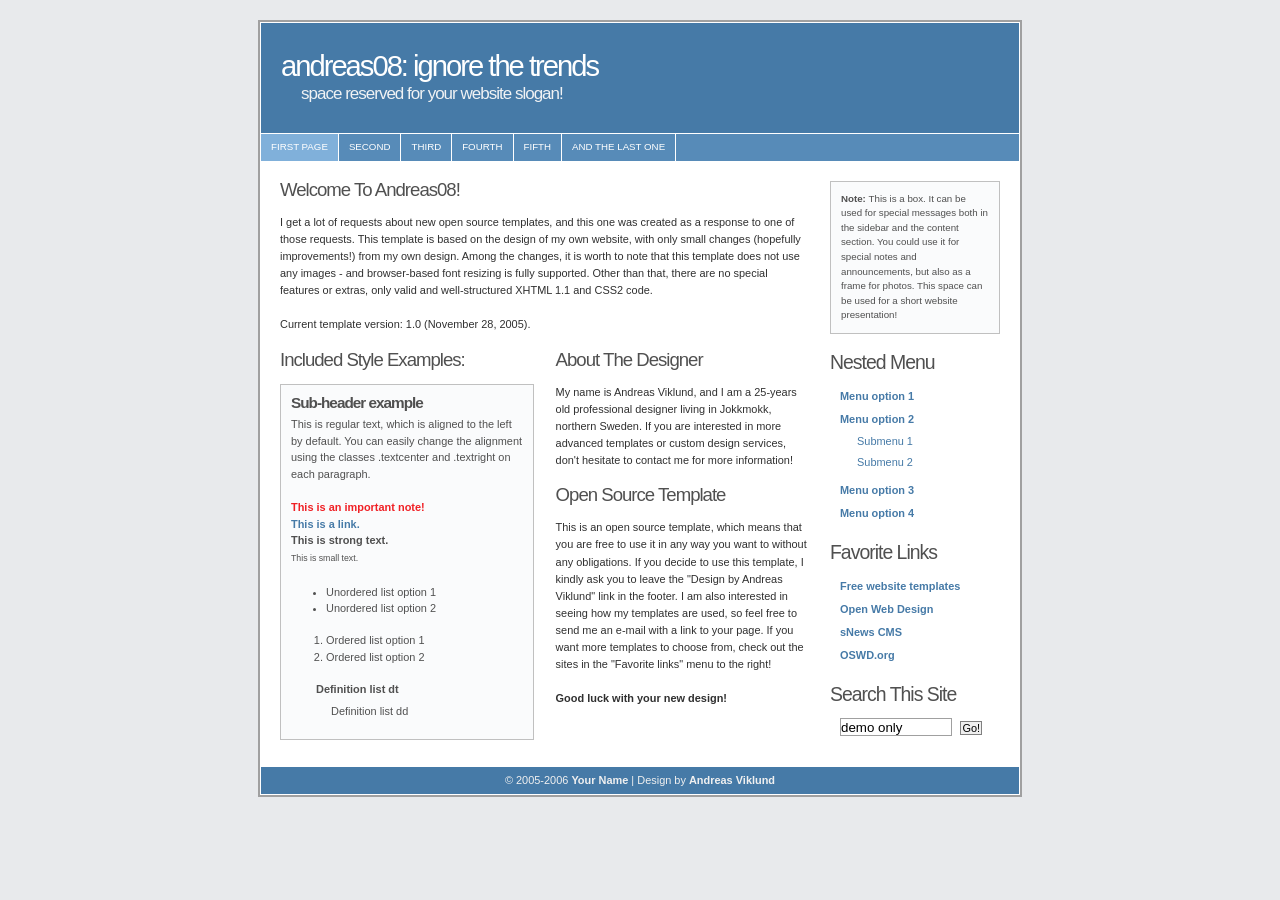
<file: lib/Spark-1.0.1.0-release/Samples/CachingViewHunks/Content/andreas08/index.html>
<!DOCTYPE html PUBLIC "-//W3C//DTD XHTML 1.1//EN" "http://www.w3.org/TR/xhtml11/DTD/xhtml11.dtd">
<html xmlns="http://www.w3.org/1999/xhtml" xml:lang="en">
<head>
<title>andreas08: ignore the trends</title>
<meta http-equiv="content-type" content="text/html; charset=iso-8859-1" />
<meta name="description" content="Your website description goes here" />
<meta name="keywords" content="your,keywords,goes,here" />
<link rel="stylesheet" href="andreas08.css" type="text/css" media="screen,projection" />
</head>

<body>
<div id="container" >

<div id="header">
<h1>andreas08: ignore the trends</h1>
<h2>space reserved for your website slogan!</h2>
</div>

<div id="navigation">
<ul>
<li class="selected"><a href="#">First page</a></li>
<li><a href="#">Second</a></li>
<li><a href="#">Third</a></li>
<li><a href="#">Fourth</a></li>
<li><a href="#">Fifth</a></li>
<li><a href="#">And the last one</a></li>
</ul>
</div>

<div id="content">
<h2>Welcome To Andreas08!</h2>
<p>I get a lot of requests about new open source templates, and this one was created as a response to one of those requests. This template is based on the design of my own website, with only small changes (hopefully improvements!) from my own design. Among the changes, it is worth to note that this template does not use any images - and browser-based font resizing is fully supported. Other than that, there are no special features or extras, only valid and well-structured XHTML 1.1 and CSS2 code.</p>
<p>Current template version: 1.0 (November 28, 2005).</p>

<div class="splitcontentleft">
<h2>Included Style Examples:</h2>
<div class="box">
<h3>Sub-header example</h3>
<p>This is regular text, which is aligned to the left by default. You can easily change the alignment using the classes .textcenter and .textright on each paragraph.</p>
<p><span class="important">This is an important note!</span><br />
<a href="#">This is a link.</a><br />
<strong>This is strong text.</strong><br />
<span class="small">This is small text.</span></p>

<ul>
  <li>Unordered list option 1</li>
  <li>Unordered list option 2</li>
</ul>

<ol>
  <li>Ordered list option 1</li>
  <li>Ordered list option 2</li>
</ol>

<dl>
  <dt>Definition list dt</dt>
    <dd>Definition list dd</dd>
</dl>
</div>
</div>

<div class="splitcontentright">
<h2>About The Designer</h2>
<p>My name is Andreas Viklund, and I am a 25-years old professional designer living in Jokkmokk, northern Sweden. If you are interested in more advanced templates or custom design services, don't hesitate to contact me for more information!</p>

<h2>Open Source Template</h2>
<p>This is an open source template, which means that you are free to use it in any way you want to without any obligations. If you decide to use this template, I kindly ask you to leave the "Design by Andreas Viklund" link in the footer. I am also interested in seeing how my templates are used, so feel free to send me an e-mail with a link to your page. If you want more templates to choose from, check out the sites in the "Favorite links" menu to the right!</p>
<p><strong>Good luck with your new design!</strong></p>
</div>
</div>

<div id="subcontent">
<div class="small box"><strong>Note: </strong>This is a box. It can be used for special messages both in the sidebar and the content section. You could use it for special notes and announcements, but also as a frame for photos. This space can be used for a short website presentation!</div>

<h2>Nested Menu</h2>
<ul class="menublock">
  <li><a href="#">Menu option 1</a></li>
  <li><a href="#">Menu option 2</a>
    <ul>
	  <li><a href="#">Submenu 1</a></li>
      <li><a href="#">Submenu 2</a></li>
	</ul></li>
  <li><a href="#">Menu option 3</a></li>
  <li><a href="#">Menu option 4</a></li>
</ul>

<h2>Favorite Links</h2>
<ul class="menublock">
  <li><a href="http://andreasviklund.com/templates">Free website templates</a></li>
  <li><a href="http://openwebdesign.org">Open Web Design</a></li>
  <li><a href="http://www.solucija.com/index.php?id=17">sNews CMS</a></li>
  <li><a href="http://oswd.org">OSWD.org</a></li>
</ul>

<div id="searchbar"><h2>Search This Site</h2>
<form action="#" method="get"><fieldset>
<input value="demo only" name="s" id="s" alt="not functional, demo only" />
<input type="submit" value="Go!" id="searchbutton" name="searchbutton" />
</fieldset></form>
</div>

</div>

<div id="footer">
<p>&copy; 2005-2006 <a href="#">Your Name</a> | Design by <a href="http://andreasviklund.com">Andreas Viklund</a></p>
</div>

</div>
</body>
</html>
</file>
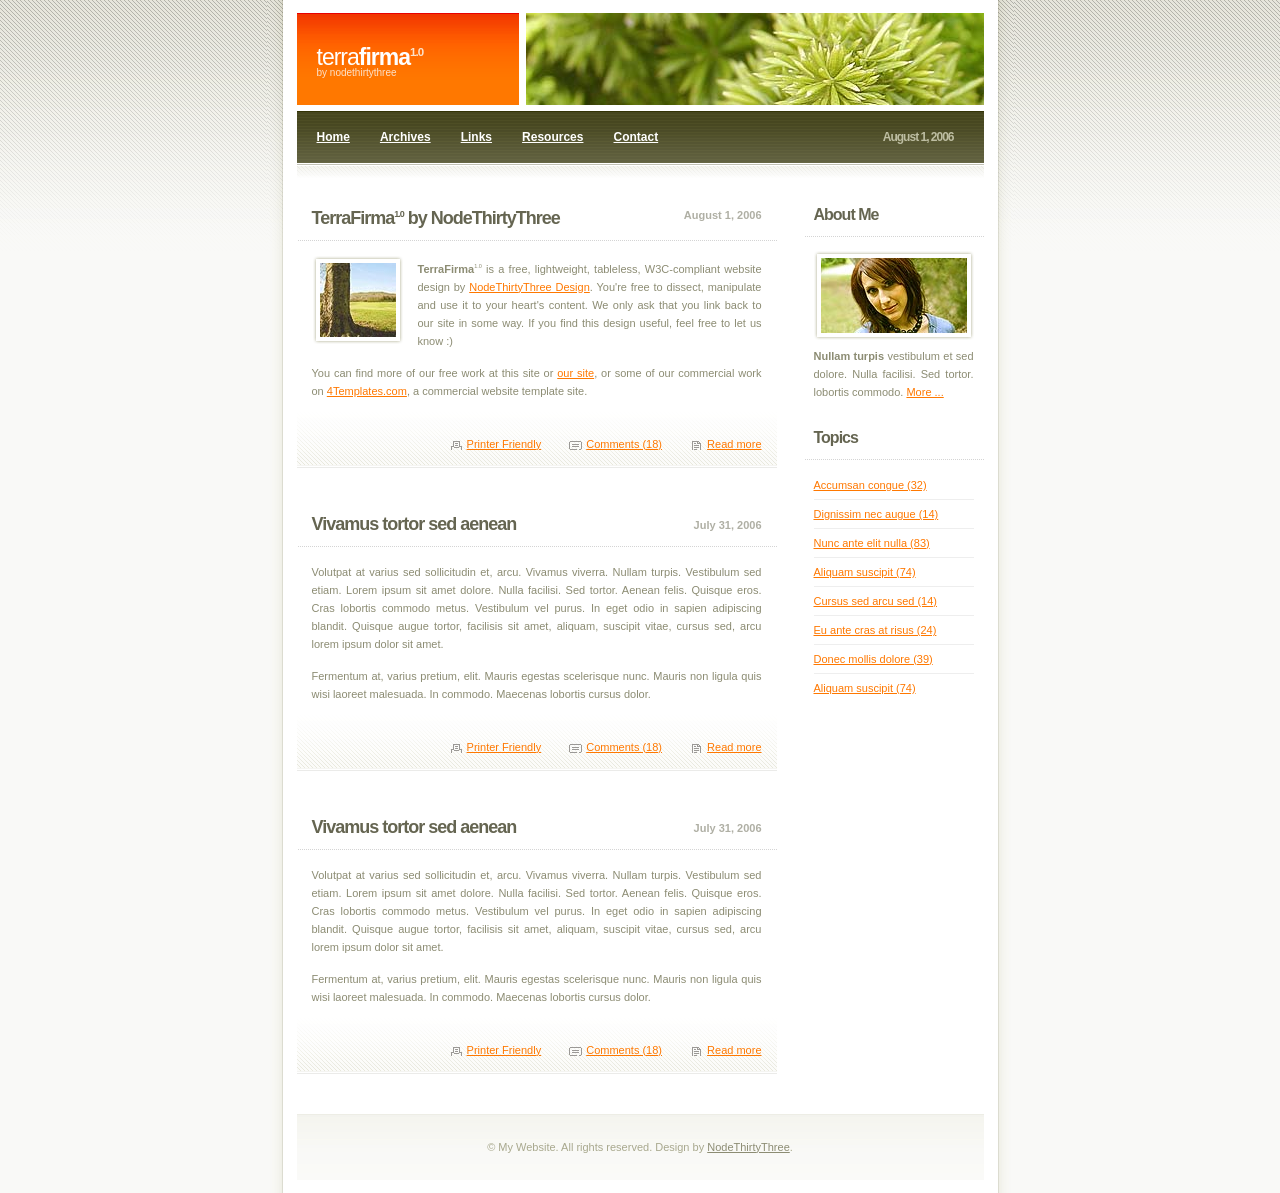
<file: lib/Spark-1.0.1.0-release/Samples/AspNetMvc/SkinsFolder/Content/terrafirma/index.html>
<!DOCTYPE html PUBLIC "-//W3C//DTD XHTML 1.0 Strict//EN" "http://www.w3.org/TR/xhtml1/DTD/xhtml1-strict.dtd">
<!--

	terrafirma1.0 by nodethirtythree design
	http://www.nodethirtythree.com

-->
<html>
<head>
<meta http-equiv="content-type" content="text/html; charset=iso-8859-1" />
<title>terrafirma1.0 by nodethirtythree</title>
<meta name="keywords" content="" />
<meta name="description" content="" />
<link rel="stylesheet" type="text/css" href="default.css" />
</head>
<body>

<div id="outer">

	<div id="upbg"></div>

	<div id="inner">

		<div id="header">
			<h1><span>terra</span>firma<sup>1.0</sup></h1>
			<h2>by nodethirtythree</h2>
		</div>
	
		<div id="splash"></div>
	
		<div id="menu">
			<ul>
				<li class="first"><a href="#">Home</a></li>
				<li><a href="#">Archives</a></li>
				<li><a href="#">Links</a></li>
				<li><a href="#">Resources</a></li>
				<li><a href="#">Contact</a></li>
			</ul>

		<div id="date">August 1, 2006</div>
		</div>
	

		<div id="primarycontent">
		
			<!-- primary content start -->
		
			<div class="post">
				<div class="header">
					<h3>TerraFirma<sup>1.0</sup> by NodeThirtyThree</h3>
					<div class="date">August 1, 2006</div>
				</div>
				<div class="content">
					<img src="images/pic1.jpg" class="picA floatleft" alt="" />
					<p><strong>TerraFirma</strong><sup>1.0</sup> is a free, lightweight, tableless, W3C-compliant website design by <a href="http://www.nodethirtythree.com/">NodeThirtyThree Design</a>. You're free to dissect, manipulate and use it to your heart's content. We only ask that you link back to our site in some way. If you find this design useful, feel free to let us know :)</p>
					<p>You can find more of our free work at this site or <a href="http://www.nodethirtythree.com/">our site</a>, or some of our commercial work on <a href="http://www.4templates.com/?aff=n33">4Templates.com</a>, a commercial website template site.</p>
				</div>			
				<div class="footer">
					<ul>
						<li class="printerfriendly"><a href="#">Printer Friendly</a></li>
						<li class="comments"><a href="#">Comments (18)</a></li>
						<li class="readmore"><a href="#">Read more</a></li>
					</ul>
				</div>
			</div>
		
			<div class="post">
				<div class="header">
					<h3>Vivamus tortor sed aenean</h3>
					<div class="date">July 31, 2006</div>
				</div>
				<div class="content">
					<p>Volutpat at varius sed sollicitudin et, arcu. Vivamus viverra. Nullam turpis. Vestibulum sed etiam. Lorem ipsum sit amet dolore. Nulla facilisi. Sed tortor. Aenean felis. Quisque eros. Cras lobortis commodo metus. Vestibulum vel purus. In eget odio in sapien adipiscing blandit. Quisque augue tortor, facilisis sit amet, aliquam, suscipit vitae, cursus sed, arcu lorem ipsum dolor sit amet.</p>					<p>Fermentum at, varius pretium, elit. Mauris egestas scelerisque nunc. Mauris non ligula quis wisi laoreet malesuada. In commodo. Maecenas lobortis cursus dolor.</p>
				</div>			
				<div class="footer">
					<ul>
						<li class="printerfriendly"><a href="#">Printer Friendly</a></li>
						<li class="comments"><a href="#">Comments (18)</a></li>
						<li class="readmore"><a href="#">Read more</a></li>
					</ul>
				</div>
			</div>

			<div class="post">
				<div class="header">
					<h3>Vivamus tortor sed aenean</h3>
					<div class="date">July 31, 2006</div>
				</div>
				<div class="content">
					<p>Volutpat at varius sed sollicitudin et, arcu. Vivamus viverra. Nullam turpis. Vestibulum sed etiam. Lorem ipsum sit amet dolore. Nulla facilisi. Sed tortor. Aenean felis. Quisque eros. Cras lobortis commodo metus. Vestibulum vel purus. In eget odio in sapien adipiscing blandit. Quisque augue tortor, facilisis sit amet, aliquam, suscipit vitae, cursus sed, arcu lorem ipsum dolor sit amet.</p>					<p>Fermentum at, varius pretium, elit. Mauris egestas scelerisque nunc. Mauris non ligula quis wisi laoreet malesuada. In commodo. Maecenas lobortis cursus dolor.</p>
				</div>			
				<div class="footer">
					<ul>
						<li class="printerfriendly"><a href="#">Printer Friendly</a></li>
						<li class="comments"><a href="#">Comments (18)</a></li>
						<li class="readmore"><a href="#">Read more</a></li>
					</ul>
				</div>
			</div>

			<!-- primary content end -->
	
		</div>
		
		<div id="secondarycontent">

			<!-- secondary content start -->
		
			<h3>About Me</h3>
			<div class="content">
				<img src="images/pic2.jpg" class="picB" alt="" />
				<p><strong>Nullam turpis</strong> vestibulum et sed dolore. Nulla facilisi. Sed tortor. lobortis commodo. <a href="#">More ...</a></p>
			</div>
			
			<h3>Topics</h3>
			<div class="content">
				<ul class="linklist">
					<li class="first"><a href="#">Accumsan congue (32)</a></li>
					<li><a href="#">Dignissim nec augue (14)</a></li>
					<li><a href="#">Nunc ante elit nulla (83)</a></li>					<li><a href="#">Aliquam suscipit (74)</a></li>					<li><a href="#">Cursus sed arcu sed (14)</a></li>					<li><a href="#">Eu ante cras at risus (24)</a></li>					<li><a href="#">Donec mollis dolore (39)</a></li>					<li><a href="#">Aliquam suscipit (74)</a></li>				</ul>
			</div>

			<!-- secondary content end -->

		</div>
	
		<div id="footer">
		
			&copy; My Website. All rights reserved. Design by <a href="http://www.nodethirtythree.com/">NodeThirtyThree</a>.
		
		</div>

	</div>

</div>

</body>
</html>
</file>
<file: lib/Spark-1.0.1.0-release/Samples/CachingViewHunks/Content/andreas08/andreas08.css>
/* andreas08 - an open source xhtml/css website layout by Andreas Viklund - http://andreasviklund.com . Free to use in any way and for any purpose as long as the proper credits are given to the original designer. Version: 1.0, November 28, 2005 */

/**************** Body and tag styles ****************/

*{margin:0; padding:0;}

body{
font:76% Verdana,Tahoma,Arial,sans-serif;
line-height:1.4em;
text-align:center;
color:#303030;
background:#e8eaec;
}

a{
color:#467aa7;
font-weight:bold;
text-decoration:none;
background-color:inherit;
}

a:hover{color:#2a5a8a; text-decoration:none; background-color:inherit;}
a img{border:none;}

p{padding:0 0 1.6em 0;}
p form{margin-top:0; margin-bottom:20px;}

img.left,img.center,img.right{padding:4px; border:1px solid #a0a0a0;}
img.left{float:left; margin:0 12px 5px 0;}
img.center{display:block; margin:0 auto 5px auto;}
img.right{float:right; margin:0 0 5px 12px;}

/**************** Header and navigation styles ****************/

#container{
width:760px;
margin:20px auto;
padding:1px 0;
text-align:left;
background:#ffffff;
color:#303030;
border:2px solid #a0a0a0;
}

#header{
height:110px;
width:758px;
margin:0 1px 1px 1px;
background:#467aa7;
color:#ffffff;
}

#header h1{
padding:35px 0 0 20px;
font-size:2.4em;
background-color:inherit;
color:#ffffff;
letter-spacing:-2px;
font-weight:normal;
}

#header h2{
margin:10px 0 0 40px;
font-size:1.4em;
background-color:inherit;
color:#f0f2f4;
letter-spacing:-1px;
font-weight:normal;
}

#navigation{
height:2.2em;
line-height:2.2em;
width:758px;
margin:0 1px;
background:#578bb8;
color:#ffffff;
}

#navigation li{
float:left;
list-style-type:none;
border-right:1px solid #ffffff;
white-space:nowrap;
}

#navigation li a{
display:block;
padding:0 10px;
font-size:0.8em;
font-weight:normal;
text-transform:uppercase;
text-decoration:none;
background-color:inherit;
color: #ffffff;
}

* html #navigation a {width:1%;}

#navigation .selected,#navigation a:hover{
background:#80b0da;
color:#ffffff;
text-decoration:none;
}

/**************** Content styles ****************/

#content{
float:left;
width:530px;
font-size:0.9em;
padding:20px 0 0 20px;
}

#content h2{
display:block;
margin:0 0 16px 0;
font-size:1.7em;
font-weight:normal;
letter-spacing:-1px;
color:#505050;
background-color:inherit;
}

#content h2 a{font-weight:normal;}
#content h3{margin:0 0 5px 0; font-size:1.4em; letter-spacing:-1px;}
#content a:hover,#subcontent a:hover{text-decoration:underline;}
#content ul,#content ol{margin:0 5px 16px 35px;}
#content dl{margin:0 5px 10px 25px;}
#content dt{font-weight:bold; margin-bottom:5px;}
#content dd{margin:0 0 10px 15px;}

/**************** Sidebar styles ****************/

#subcontent{
float:right;
width:170px;
padding:20px 20px 10px 0;
line-height:1.4em;
}

#subcontent h2{
display:block;
margin:0 0 15px 0;
font-size:1.6em;
font-weight:normal;
text-align:left;
letter-spacing:-1px;
color:#505050;
background-color:inherit;
}

#subcontent p{margin:0 0 16px 0; font-size:0.9em;}

/**************** Menublock styles ****************/

.menublock{margin:0 0 20px 8px; font-size:0.9em;}
.menublock li{list-style:none; display:block; padding:2px; margin-bottom:2px;}
.menublock li a{font-weight:bold; text-decoration:none;}
.menublock li a:hover{text-decoration:none;}
.menublock li ul{margin:3px 0 3px 15px; font-size:1em; font-weight:normal;}
.menublock li ul li{margin-bottom:0;}
.menublock li ul a{font-weight:normal;}

/**************** Searchbar styles ****************/

#searchbar{margin:0 0 20px 0;}
#searchbar form fieldset{margin-left:10px; border:0 solid;}

#searchbar #s{
height:1.2em;
width:110px;
margin:0 5px 0 0;
border:1px solid #a0a0a0;
}

#searchbar #searchbutton{
width:auto;
padding:0 1px;
border:1px solid #808080;
font-size:0.9em;
text-align:center;
}

/**************** Footer styles ****************/

#footer{
clear:both;
width:758px;
padding:5px 0;
margin:0 1px;
font-size:0.9em;
color:#f0f0f0;
background:#467aa7;
}

#footer p{padding:0; margin:0; text-align:center;}
#footer a{color:#f0f0f0; background-color:inherit; font-weight:bold;}
#footer a:hover{color:#ffffff; background-color:inherit; text-decoration: underline;}

/**************** Misc classes and styles ****************/

.splitcontentleft{float:left; width:48%;}
.splitcontentright{float:right; width:48%;}
.clear{clear:both;}
.small{font-size:0.8em;}
.hide{display:none;}
.textcenter{text-align:center;}
.textright{text-align:right;}
.important{color:#f02025; background-color:inherit; font-weight:bold;}

.box{
margin:0 0 20px 0;
padding:10px;
border:1px solid #c0c0c0;
background-color:#fafbfc;
color:#505050;
line-height:1.5em;
}
</file>
<file: lib/Spark-1.0.1.0-release/Samples/AspNetMvc/SkinsFolder/Content/terrafirma/default.css>
/*

	terrafirma1.0 by nodethirtythree design
	http://www.nodethirtythree.com

*/

*
{
padding: 0px;
margin: 0px;
}

body
{
background: #F9F9F7 url('images/a1.gif') repeat-x;
font-size: 11px;
font-family: "trebuchet ms", helvetica, sans-serif;
color: #8C8C73;
line-height: 18px;
}

a
{
color: #FF7800;
text-decoration: underline;
}

a:hover
{
text-decoration: none;
}

sup
{
font-size: 0.5em;
}


p
{
margin-bottom: 14px;
text-align: justify;
}

img.picA
{
position: relative;
top: -2px;
background: url('images/a47.gif') no-repeat;
width: 76px;
height: 74px;
padding: 8px;
}

img.picB
{
position: relative;
top: -2px;
background: url('images/a26.gif') no-repeat;
width: 146px;
height: 75px;
padding: 7px;
}

img.floatleft
{
float: left;
margin: 0px 14px 3px 0px;
}


ul.linklist
{
list-style: none;
}

ul.linklist li
{
border-top: solid 1px #EEEEEE;
padding-top: 5px;
margin: 5px 0px 0px 0px;
}

ul.linklist li.first
{
border-top: 0px;
margin-top: 0px;
padding-top: 0px;
}

#upbg
{
position: absolute;
top: 0px;
left: 0px;
background: #fff url('images/upbg.gif') no-repeat;
width: 747px;
height: 264px;
z-index: 1;
}

#outer
{
position: relative;
width: 747px;
margin: 0 auto;
background: #fff url('images/abg.gif') repeat-y;
}

#inner
{
position: relative;
padding: 13px 30px 13px 30px;
z-index: 2;
}

#header
{
position: absolute;
background: #FF7800 url('images/a8.gif') repeat-x;
width: 202px;
height: 92px;
color: #fff;
padding-left: 20px;
}

#header span
{
font-weight: normal;
}

#header h1
{
position: absolute;
font-size: 23px;
letter-spacing: -1px;
top: 30px;
height: 92px;
}

#header h2
{
position: absolute;
font-size: 10px;
font-weight: normal;
color: #FCE2CA;
top: 51px;
}

#header sup
{
color: #FCE2CA;
}

#splash
{
position: absolute;
right: 30px;
background: #EAEAE2 url('images/a10.jpg') no-repeat;
width: 458px;
height: 92px;
}

#menu
{
position: relative;
background: #46461F url('images/a16.gif') repeat-x;
height: 67px;
padding: 0px 20px 0px 5px;
margin: 98px 0px 20px 0px;
}

#menu ul
{
}

#menu ul li
{
display: inline;
line-height: 52px;
padding-left: 3px;
}

#menu ul li.first
{
border-left: 0px;
}

#menu ul li a
{
background-color: transparent;
background-repeat: repeat-x;
padding: 8px 12px 8px 12px;
font-size: 12px;
color: #fff;
font-weight: bold;
}

#menu ul li a:hover
{
background: #fff url('images/a18.gif') repeat-x top;
color: #4A4A24;
text-decoration: none;
}

#date
{
position: absolute;
top: 0px;
line-height: 52px;
color: #BDBDA2;
right: 30px;
font-weight: bold;
font-size: 12px;
letter-spacing: -1px;
}

#secondarycontent
{
position: relative;
width: 180px;
float: right;
}

#secondarycontent h3
{
position: relative;
top: 4px;
font-size: 16px;
line-height: 25px;
color: #656551;
letter-spacing: -1px;
background: url('images/a22.gif') bottom repeat-x;
padding: 0px 0px 10px 10px;
margin-bottom: 20px;
}

#secondarycontent .content
{
padding: 0px 10px 0px 10px;
margin-bottom: 20px;
}

#primarycontent
{
position: relative;
width: 480px;
float: left;
}

#primarycontent h3
{
position: relative;
top: 4px;
font-size: 18px;
line-height: 25px;
color: #656551;
letter-spacing: -1px;
background: url('images/a22.gif') bottom repeat-x;
padding: 0px 0px 10px 15px;
margin-bottom: 20px;
}

#primarycontent .content
{
padding: 0px 15px 0px 15px;
margin-bottom: 20px;
}

#primarycontent .post
{
margin-bottom: 30px;
}

#primarycontent .post .header
{
position: relative;
}

#primarycontent .post .date
{
position: absolute;
right: 15px;
top: 0px;
line-height: 35px;
color: #AFAFA4;
font-weight: bold;
}

#primarycontent .post .content
{
margin-bottom: 0px;
}

#primarycontent .post .footer
{
position: relative;
top: -10px;
background: url('images/a33.gif') repeat-x;
height: 64px;
}

#primarycontent .post .footer ul
{
list-style: none;
position: absolute;
right: 15px;
bottom: 15px;
}

#primarycontent .post .footer ul li
{
display: inline;
line-height: 14px;
padding-left: 17px;
margin-left: 25px;
background-repeat: no-repeat;
background-position: 0px 2px;
}

#primarycontent .post .footer ul li.printerfriendly
{
background-image: url('images/a41.gif');
}

#primarycontent .post .footer ul li.comments
{
background-image: url('images/a36.gif');
}

#primarycontent .post .footer ul li.readmore
{
background-image: url('images/a38.gif');
}

#footer
{
position: relative;
clear: both;
height: 66px;
text-align: center;
line-height: 66px;
background-image: url('images/a50.gif');
color: #A8A88D;
}

#footer a
{
color: #8C8C73;
}
</file>
